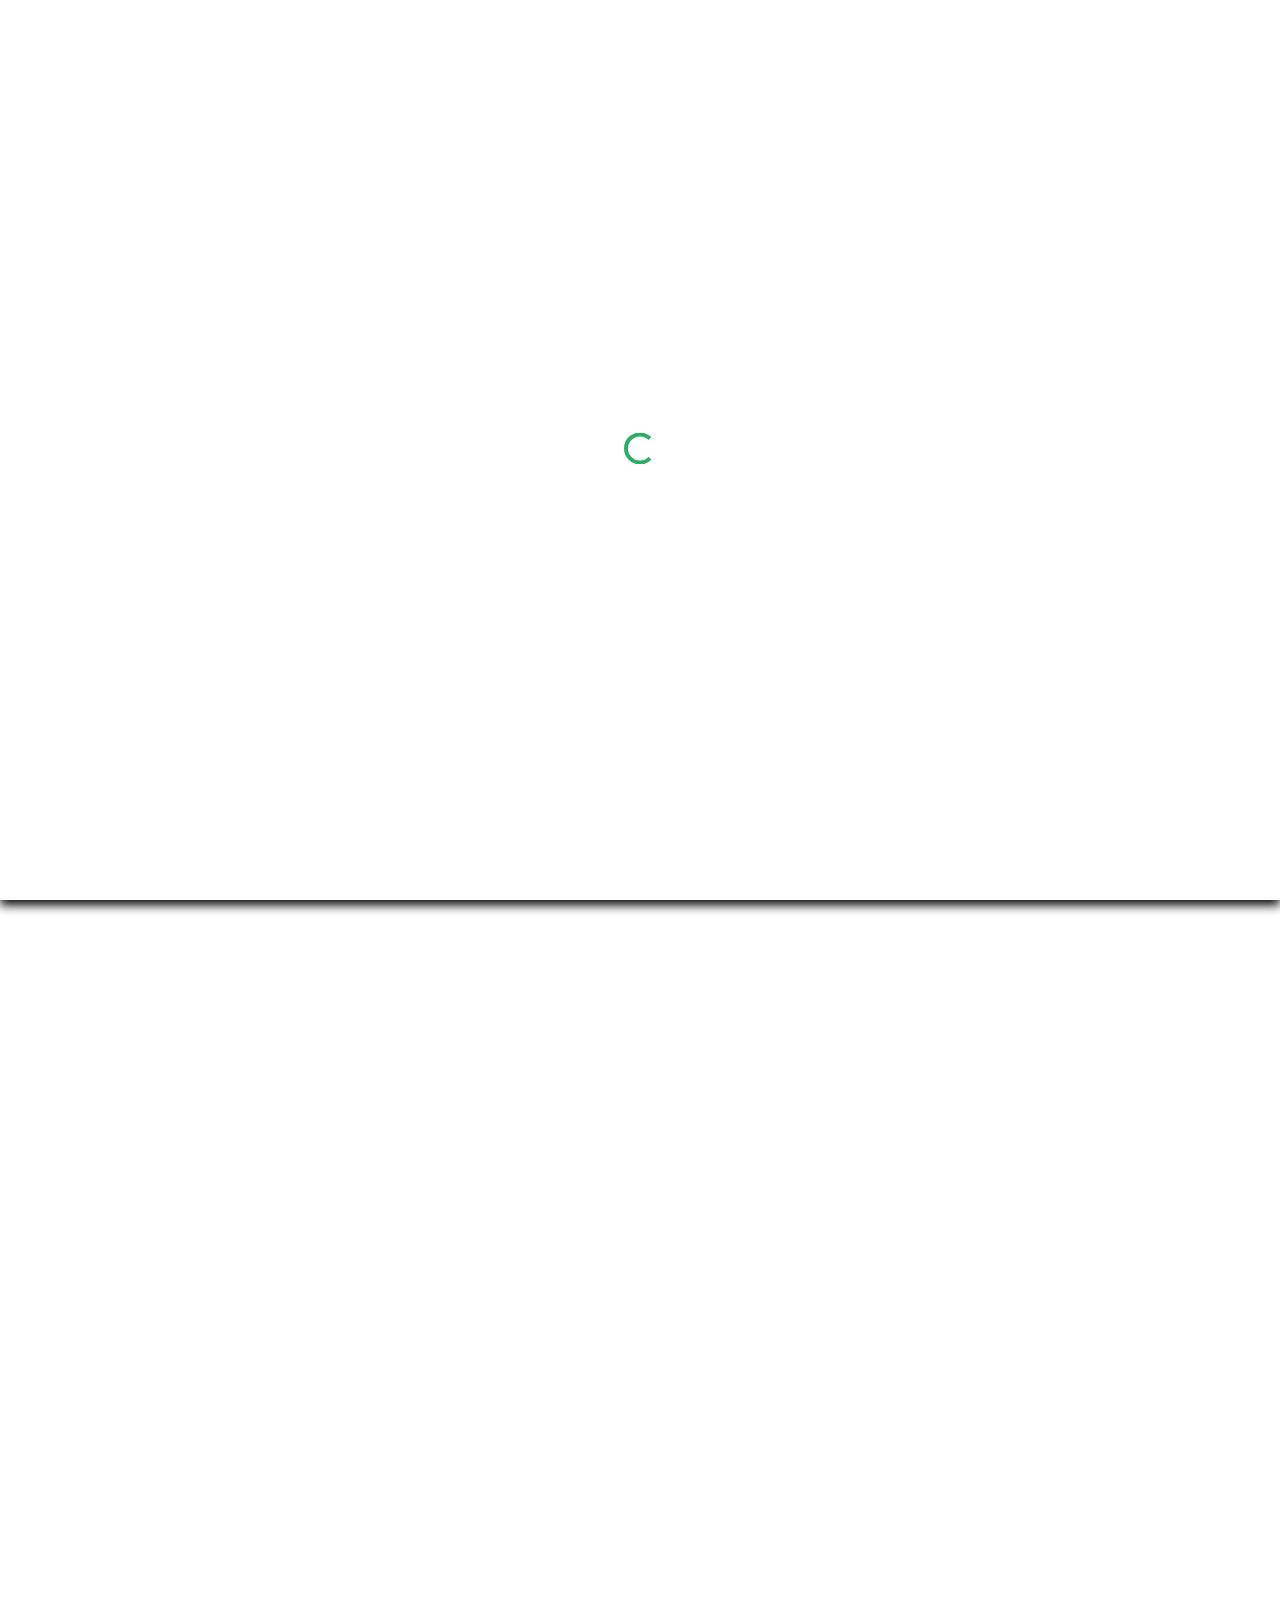
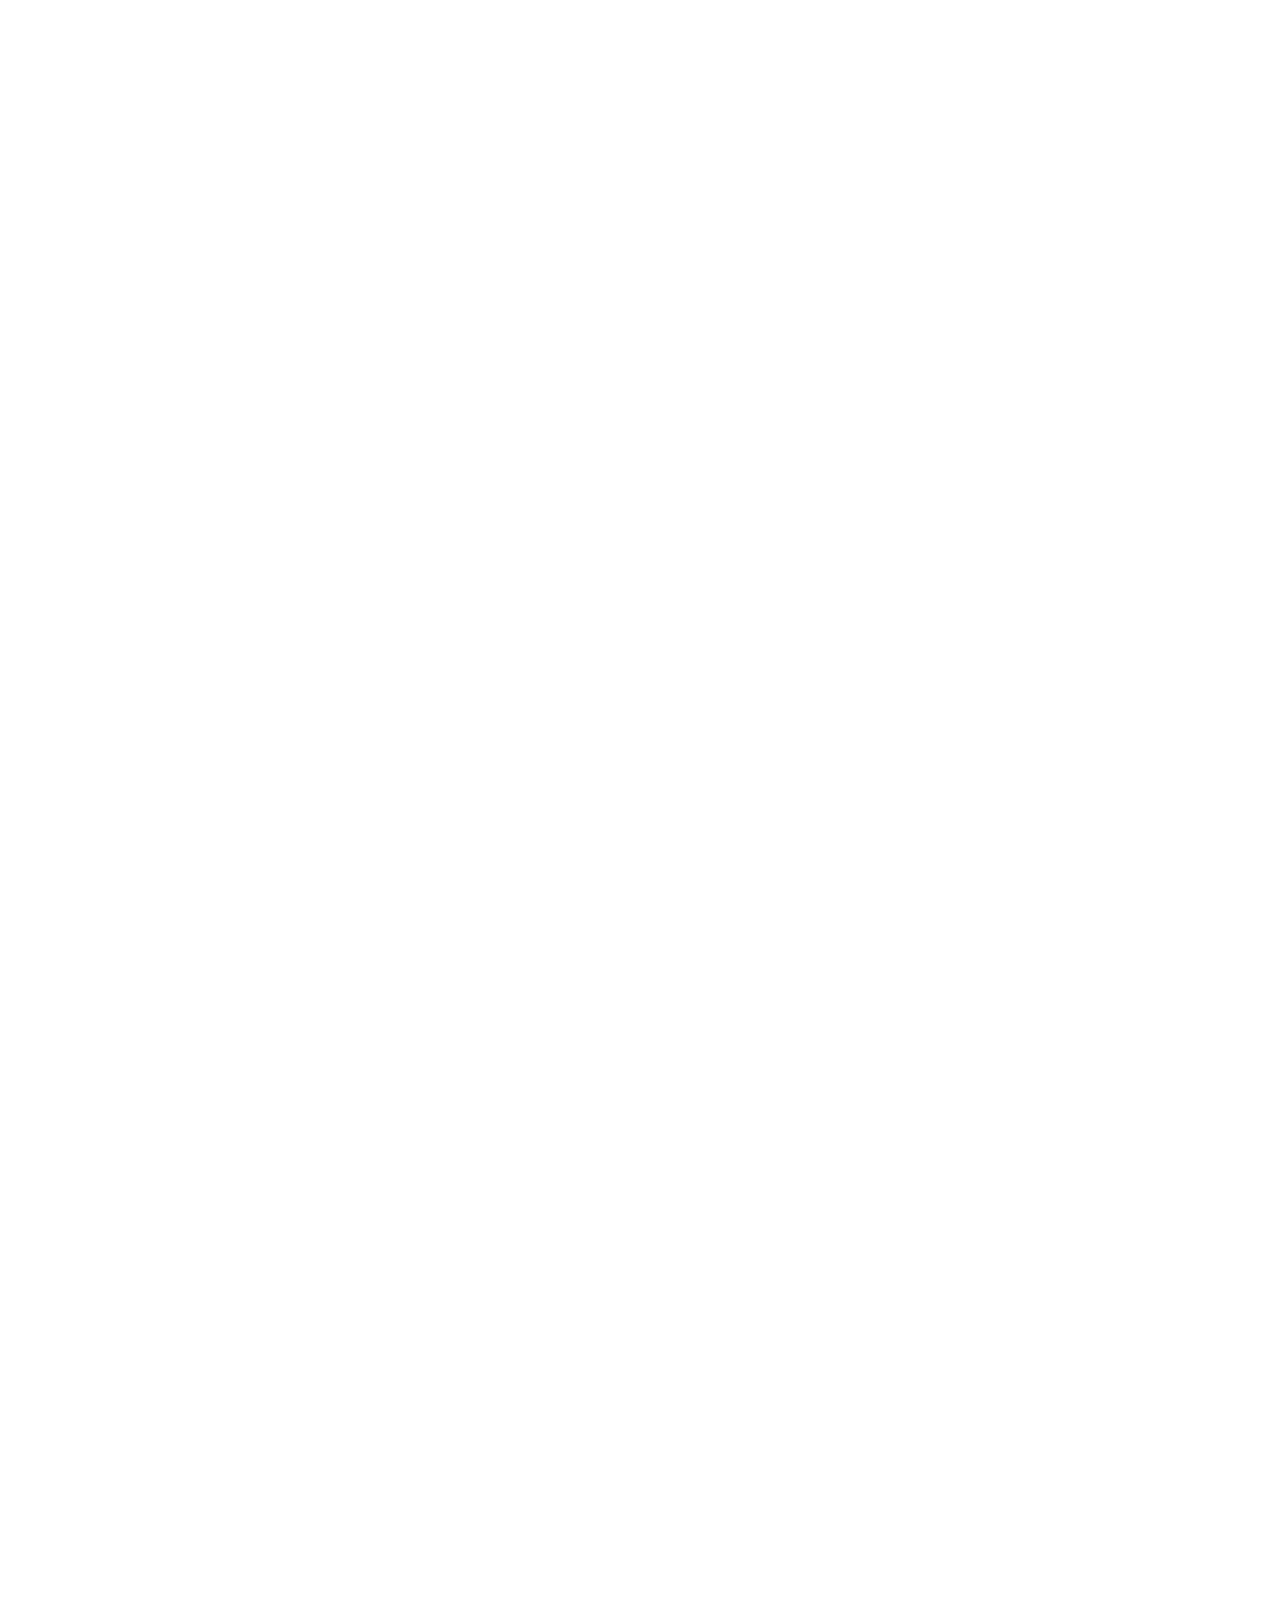
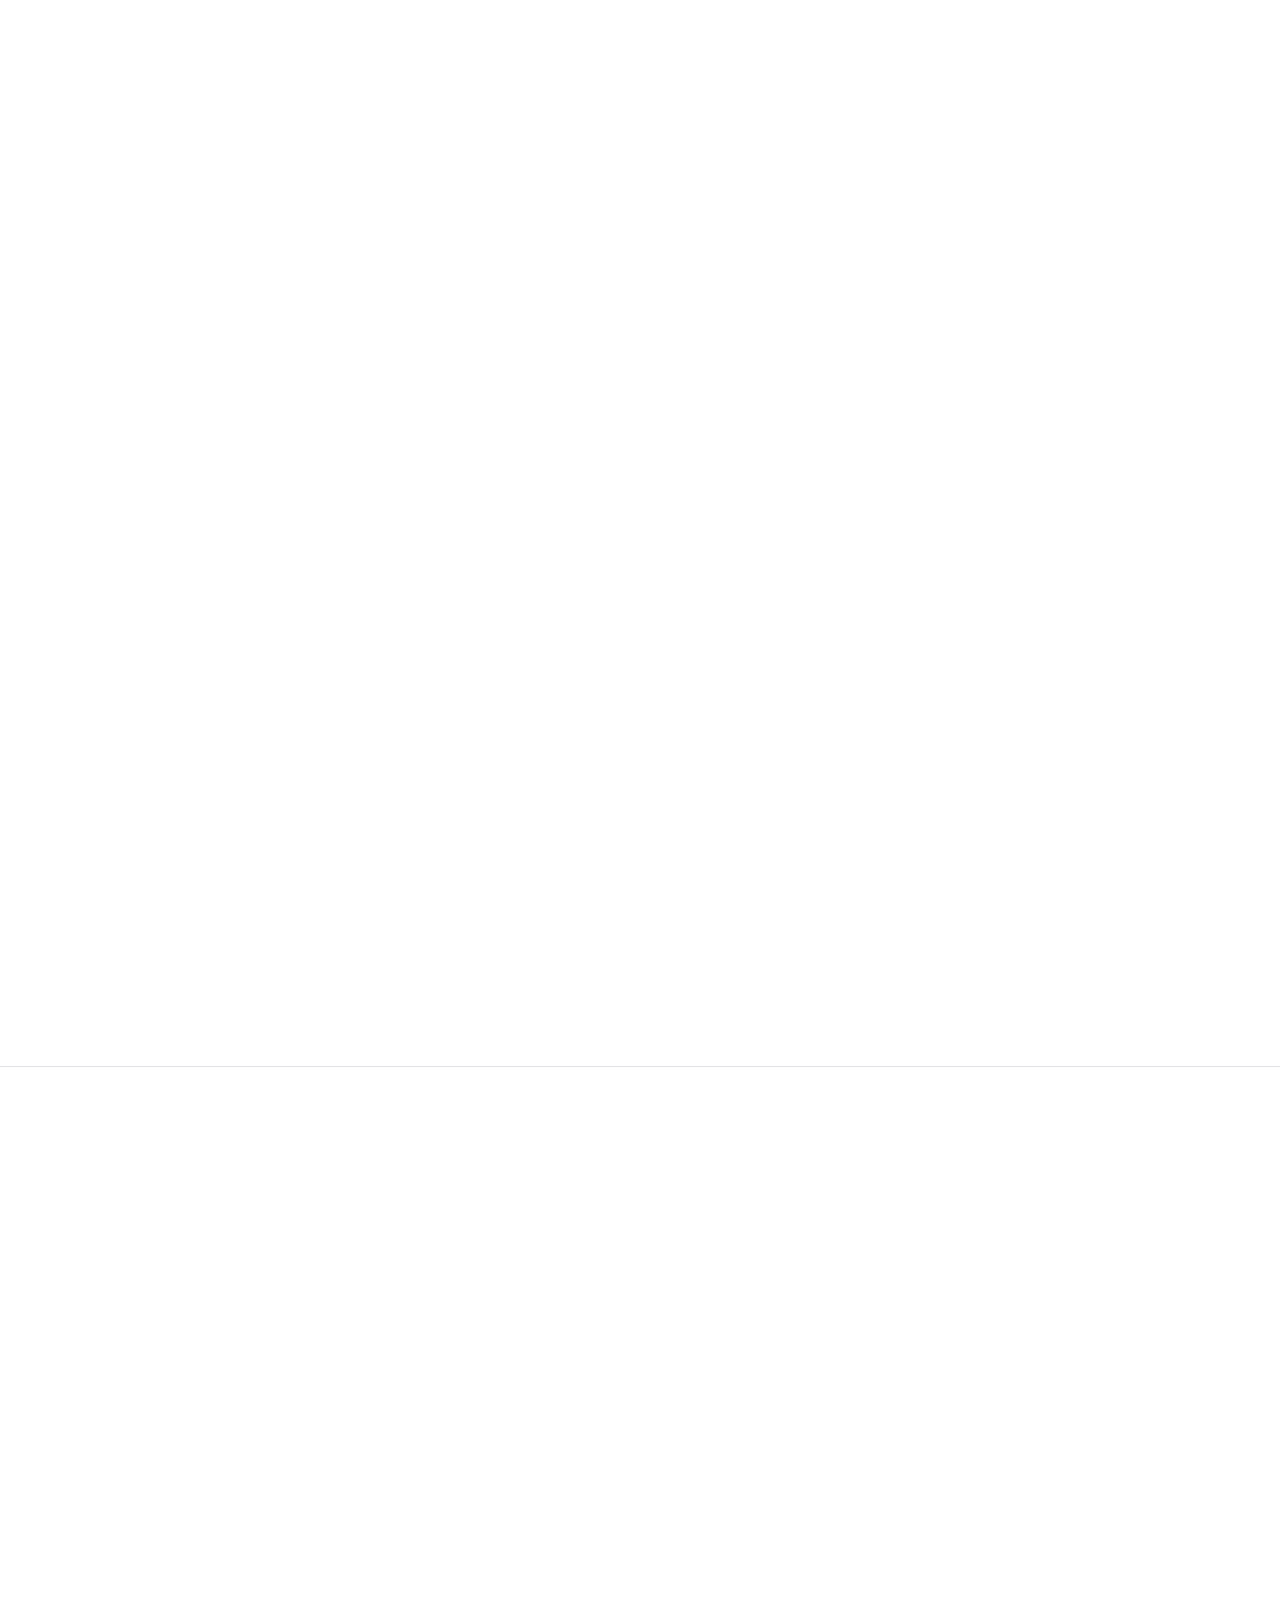
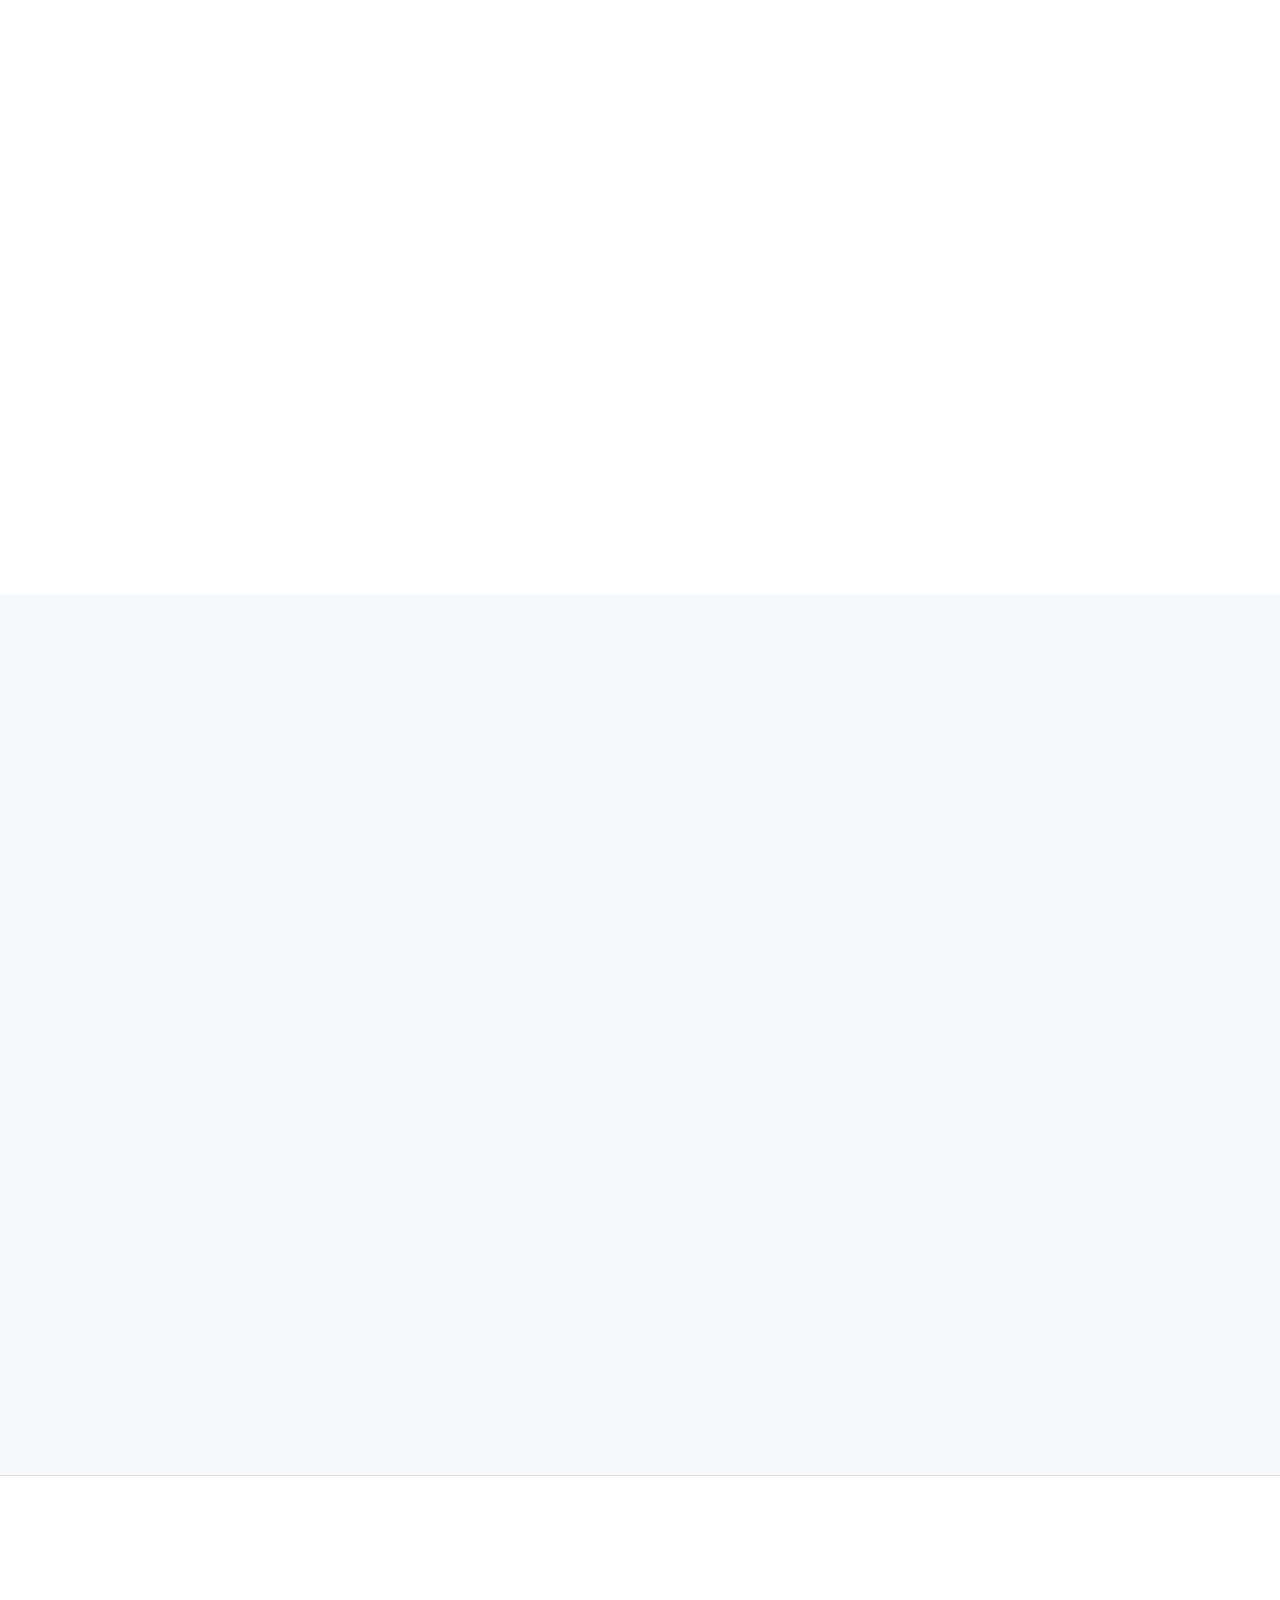
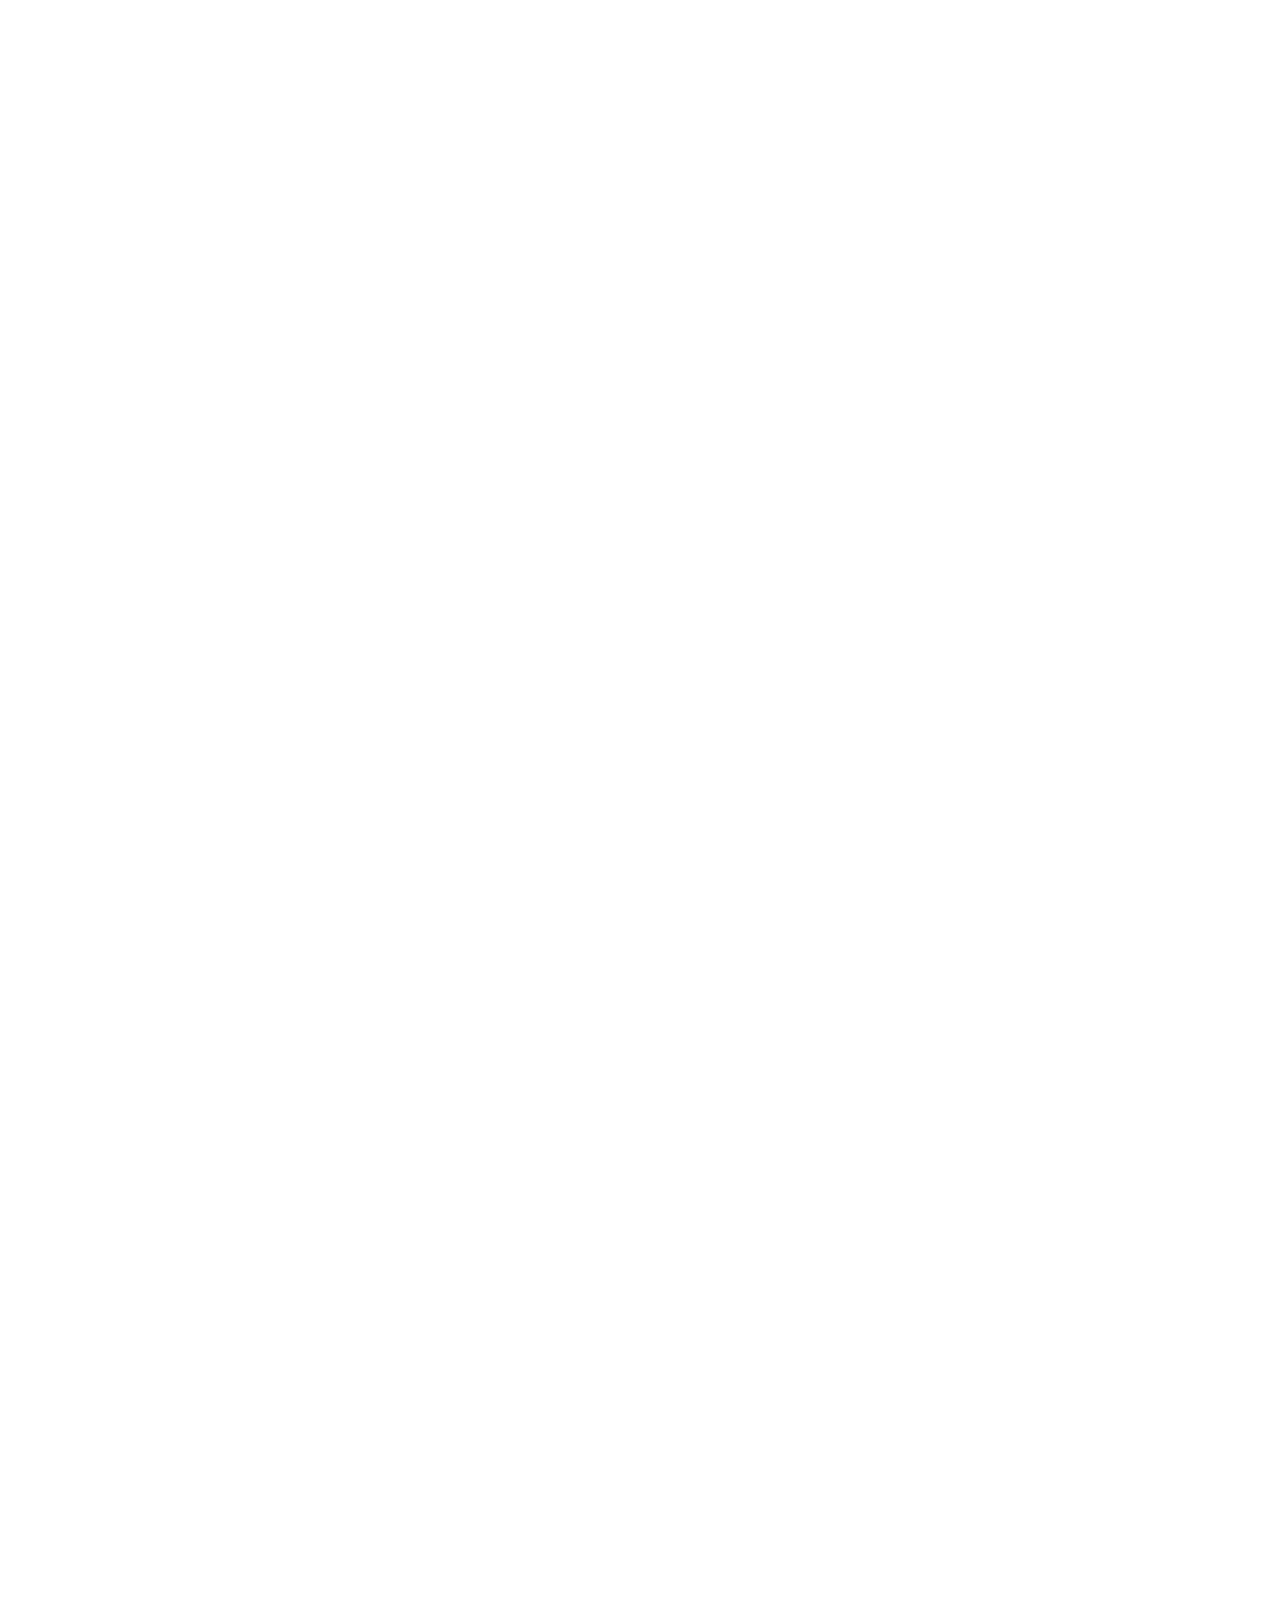
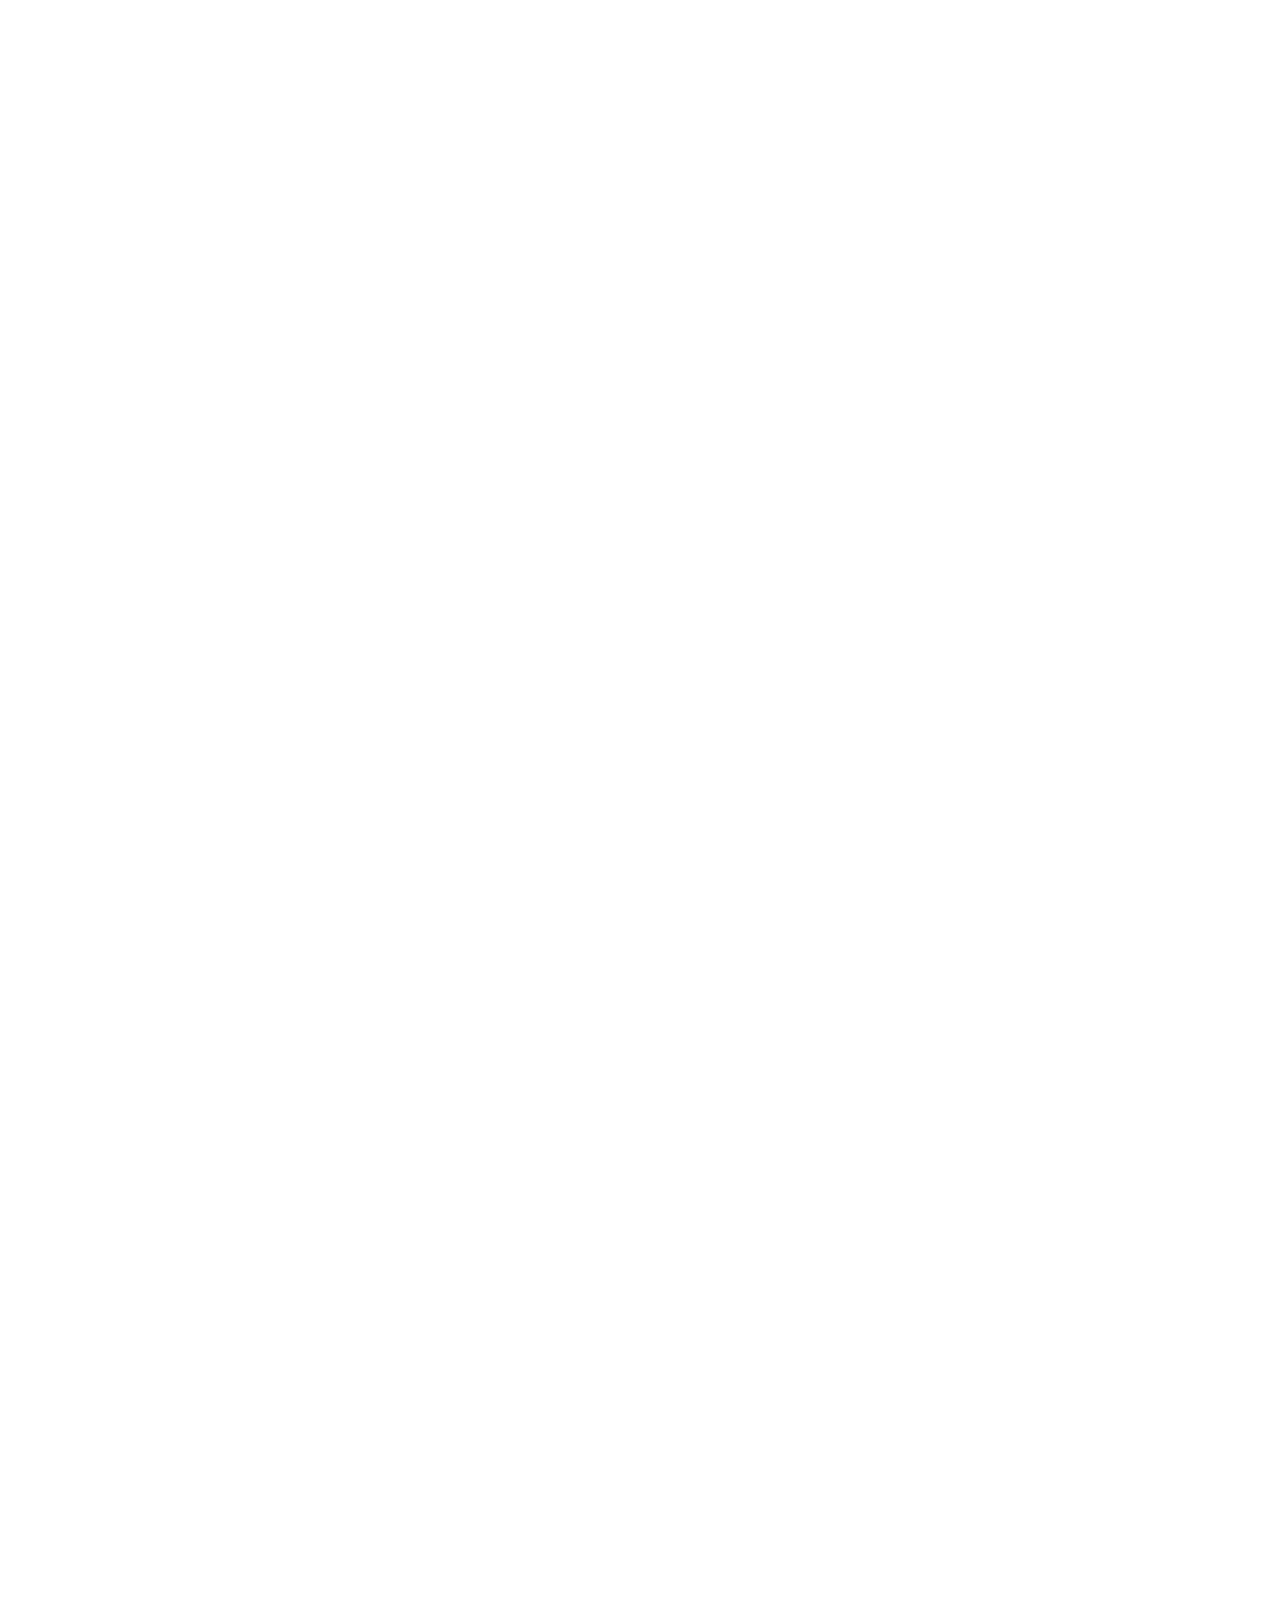
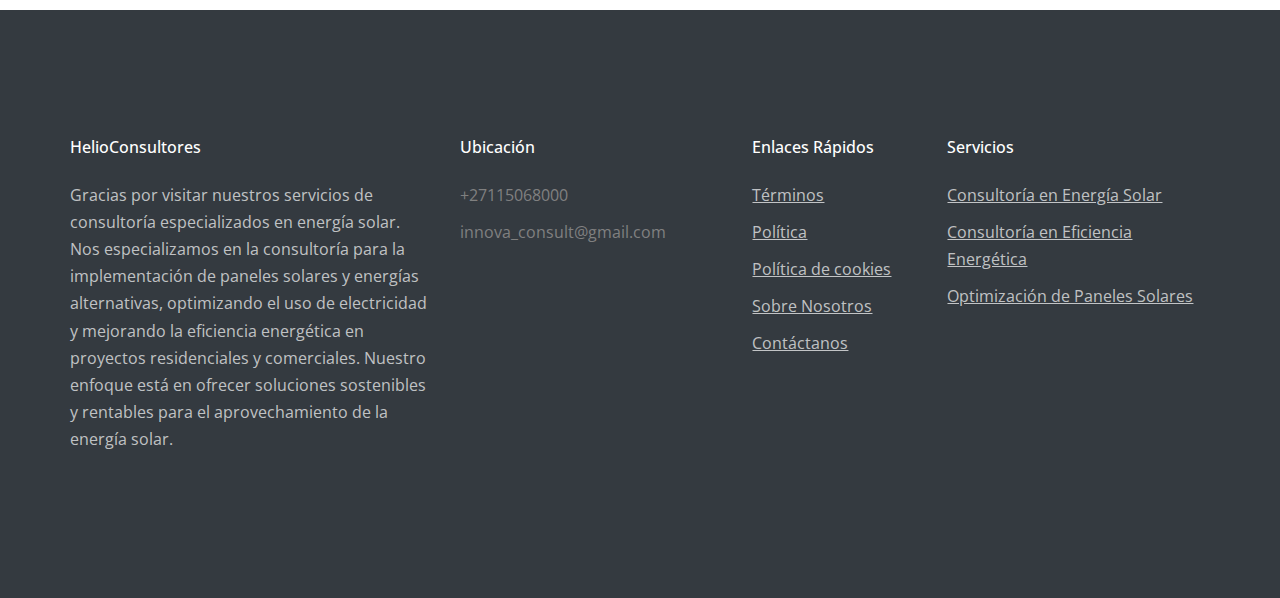
<file: index.html>
<!DOCTYPE html>
<html lang="en">
    <head>
        <title>HelioConsultores</title>
        <meta charset="utf-8" />
        <meta
            name="viewport"
            content="width=device-width, initial-scale=1, shrink-to-fit=no"
        />

        <link
            href="https://fonts.googleapis.com/css?family=Open+Sans:300,400,700"
            rel="stylesheet"
        />
        <link rel="stylesheet" href="fonts/icomoon/style.css" />

        <link
            rel="shortcut icon"
            href="images/favicon.png"
            type="image/x-icon"
        />

        <link rel="stylesheet" href="css/bootstrap.min.css" />
        <link rel="stylesheet" href="css/jquery-ui.css" />
        <link rel="stylesheet" href="css/owl.carousel.min.css" />
        <link rel="stylesheet" href="css/owl.theme.default.min.css" />
        <link rel="stylesheet" href="css/owl.theme.default.min.css" />

        <link rel="stylesheet" href="css/jquery.fancybox.min.css" />

        <link rel="stylesheet" href="css/bootstrap-datepicker.css" />

        <link rel="stylesheet" href="fonts/flaticon/font/flaticon.css" />

        <link rel="stylesheet" href="css/aos.css" />

        <link rel="stylesheet" href="css/style.css" />
    </head>
    <body data-spy="scroll" data-target=".site-navbar-target" data-offset="300">
        <div id="overlayer"></div>
        <div class="loader">
            <div class="spinner-border text-primary" role="status">
                <span class="sr-only">Loading...</span>
            </div>
        </div>

        <div class="site-wrap">
            <div class="site-mobile-menu site-navbar-target">
                <div class="site-mobile-menu-header">
                    <div class="site-mobile-menu-close mt-3">
                        <span class="icon-close2 js-menu-toggle"></span>
                    </div>
                </div>
                <div class="site-mobile-menu-body"></div>
            </div>

            <header
                class="site-navbar js-sticky-header site-navbar-target"
                role="banner"
            >
                <div class="container">
                    <div class="row align-items-center">
                        <div class="col-6 col-xl-2">
                            <h1 class="mb-0 site-logo">
                                <a href="index.html" class="h2 mb-0"
                                    >HelioConsultores</a
                                >
                            </h1>
                        </div>

                        <div class="col-12 col-md-10 d-none d-xl-block">
                            <nav
                                class="site-navigation position-relative text-right"
                                role="navigation"
                            >
                                <ul
                                    class="site-menu main-menu js-clone-nav mr-auto d-none d-lg-block"
                                >
                                    <li>
                                        <a href="#home-section" class="nav-link"
                                            >Inicio</a
                                        >
                                    </li>
                                    <li>
                                        <a
                                            href="#about-section"
                                            class="nav-link"
                                            >Acerca de</a
                                        >
                                    </li>
                                    <li>
                                        <a
                                            href="#service-section"
                                            class="nav-link"
                                            >Servicios</a
                                        >
                                    </li>
                                    <li>
                                        <a href="#blog-section" class="nav-link"
                                            >Blog</a
                                        >
                                    </li>
                                    <li>
                                        <a
                                            href="#contact-section"
                                            class="nav-link"
                                            >Contacto</a
                                        >
                                    </li>
                                </ul>
                            </nav>
                        </div>

                        <div
                            class="col-6 d-inline-block d-xl-none ml-md-0 py-3"
                            style="position: relative; top: 3px"
                        >
                            <a
                                href="#"
                                class="site-menu-toggle js-menu-toggle float-right"
                            >
                                <span class="icon-menu h3"></span>
                            </a>
                        </div>
                    </div>
                </div>
            </header>

            <div
                class="site-blocks-cover overlay"
                style="background-image: url(images/hero_2.jpg)"
                data-aos="fade"
                id="home-section"
            >
                <div class="container">
                    <div class="row align-items-center justify-content-center">
                        <div class="col-md-10 mt-lg-5 text-center">
                            <div class="single-text owl-carousel">
                                <div class="slide">
                                    <h1
                                        class="text-uppercase"
                                        data-aos="fade-up"
                                    >
                                        Consultoría en Energía Solar y Paneles
                                        Solares
                                    </h1>
                                    <p
                                        class="mb-5 desc"
                                        data-aos="fade-up"
                                        data-aos-delay="100"
                                    >
                                        Identifique oportunidades para reducir
                                        costos y aumentar la eficiencia
                                        energética mediante la implementación de
                                        paneles solares. Nuestro equipo de
                                        expertos en energías alternativas le
                                        ayuda a adoptar soluciones energéticas
                                        sostenibles.
                                    </p>
                                </div>

                                <div class="slide">
                                    <h1
                                        class="text-uppercase"
                                        data-aos="fade-up"
                                    >
                                        Optimización del Consumo de Electricidad
                                    </h1>
                                    <p
                                        class="mb-5 desc"
                                        data-aos="fade-up"
                                        data-aos-delay="100"
                                    >
                                        Mejore el rendimiento energético de su
                                        empresa mediante un análisis exhaustivo
                                        del consumo de electricidad. Le ayudamos
                                        a reducir costos y optimizar su uso de
                                        energías alternativas, incluyendo los
                                        paneles solares.
                                    </p>
                                </div>

                                <div class="slide">
                                    <h1
                                        class="text-uppercase"
                                        data-aos="fade-up"
                                    >
                                        Consultoría en Soluciones Energéticas
                                        Sostenibles
                                    </h1>
                                    <p
                                        class="mb-5 desc"
                                        data-aos="fade-up"
                                        data-aos-delay="100"
                                    >
                                        Navegue con éxito hacia un futuro
                                        energético más limpio y económico con
                                        nuestras soluciones en energías
                                        alternativas. Implementamos tecnologías
                                        de paneles solares adaptadas a las
                                        necesidades de su negocio.
                                    </p>
                                </div>
                            </div>
                        </div>
                    </div>
                </div>

                <a href="#next" class="mouse smoothscroll">
                    <span class="mouse-icon">
                        <span class="mouse-wheel"></span>
                    </span>
                </a>
            </div>

            <div class="site-section cta-big-image" id="about-section">
                <div class="container">
                    <div class="row mb-5 justify-content-center">
                        <div class="col-md-8 text-center">
                            <h2
                                class="section-title mb-3"
                                data-aos="fade-up"
                                data-aos-delay=""
                            >
                                Potenciando Negocios a través de Consultoría en
                                Energía Solar
                            </h2>
                            <p
                                class="lead"
                                data-aos="fade-up"
                                data-aos-delay="100"
                            >
                                Nuestros servicios de consultoría están
                                diseñados para ayudar a las organizaciones a
                                aprovechar el potencial de las energías
                                alternativas, como los paneles solares. Nos
                                enfocamos en la optimización del consumo de
                                electricidad, la reducción de costos y la mejora
                                de la eficiencia energética, asegurando que su
                                negocio esté listo para adoptar soluciones
                                energéticas sostenibles.
                            </p>
                        </div>
                    </div>
                    <div class="row">
                        <div
                            class="col-lg-6 mb-5"
                            data-aos="fade-up"
                            data-aos-delay=""
                        >
                            <figure class="circle-bg">
                                <img
                                    src="images/img_2.jpg"
                                    alt="Consultoría en Energía Solar"
                                    class="img-fluid"
                                />
                            </figure>
                        </div>
                        <div
                            class="col-lg-5 ml-auto"
                            data-aos="fade-up"
                            data-aos-delay="100"
                        >
                            <h3 class="text-black mb-4">
                                Soluciones Integrales en Consultoría de Energía
                                Solar
                            </h3>

                            <p>
                                Nuestros servicios de consultoría guían a las
                                empresas en la adopción de soluciones
                                energéticas basadas en paneles solares.
                                Comenzamos con un análisis exhaustivo para
                                identificar las necesidades de energía y diseñar
                                una estrategia adecuada para optimizar el
                                consumo de electricidad y reducir costos.
                            </p>

                            <p>
                                Permítanos asociarnos con usted para impulsar su
                                negocio mediante energías alternativas y paneles
                                solares.
                            </p>
                        </div>
                    </div>
                </div>
            </div>

            <div class="site-section" id="next">
                <div class="container">
                    <div class="row mb-5">
                        <div
                            class="col-md-4 text-center"
                            data-aos="fade-up"
                            data-aos-delay=""
                        >
                            <h3 class="card-title">
                                Consultoría Estratégica en Energía Solar
                            </h3>
                            <p>
                                Nuestros servicios de consultoría ayudan a las
                                empresas a identificar las mejores estrategias
                                para aprovechar las energías alternativas y los
                                paneles solares. Analizamos las condiciones del
                                mercado y evaluamos sus necesidades energéticas
                                para asegurar que sus operaciones estén
                                alineadas con los objetivos de eficiencia
                                energética.
                            </p>
                        </div>
                        <div
                            class="col-md-4 text-center"
                            data-aos="fade-up"
                            data-aos-delay="100"
                        >
                            <h3 class="card-title">
                                Mejora de la Eficiencia Operacional en Energía
                                Solar
                            </h3>
                            <p>
                                Le guiamos para mejorar sus procesos
                                operacionales relacionados con la implementación
                                de paneles solares. Aseguramos que sus
                                operaciones sean eficientes y efectivas,
                                reduciendo costos y maximizando los beneficios
                                de la energía solar.
                            </p>
                        </div>
                        <div
                            class="col-md-4 text-center"
                            data-aos="fade-up"
                            data-aos-delay="200"
                        >
                            <h3 class="card-title">
                                Optimización de la Demanda y Suministro de
                                Energía
                            </h3>
                            <p>
                                Controle sus recursos energéticos con nuestras
                                estrategias de gestión de demanda y suministro.
                                Le ayudamos a equilibrar sus operaciones
                                energéticas, evitando escaseces y minimizando el
                                exceso, manteniendo su negocio flexible y
                                receptivo a los cambios del mercado.
                            </p>
                        </div>
                    </div>

                    <div class="row">
                        <div
                            class="col-lg-6 mb-5"
                            data-aos="fade-up"
                            data-aos-delay=""
                        >
                            <figure class="circle-bg">
                                <img
                                    src="images/about_2.jpg"
                                    alt="Consultoría en Energía Solar"
                                    class="img-fluid"
                                />
                            </figure>
                        </div>
                        <div
                            class="col-lg-5 ml-auto"
                            data-aos="fade-up"
                            data-aos-delay="100"
                        >
                            <div class="mb-4">
                                <h3 class="h3 mb-4 text-black">
                                    ¿Por qué elegirnos para Consultoría en
                                    Energía Solar?
                                </h3>
                                <p>
                                    Nos especializamos en proporcionar
                                    soluciones adaptadas a las necesidades
                                    energéticas de su negocio, utilizando
                                    paneles solares y otras tecnologías de
                                    energías alternativas. Desde la
                                    planificación estratégica y la mejora de la
                                    eficiencia operativa hasta el análisis de la
                                    demanda energética, ofrecemos soluciones a
                                    medida para optimizar el consumo y reducir
                                    costos.
                                </p>
                            </div>

                            <div class="mb-4">
                                <ul class="list-unstyled ul-check success">
                                    <li>
                                        Experiencia en Energías Alternativas y
                                        Paneles Solares
                                    </li>
                                    <li>
                                        Optimización de la Eficiencia Energética
                                        y Reducción de Costos
                                    </li>
                                </ul>
                            </div>
                        </div>
                    </div>
                </div>
            </div>

            <section class="site-section border-bottom" id="team-section">
                <div class="container">
                    <div class="row mb-5 justify-content-center">
                        <div class="col-md-8 text-center">
                            <h2
                                class="section-title mb-3"
                                data-aos="fade-up"
                                data-aos-delay=""
                            >
                                Conozca a Nuestro Equipo de Consultoría en
                                Energía Solar
                            </h2>
                            <p
                                class="lead"
                                data-aos="fade-up"
                                data-aos-delay="100"
                            >
                                Nuestro equipo de profesionales experimentados
                                está dedicado a ayudar a las empresas a
                                aprovechar al máximo las energías alternativas,
                                como los paneles solares. Con experiencia en la
                                optimización del consumo de electricidad y la
                                implementación de soluciones energéticas,
                                trabajamos juntos para ofrecer las mejores
                                soluciones para su organización.
                            </p>
                        </div>
                    </div>
                    <div class="row">
                        <div
                            class="col-md-6 col-lg-4 mb-4"
                            data-aos="fade-up"
                            data-aos-delay=""
                        >
                            <div class="team-member">
                                <figure>
                                    <img
                                        src="images/person_1.jpg"
                                        alt="Consultor"
                                        class="img-fluid"
                                    />
                                </figure>
                                <div class="p-3">
                                    <h3>Ahmet Yilmaz</h3>
                                    <span class="position"
                                        >Especialista en Estrategia
                                        Energética</span
                                    >
                                </div>
                            </div>
                        </div>

                        <div
                            class="col-md-6 col-lg-4 mb-4"
                            data-aos="fade-up"
                            data-aos-delay="100"
                        >
                            <div class="team-member">
                                <figure>
                                    <img
                                        src="images/person_2.jpg"
                                        alt="Consultor"
                                        class="img-fluid"
                                    />
                                </figure>
                                <div class="p-3">
                                    <h3>Mehmet Demir</h3>
                                    <span class="position"
                                        >Consultor en Eficiencia
                                        Energética</span
                                    >
                                </div>
                            </div>
                        </div>

                        <div
                            class="col-md-6 col-lg-4 mb-4"
                            data-aos="fade-up"
                            data-aos-delay="200"
                        >
                            <div class="team-member">
                                <figure>
                                    <img
                                        src="images/person_3.jpg"
                                        alt="Consultor"
                                        class="img-fluid"
                                    />
                                </figure>
                                <div class="p-3">
                                    <h3>Emre Korkmaz</h3>
                                    <span class="position"
                                        >Gestor de Energía Solar</span
                                    >
                                </div>
                            </div>
                        </div>
                    </div>
                </div>
            </section>

            <section class="site-section">
                <div class="container">
                    <div class="row mb-5 justify-content-center">
                        <div class="col-md-7 text-center">
                            <h2
                                class="section-title mb-3"
                                data-aos="fade-up"
                                data-aos-delay=""
                            >
                                ¿Cómo Funcionan Nuestros Servicios de
                                Consultoría en Energía Solar?
                            </h2>
                            <p
                                class="lead"
                                data-aos="fade-up"
                                data-aos-delay="100"
                            >
                                Nuestro proceso de consultoría está diseñado
                                para guiar a las empresas en la adopción y
                                optimización de soluciones de energía solar. Nos
                                enfocamos en analizar el consumo de
                                electricidad, implementar estrategias de paneles
                                solares y mejorar la eficiencia energética. Cada
                                solución está adaptada a las necesidades únicas
                                de su negocio, asegurando que obtenga las
                                herramientas necesarias para mejorar la
                                eficiencia y el crecimiento.
                            </p>
                        </div>
                    </div>

                    <div class="row align-items-lg-center">
                        <div
                            class="col-lg-6 mb-5"
                            data-aos="fade-up"
                            data-aos-delay=""
                        >
                            <div class="owl-carousel slide-one-item-alt">
                                <img
                                    src="images/step-1.jpg"
                                    alt="Imagen"
                                    class="img-fluid"
                                />
                                <img
                                    src="images/step-2.jpg"
                                    alt="Imagen"
                                    class="img-fluid"
                                />
                                <img
                                    src="images/step-3.jpg"
                                    alt="Imagen"
                                    class="img-fluid"
                                />
                            </div>
                            <div class="custom-direction">
                                <a href="#" class="custom-prev"
                                    ><span
                                        ><span
                                            class="icon-keyboard_backspace"
                                        ></span></span
                                ></a>
                                <a href="#" class="custom-next"
                                    ><span
                                        ><span
                                            class="icon-keyboard_backspace"
                                        ></span></span
                                ></a>
                            </div>
                        </div>
                        <div
                            class="col-lg-5 ml-auto"
                            data-aos="fade-up"
                            data-aos-delay="100"
                        >
                            <div class="owl-carousel slide-one-item-alt-text">
                                <div>
                                    <h2 class="section-title mb-3">
                                        01. Análisis Detallado de Demanda y
                                        Consumo de Energía
                                    </h2>
                                    <p>
                                        Comenzamos con un análisis exhaustivo
                                        para identificar las necesidades
                                        energéticas de su negocio y alinearlas
                                        con el uso de paneles solares. Nuestro
                                        análisis asegura que la transición hacia
                                        energías alternativas sea eficiente y
                                        rentable.
                                    </p>
                                </div>
                                <div>
                                    <h2 class="section-title mb-3">
                                        02. Estrategia Personalizada de
                                        Implementación de Energía Solar
                                    </h2>
                                    <p>
                                        Después de determinar las necesidades
                                        energéticas, creamos un plan
                                        personalizado de implementación de
                                        paneles solares. Nos enfocamos en
                                        optimizar la instalación, el
                                        mantenimiento y el uso de la energía
                                        solar, maximizando los beneficios para
                                        su empresa.
                                    </p>
                                </div>
                                <div>
                                    <h2 class="section-title mb-3">
                                        03. Gestión Avanzada de Energía y
                                        Optimización de Costos
                                    </h2>
                                    <p>
                                        En esta última fase, le ayudamos a
                                        gestionar el consumo de electricidad y
                                        optimizar los costos operativos mediante
                                        el uso de energía solar. Esto permite a
                                        su negocio mantener un consumo eficiente
                                        de energía, reducir costos y asegurar un
                                        suministro constante y confiable.
                                    </p>
                                </div>
                            </div>
                        </div>
                    </div>
                </div>
            </section>

            <section
                class="site-section border-bottom bg-light"
                id="service-section"
            >
                <div class="container">
                    <div class="row mb-5">
                        <div class="col-12 text-center" data-aos="fade">
                            <h2 class="section-title mb-3">
                                Nuestros Servicios Integrales de Consultoría en
                                Energía Solar
                            </h2>
                            <p>
                                Ofrecemos una gama de servicios de consultoría
                                especializados en energía solar, enfocados en la
                                implementación y optimización de sistemas de
                                paneles solares. Nuestro equipo tiene
                                experiencia en la planificación de
                                instalaciones, análisis de demanda de
                                electricidad, gestión de la cadena de suministro
                                y cumplimiento de proyectos solares. Nuestra
                                experiencia asegura que su negocio esté
                                preparado para aprovechar las energías
                                alternativas de manera eficiente, optimizar la
                                producción de electricidad y lograr un
                                crecimiento sostenible en el sector energético.
                            </p>
                        </div>
                    </div>
                    <div class="row align-items-stretch">
                        <div
                            class="col-md-6 col-lg-6 mb-6 mb-lg-6"
                            data-aos="fade-up"
                            data-aos-delay="200"
                        >
                            <div class="unit-4">
                                <div>
                                    <h3>
                                        Pronóstico de Demanda de Electricidad
                                    </h3>
                                    <p>
                                        Proporcionamos soluciones precisas de
                                        pronóstico de demanda de electricidad
                                        para ayudar a anticipar las necesidades
                                        energéticas de sus instalaciones y
                                        planificar los niveles de producción
                                        solar de manera adecuada, reduciendo el
                                        riesgo de excedentes o déficits de
                                        energía.
                                    </p>
                                </div>
                            </div>
                        </div>

                        <div
                            class="col-md-6 col-lg-6 mb-6 mb-lg-6"
                            data-aos="fade-up"
                            data-aos-delay=""
                        >
                            <div class="unit-4">
                                <div>
                                    <h3>
                                        Estrategia de Implementación de Paneles
                                        Solares
                                    </h3>
                                    <p>
                                        Nuestros expertos diseñan estrategias
                                        personalizadas para la implementación de
                                        sistemas de paneles solares que aseguran
                                        una integración eficiente en sus
                                        instalaciones, optimizando la producción
                                        de energía solar y garantizando un
                                        suministro constante y sostenible.
                                    </p>
                                </div>
                            </div>
                        </div>
                        <div
                            class="col-md-6 col-lg-6 mb-6 mb-lg-6"
                            data-aos="fade-up"
                            data-aos-delay="100"
                        >
                            <div class="unit-4">
                                <div>
                                    <h3>Gestión de Energía Solar</h3>
                                    <p>
                                        Asesoramos a las empresas en la gestión
                                        eficiente de la energía solar mediante
                                        la integración de sistemas de
                                        almacenamiento de energía y optimización
                                        de la producción de electricidad,
                                        asegurando un equilibrio entre la oferta
                                        solar y la demanda de electricidad.
                                    </p>
                                </div>
                            </div>
                        </div>
                        <div
                            class="col-md-6 col-lg-6 mb-6 mb-lg-6"
                            data-aos="fade-up"
                            data-aos-delay="200"
                        >
                            <div class="unit-4">
                                <div>
                                    <h3>
                                        Consultoría en Eficiencia Operacional de
                                        Energía Solar
                                    </h3>
                                    <p>
                                        Evaluamos sus operaciones en el sector
                                        de energía solar y proporcionamos
                                        recomendaciones sobre cómo mejorar la
                                        eficiencia en la instalación, operación
                                        y mantenimiento de los paneles solares,
                                        permitiendo un rendimiento óptimo y un
                                        crecimiento sostenible en el uso de
                                        energías alternativas.
                                    </p>
                                </div>
                            </div>
                        </div>
                    </div>
                </div>
            </section>

            <section
                class="site-section testimonial-wrap"
                id="testimonials-section"
                data-aos="fade"
            >
                <div class="container">
                    <div class="row mb-5">
                        <div class="col-12 text-center">
                            <h2 class="section-title mb-3">
                                Clientes Satisfechos
                            </h2>
                        </div>
                    </div>
                </div>
                <div class="slide-one-item home-slider owl-carousel">
                    <div>
                        <div class="testimonial">
                            <blockquote class="mb-5">
                                <p>
                                    "Nuestro negocio tenía dificultades para
                                    desarrollar estrategias efectivas para
                                    integrar energía solar y optimizar nuestras
                                    operaciones. El equipo de consultoría nos
                                    ayudó a identificar áreas clave de mejora y
                                    a implementar una estrategia adaptada a
                                    nuestros objetivos. Su experiencia
                                    transformó nuestra aproximación, y ahora
                                    estamos funcionando de manera más eficiente
                                    que nunca. ¡Recomiendo mucho sus servicios!"
                                </p>
                            </blockquote>

                            <figure
                                class="mb-4 d-flex align-items-center justify-content-center"
                            >
                                <div>
                                    <img
                                        src="images/client1.jpg"
                                        alt="Image"
                                        class="w-50 img-fluid mb-3"
                                    />
                                </div>
                                <p>Sarah M.</p>
                            </figure>
                        </div>
                    </div>
                    <div>
                        <div class="testimonial">
                            <blockquote class="mb-5">
                                <p>
                                    "Como propietario de una pequeña empresa, la
                                    integración de energía solar era abrumadora.
                                    El equipo de consultoría nos brindó ideas
                                    sobre cómo gestionar de manera efectiva la
                                    energía solar y la demanda de electricidad,
                                    lo que redujo significativamente los costos
                                    y mejoró la entrega de nuestros servicios.
                                    Su enfoque ha marcado una diferencia
                                    tangible en nuestras operaciones."
                                </p>
                            </blockquote>
                            <figure
                                class="mb-4 d-flex align-items-center justify-content-center"
                            >
                                <div>
                                    <img
                                        src="images/client2.jpg"
                                        alt="Image"
                                        class="w-50 img-fluid mb-3"
                                    />
                                </div>
                                <p>James L.</p>
                            </figure>
                        </div>
                    </div>

                    <div>
                        <div class="testimonial">
                            <blockquote class="mb-5">
                                <p>
                                    "Teníamos constantes desafíos con la
                                    eficiencia de nuestras operaciones solares,
                                    lo que afectaba la satisfacción de nuestros
                                    clientes. Después de colaborar con el equipo
                                    de consultoría, implementamos estrategias
                                    que optimizaron nuestros procesos. Ahora,
                                    podemos satisfacer las necesidades de
                                    nuestros clientes con confianza, y el
                                    rendimiento general de nuestra empresa ha
                                    mejorado notablemente."
                                </p>
                            </blockquote>
                            <figure
                                class="mb-4 d-flex align-items-center justify-content-center"
                            >
                                <div>
                                    <img
                                        src="images/client3.jpg"
                                        alt="Image"
                                        class="w-50 img-fluid mb-3"
                                    />
                                </div>
                                <p>Emily R.</p>
                            </figure>
                        </div>
                    </div>

                    <div>
                        <div class="testimonial">
                            <blockquote class="mb-5">
                                <p>
                                    "Los servicios de consultoría solar
                                    proporcionados por el equipo fueron un punto
                                    de inflexión para nosotros. Nos ayudaron a
                                    identificar áreas de mejora en nuestra
                                    estrategia de productos solares y nuestros
                                    procesos operacionales. Desde que comenzamos
                                    a trabajar juntos, nuestro negocio ha
                                    crecido significativamente, y ahora estamos
                                    más confiados en nuestro enfoque hacia el
                                    mercado solar."
                                </p>
                            </blockquote>
                            <figure
                                class="mb-4 d-flex align-items-center justify-content-center"
                            >
                                <div>
                                    <img
                                        src="images/client4.jpg"
                                        alt="Image"
                                        class="w-50 img-fluid mb-3"
                                    />
                                </div>
                                <p>Michael T.</p>
                            </figure>
                        </div>
                    </div>
                </div>
            </section>

            <section class="site-section" id="blog-section">
                <div class="container">
                    <div class="row mb-5">
                        <div class="col-12 text-center" data-aos="fade">
                            <h2 class="section-title mb-3">
                                Nuestras Últimas Perspectivas sobre la Energía
                                Solar
                            </h2>
                            <p>
                                Manténgase actualizado con las últimas
                                estrategias y consejos de nuestros expertos en
                                energía solar. Nuestro blog cubre temas
                                esenciales sobre paneles solares, energías
                                alternativas, optimización de la electricidad y
                                sostenibilidad. Explore consejos prácticos e
                                información diseñada para ayudarle a implementar
                                soluciones de energía solar eficientes y
                                rentables.
                            </p>
                        </div>
                    </div>

                    <div class="row">
                        <div
                            class="col-md-6 col-lg-6 mb-6 mb-lg-6"
                            data-aos="fade-up"
                            data-aos-delay=""
                        >
                            <div class="h-entry">
                                <a href="single.html">
                                    <img
                                        src="images/blog-1.jpg"
                                        alt="Image"
                                        class="img-fluid"
                                    />
                                </a>
                                <h2 class="font-size-regular">
                                    <a href="#"
                                        >Dominando la Consultoría en Energía
                                        Solar para el Éxito Sostenible</a
                                    >
                                </h2>
                                <div class="meta mb-4">
                                    <span class="mx-2">&bullet;</span> 18 de
                                    enero, 2023
                                    <span class="mx-2">&bullet;</span>
                                    <a href="#">Energía Solar</a>
                                </div>
                                <p>
                                    Descubra cómo aprovechar efectivamente la
                                    consultoría en energía solar para
                                    identificar oportunidades y optimizar el uso
                                    de paneles solares en su negocio. Este
                                    artículo profundiza en las mejores prácticas
                                    y consejos para maximizar el rendimiento de
                                    sus sistemas solares.
                                </p>
                            </div>
                        </div>
                        <div
                            class="col-md-6 col-lg-6 mb-6 mb-lg-6"
                            data-aos="fade-up"
                            data-aos-delay="100"
                        >
                            <div class="h-entry">
                                <a href="single.html">
                                    <img
                                        src="images/blog-2.jpg"
                                        alt="Image"
                                        class="img-fluid"
                                    />
                                </a>
                                <h2 class="font-size-regular">
                                    <a href="#"
                                        >Optimización de la Electricidad con
                                        Energías Alternativas</a
                                    >
                                </h2>
                                <div class="meta mb-4">
                                    <span class="mx-2">&bullet;</span> 2 de
                                    julio, 2024
                                    <span class="mx-2">&bullet;</span>
                                    <a href="#">Energía Solar</a>
                                </div>
                                <p>
                                    Aprenda los pasos clave para optimizar el
                                    uso de la electricidad mediante el
                                    aprovechamiento de paneles solares y otras
                                    energías alternativas. Este artículo
                                    presenta estrategias prácticas para mejorar
                                    la eficiencia energética en su hogar o
                                    empresa.
                                </p>
                            </div>
                        </div>
                    </div>
                </div>
            </section>

            <section
                class="site-section bg-light"
                id="contact-section"
                data-aos="fade"
            >
                <div class="container">
                    <div class="row mb-5">
                        <div class="col-12 text-center">
                            <h2 class="section-title mb-3">Contáctenos</h2>
                        </div>
                    </div>
                    <div class="row mb-5">
                        <div class="col-md-6 text-center">
                            <p class="mb-4">
                                <span
                                    class="icon-phone d-block h2 text-primary"
                                ></span>
                                <a href="#">+27115068000</a>
                            </p>
                        </div>
                        <div class="col-md-6 text-center">
                            <p class="mb-0">
                                <span
                                    class="icon-mail_outline d-block h2 text-primary"
                                ></span>
                                <a href="#">innova_consult@gmail.com</a>
                            </p>
                        </div>
                    </div>

                    <div class="row">
                        <div class="col-md-12 mb-5">
                            <form
                                action="thanks.html"
                                method="GET"
                                class="p-5 bg-white"
                            >
                                <h2 class="h4 text-black mb-5">
                                    Formulario de Contacto
                                </h2>

                                <div class="row form-group">
                                    <div class="col-md-6 mb-3 mb-md-0">
                                        <label class="text-black" for="fname"
                                            >Nombre</label
                                        >
                                        <input
                                            type="text"
                                            id="fname"
                                            class="form-control"
                                            required
                                        />
                                    </div>
                                    <div class="col-md-6">
                                        <label class="text-black" for="lname"
                                            >Apellido</label
                                        >
                                        <input
                                            type="text"
                                            id="lname"
                                            class="form-control"
                                            required
                                        />
                                    </div>
                                </div>

                                <div class="row form-group">
                                    <div class="col-md-12">
                                        <label class="text-black" for="email"
                                            >Correo Electrónico</label
                                        >
                                        <input
                                            type="email"
                                            id="email"
                                            class="form-control"
                                            required
                                        />
                                    </div>
                                </div>

                                <div class="row form-group">
                                    <div class="col-md-12">
                                        <label class="text-black" for="message"
                                            >Mensaje</label
                                        >
                                        <textarea
                                            name="message"
                                            id="message"
                                            cols="30"
                                            rows="7"
                                            class="form-control"
                                            placeholder="Escriba sus notas o preguntas aquí..."
                                            required
                                        ></textarea>
                                    </div>
                                </div>

                                <div
                                    class="form-group"
                                    style="padding-left: 15px"
                                >
                                    <input
                                        type="checkbox"
                                        class="form-check-input"
                                        id="consentCheckbox"
                                        required
                                    />
                                    <label
                                        class="form-check-label mb-2"
                                        for="consentCheckbox"
                                        style="color: #000"
                                    >
                                        Acepto la recopilación y el uso de mis
                                        datos personales de acuerdo con la
                                        <a
                                            href="privacy-policy.html"
                                            style="color: #fc766aff"
                                            >política de privacidad</a
                                        >.
                                    </label>
                                </div>

                                <div class="row form-group">
                                    <div class="col-md-12">
                                        <input
                                            type="submit"
                                            value="Enviar Mensaje"
                                            id="submit"
                                            class="btn btn-primary btn-md text-white"
                                        />
                                    </div>
                                </div>
                            </form>
                        </div>
                    </div>
                </div>
            </section>

            <footer class="site-footer">
                <div class="container">
                    <div class="row">
                        <div class="row">
                            <div class="col-md-4">
                                <h2 class="footer-heading mb-4">
                                    HelioConsultores
                                </h2>
                                <p>
                                    Gracias por visitar nuestros servicios de
                                    consultoría especializados en energía solar.
                                    Nos especializamos en la consultoría para la
                                    implementación de paneles solares y energías
                                    alternativas, optimizando el uso de
                                    electricidad y mejorando la eficiencia
                                    energética en proyectos residenciales y
                                    comerciales. Nuestro enfoque está en ofrecer
                                    soluciones sostenibles y rentables para el
                                    aprovechamiento de la energía solar.
                                </p>
                            </div>
                            <div class="col-md-3 ml-auto">
                                <h2 class="footer-heading mb-4">Ubicación</h2>
                                <ul class="list-unstyled">
                                    <li>
                                        <span>+27115068000</span>
                                    </li>
                                    <li>
                                        <span>innova_consult@gmail.com</span>
                                    </li>
                                </ul>
                            </div>
                            <div class="col-md-2 ml-auto">
                                <h2 class="footer-heading mb-4">
                                    Enlaces Rápidos
                                </h2>
                                <ul class="list-unstyled">
                                    <li>
                                        <a
                                            href="terms-of-use.html"
                                            class="smoothscroll"
                                            >Términos</a
                                        >
                                    </li>
                                    <li>
                                        <a
                                            href="privacy-policy.html"
                                            class="smoothscroll"
                                            >Política</a
                                        >
                                    </li>
                                    <li>
                                        <a
                                            href="cookie-policy.html"
                                            class="smoothscroll"
                                            >Política de cookies</a
                                        >
                                    </li>
                                    <li>
                                        <a
                                            href="index.html#about-section"
                                            class="smoothscroll"
                                            >Sobre Nosotros</a
                                        >
                                    </li>
                                    <li>
                                        <a
                                            href="index.html#contact-section"
                                            class="smoothscroll"
                                            >Contáctanos</a
                                        >
                                    </li>
                                </ul>
                            </div>
                            <div class="col-md-3 ml-auto">
                                <h2 class="footer-heading mb-4">Servicios</h2>
                                <ul class="list-unstyled">
                                    <li>
                                        <a
                                            href="index.html#service-section"
                                            class="smoothscroll"
                                            >Consultoría en Energía Solar</a
                                        >
                                    </li>
                                    <li>
                                        <a
                                            href="index.html#service-section"
                                            class="smoothscroll"
                                            >Consultoría en Eficiencia
                                            Energética</a
                                        >
                                    </li>
                                    <li>
                                        <a
                                            href="index.html#service-section"
                                            class="smoothscroll"
                                            >Optimización de Paneles Solares</a
                                        >
                                    </li>
                                </ul>
                            </div>
                        </div>
                    </div>
                </div>
            </footer>
        </div>
        <!-- .site-wrap -->

        <!-- Cookie banner -->
        <div class="cookie-wrapper show">
            <div>
                <i class="bx bx-cookie"></i>
                <h2 style="text-align: center">Consentimiento de Cookies</h2>
            </div>

            <div class="data">
                <p>
                    Este sitio web utiliza cookies para ofrecerle una
                    experiencia de navegación superior y más relevante.
                    <a href="cookie-policy.html">Más información...</a>
                </p>
            </div>

            <div class="buttons">
                <button class="cookie-button" id="acceptBtn">Aceptar</button>
                <button class="cookie-button" id="declineBtn">Rechazar</button>
            </div>
        </div>
        <!-- End Cookie banner -->

        <script src="https://ajax.googleapis.com/ajax/libs/jquery/3.6.4/jquery.min.js"></script>
        <script src="js/jquery-ui.js"></script>
        <script src="js/popper.min.js"></script>
        <script src="js/bootstrap.min.js"></script>
        <script src="js/owl.carousel.min.js"></script>
        <script src="js/jquery.countdown.min.js"></script>
        <script src="js/jquery.easing.1.3.js"></script>
        <script src="js/aos.js"></script>
        <script src="js/jquery.fancybox.min.js"></script>
        <script src="js/jquery.sticky.js"></script>
        <script src="js/isotope.pkgd.min.js"></script>

        <script src="js/main.js"></script>

        <script src="js/cookiebanner.js"></script>
    </body>
</html>
</file>
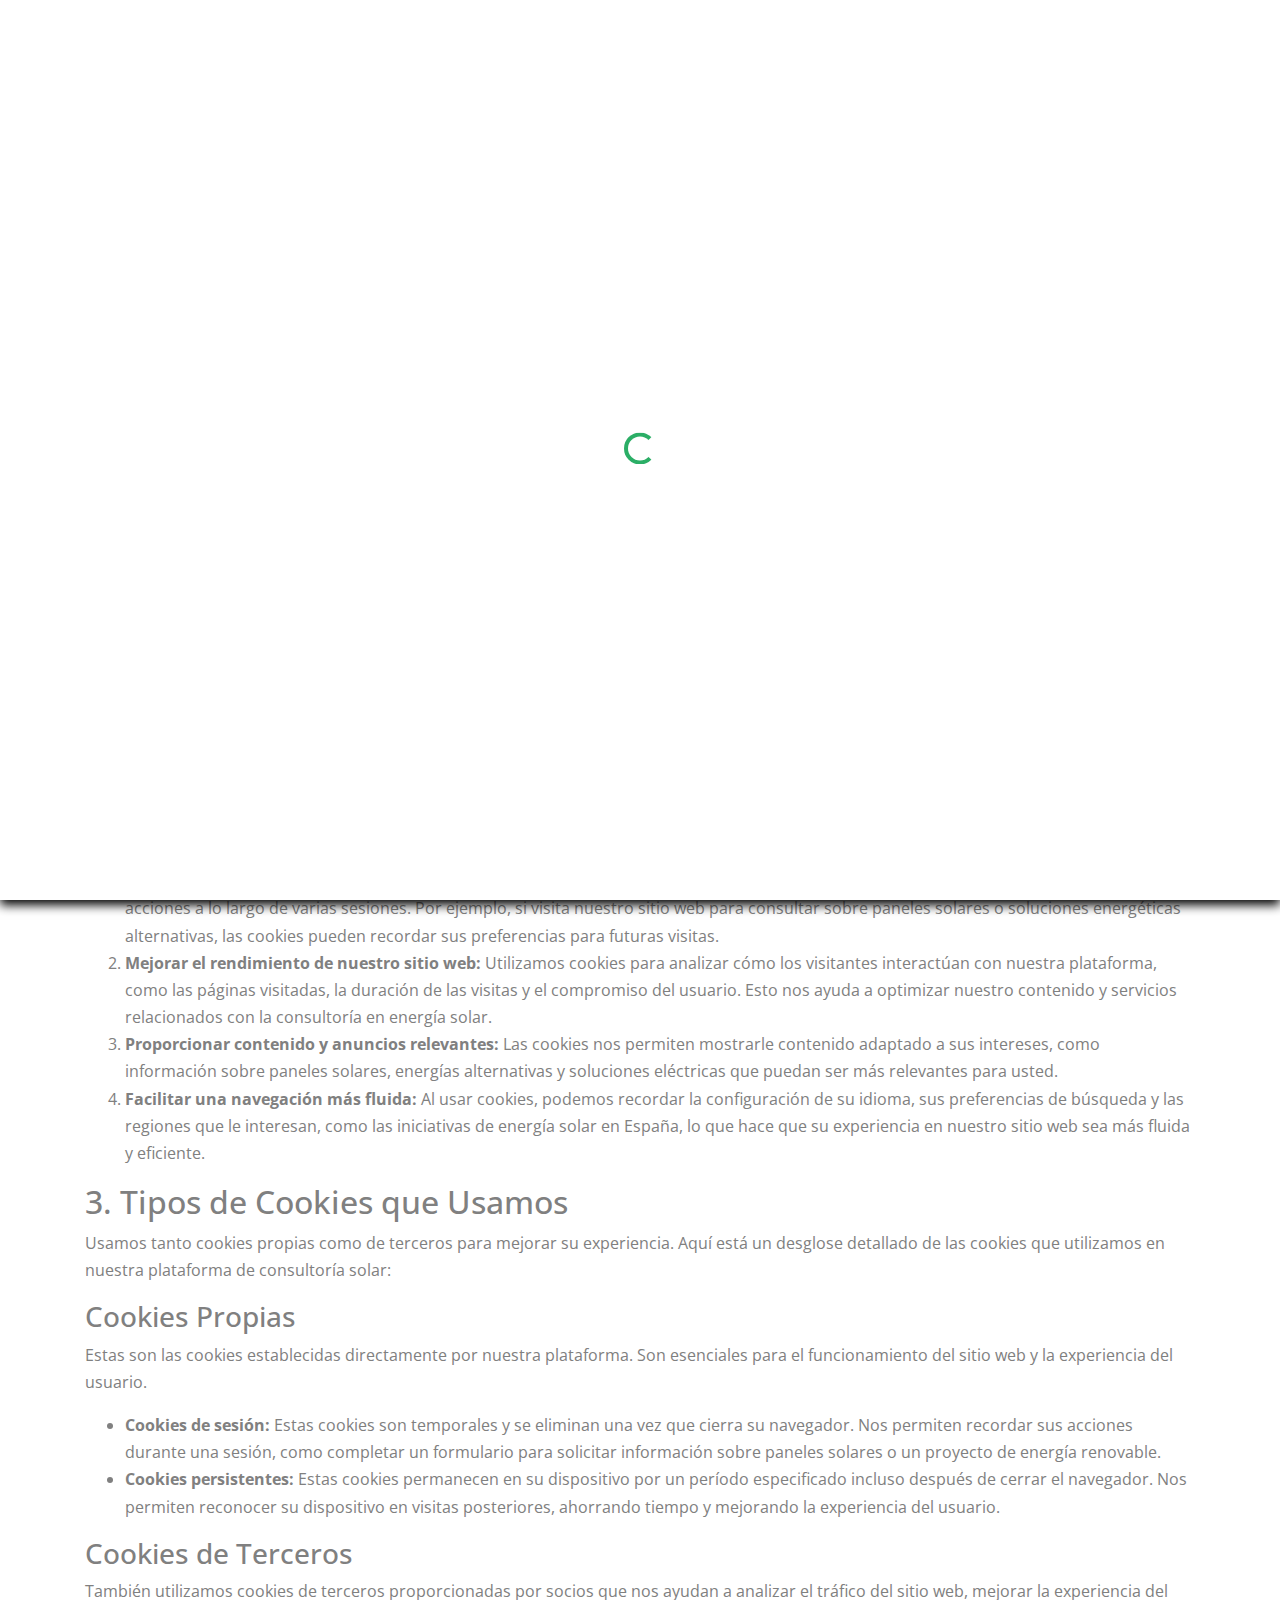
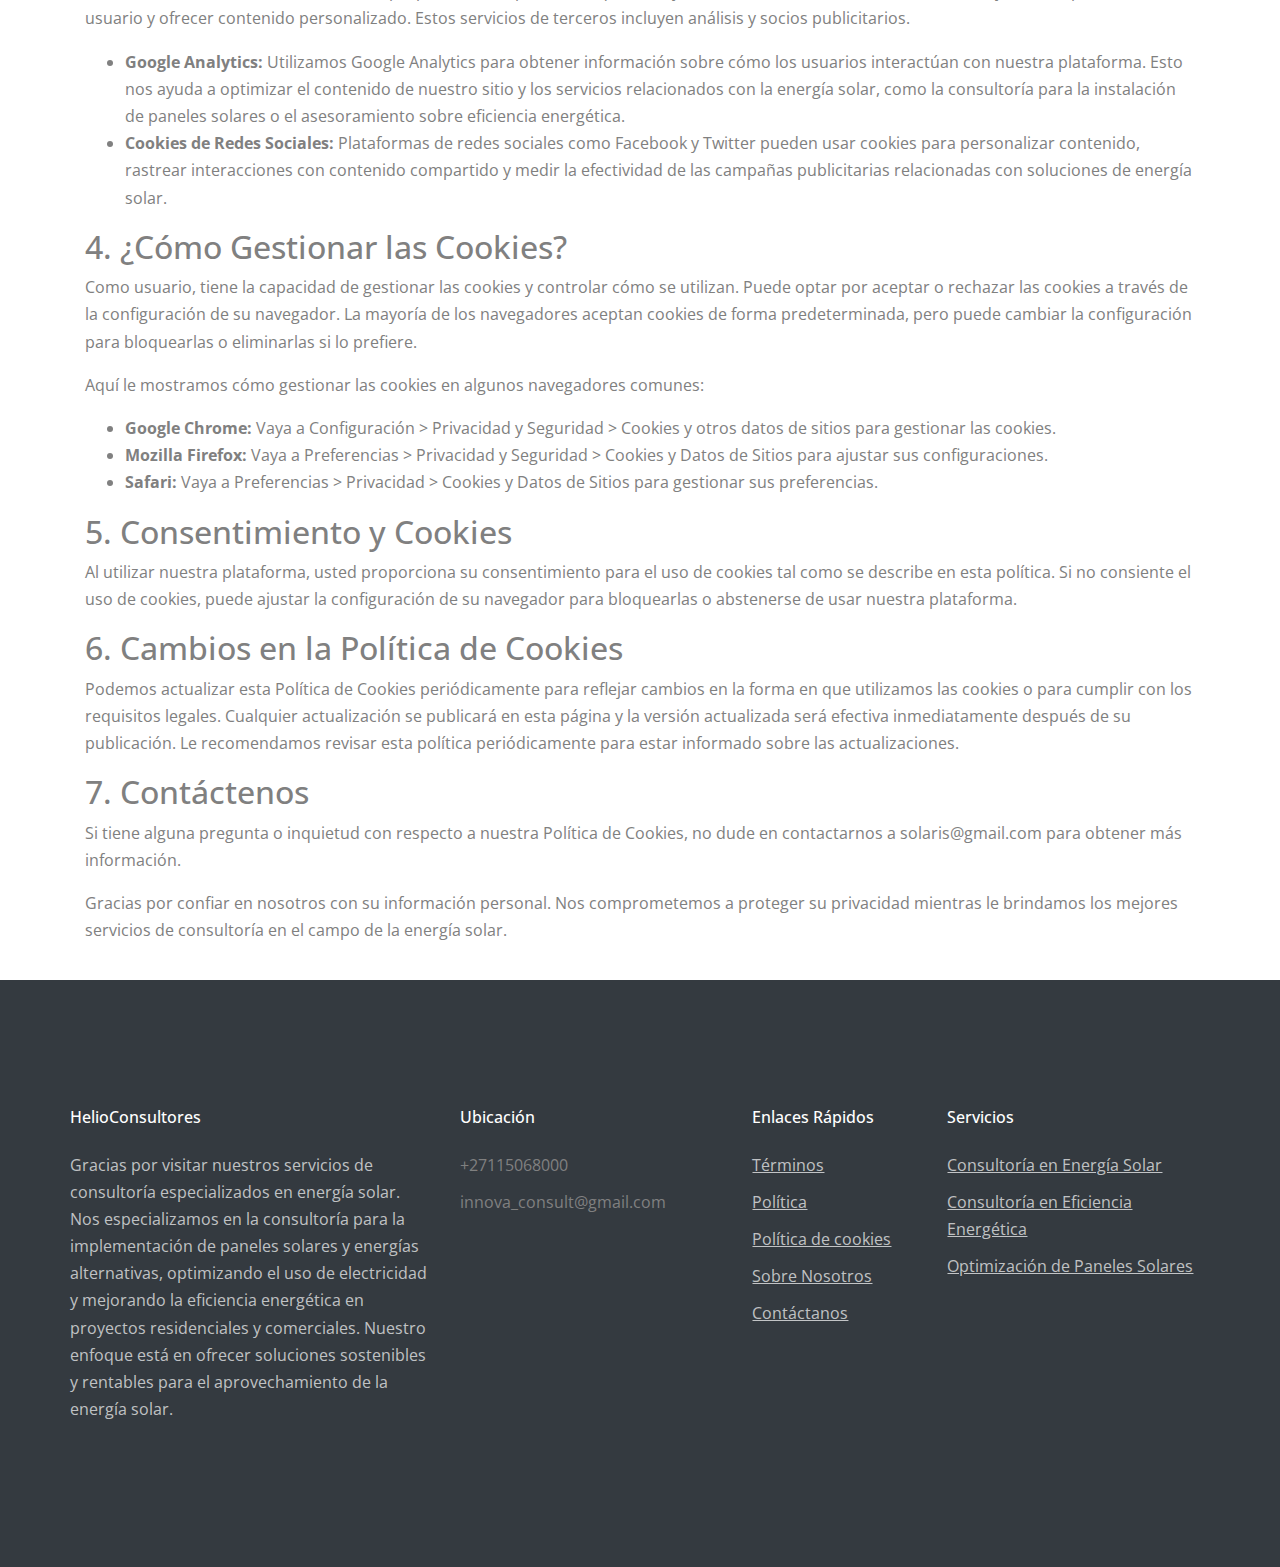
<file: cookie-policy.html>
<!DOCTYPE html>
<html lang="en">
    <head>
        <title>HelioConsultores</title>
        <meta charset="utf-8" />
        <meta
            name="viewport"
            content="width=device-width, initial-scale=1, shrink-to-fit=no"
        />

        <link
            href="https://fonts.googleapis.com/css?family=Open+Sans:300,400,700"
            rel="stylesheet"
        />
        <link rel="stylesheet" href="fonts/icomoon/style.css" />

        <link
            rel="shortcut icon"
            href="images/favicon.png"
            type="image/x-icon"
        />

        <link rel="stylesheet" href="css/bootstrap.min.css" />
        <link rel="stylesheet" href="css/jquery-ui.css" />
        <link rel="stylesheet" href="css/owl.carousel.min.css" />
        <link rel="stylesheet" href="css/owl.theme.default.min.css" />
        <link rel="stylesheet" href="css/owl.theme.default.min.css" />

        <link rel="stylesheet" href="css/jquery.fancybox.min.css" />

        <link rel="stylesheet" href="css/bootstrap-datepicker.css" />

        <link rel="stylesheet" href="fonts/flaticon/font/flaticon.css" />

        <link rel="stylesheet" href="css/aos.css" />

        <link rel="stylesheet" href="css/style.css" />
    </head>
    <body data-spy="scroll" data-target=".site-navbar-target" data-offset="300">
        <div id="overlayer"></div>
        <div class="loader">
            <div class="spinner-border text-primary" role="status">
                <span class="sr-only">Loading...</span>
            </div>
        </div>

        <div class="site-wrap">
            <div class="site-mobile-menu site-navbar-target">
                <div class="site-mobile-menu-header">
                    <div class="site-mobile-menu-close mt-3">
                        <span class="icon-close2 js-menu-toggle"></span>
                    </div>
                </div>
                <div class="site-mobile-menu-body"></div>
            </div>

            <header
                class="site-navbar js-sticky-header site-navbar-target"
                role="banner"
            >
                <div class="container">
                    <div class="row align-items-center">
                        <div class="col-6 col-xl-2">
                            <h1 class="mb-0 site-logo">
                                <a href="index.html" class="h2 mb-0"
                                    >HelioConsultores</a
                                >
                            </h1>
                        </div>

                        <div class="col-12 col-md-10 d-none d-xl-block">
                            <nav
                                class="site-navigation position-relative text-right"
                                role="navigation"
                            >
                                <ul
                                    class="site-menu main-menu js-clone-nav mr-auto d-none d-lg-block"
                                >
                                    <li>
                                        <a href="#home-section" class="nav-link"
                                            >Inicio</a
                                        >
                                    </li>
                                    <li>
                                        <a
                                            href="#about-section"
                                            class="nav-link"
                                            >Acerca de</a
                                        >
                                    </li>
                                    <li>
                                        <a
                                            href="#service-section"
                                            class="nav-link"
                                            >Servicios</a
                                        >
                                    </li>
                                    <li>
                                        <a href="#blog-section" class="nav-link"
                                            >Blog</a
                                        >
                                    </li>
                                    <li>
                                        <a
                                            href="#contact-section"
                                            class="nav-link"
                                            >Contacto</a
                                        >
                                    </li>
                                </ul>
                            </nav>
                        </div>

                        <div
                            class="col-6 d-inline-block d-xl-none ml-md-0 py-3"
                            style="position: relative; top: 3px"
                        >
                            <a
                                href="#"
                                class="site-menu-toggle js-menu-toggle float-right"
                            >
                                <span class="icon-menu h3"></span>
                            </a>
                        </div>
                    </div>
                </div>
            </header>

            <main>
                <article
                    class="container additional-wrapper"
                    style="margin-top: 130px"
                >
                    <div class="page__content" style="padding: 20px 0px">
                        <h1>Política de Cookies</h1>

                        <p>
                            Esta Política de Cookies explica cómo utilizamos las
                            cookies en nuestra plataforma, que está enfocada en
                            ofrecer servicios de consultoría en el campo de la
                            energía solar. Al utilizar nuestro sitio web, usted
                            acepta el uso de cookies según lo descrito en esta
                            política. Nos comprometemos a garantizar que su
                            experiencia con nuestra plataforma sea lo más fluida
                            y eficiente posible, y las cookies juegan un papel
                            importante en lograr esto.
                        </p>

                        <h2>1. ¿Qué son las Cookies?</h2>
                        <p>
                            Las cookies son pequeños archivos de texto que se
                            almacenan en su dispositivo cuando visita sitios
                            web. Estos archivos contienen información que puede
                            ayudar a los sitios web a reconocer su dispositivo y
                            mejorar su experiencia. Las cookies se utilizan para
                            una variedad de propósitos, como mejorar la
                            experiencia del usuario, habilitar ciertas
                            funcionalidades y recopilar datos sobre cómo los
                            visitantes interactúan con el sitio.
                        </p>

                        <p>
                            Existen diferentes tipos de cookies, cada una con
                            distintos propósitos. Los tipos más comunes de
                            cookies que utilizamos en nuestra plataforma
                            incluyen:
                        </p>
                        <ul>
                            <li>
                                <strong>Cookies esenciales:</strong> Estas
                                cookies son necesarias para el funcionamiento de
                                nuestro sitio web y no se pueden desactivar.
                                Ayudan con características básicas como la
                                navegación y la seguridad.
                            </li>
                            <li>
                                <strong>Cookies de rendimiento:</strong> Estas
                                cookies recopilan información sobre cómo los
                                visitantes interactúan con nuestro sitio web,
                                como las páginas que visitan con mayor
                                frecuencia. Esto nos ayuda a mejorar el
                                rendimiento de nuestro sitio.
                            </li>
                            <li>
                                <strong>Cookies de funcionalidad:</strong> Estas
                                cookies almacenan las preferencias y
                                configuraciones del usuario, mejorando la
                                experiencia del usuario en nuestra plataforma.
                            </li>
                            <li>
                                <strong>Cookies de publicidad:</strong> Estas
                                cookies se utilizan para proporcionar contenido
                                y anuncios personalizados según el
                                comportamiento del usuario, intereses e
                                historial de navegación.
                            </li>
                        </ul>

                        <h2>2. ¿Cómo Utilizamos las Cookies?</h2>
                        <p>
                            Nuestra plataforma, que se centra en la consultoría
                            de soluciones de energía solar, utiliza cookies para
                            mejorar su experiencia con el sitio web y garantizar
                            que podamos ofrecerle los mejores servicios
                            relacionados con la consultoría en energía solar.
                            Las cookies nos permiten:
                        </p>
                        <ol>
                            <li>
                                <strong
                                    >Mejorar la experiencia del usuario:</strong
                                >
                                Las cookies nos ayudan a ofrecer una experiencia
                                personalizada recordando sus preferencias y
                                acciones a lo largo de varias sesiones. Por
                                ejemplo, si visita nuestro sitio web para
                                consultar sobre paneles solares o soluciones
                                energéticas alternativas, las cookies pueden
                                recordar sus preferencias para futuras visitas.
                            </li>
                            <li>
                                <strong
                                    >Mejorar el rendimiento de nuestro sitio
                                    web:</strong
                                >
                                Utilizamos cookies para analizar cómo los
                                visitantes interactúan con nuestra plataforma,
                                como las páginas visitadas, la duración de las
                                visitas y el compromiso del usuario. Esto nos
                                ayuda a optimizar nuestro contenido y servicios
                                relacionados con la consultoría en energía
                                solar.
                            </li>
                            <li>
                                <strong
                                    >Proporcionar contenido y anuncios
                                    relevantes:</strong
                                >
                                Las cookies nos permiten mostrarle contenido
                                adaptado a sus intereses, como información sobre
                                paneles solares, energías alternativas y
                                soluciones eléctricas que puedan ser más
                                relevantes para usted.
                            </li>
                            <li>
                                <strong
                                    >Facilitar una navegación más
                                    fluida:</strong
                                >
                                Al usar cookies, podemos recordar la
                                configuración de su idioma, sus preferencias de
                                búsqueda y las regiones que le interesan, como
                                las iniciativas de energía solar en España, lo
                                que hace que su experiencia en nuestro sitio web
                                sea más fluida y eficiente.
                            </li>
                        </ol>

                        <h2>3. Tipos de Cookies que Usamos</h2>
                        <p>
                            Usamos tanto cookies propias como de terceros para
                            mejorar su experiencia. Aquí está un desglose
                            detallado de las cookies que utilizamos en nuestra
                            plataforma de consultoría solar:
                        </p>

                        <h3>Cookies Propias</h3>
                        <p>
                            Estas son las cookies establecidas directamente por
                            nuestra plataforma. Son esenciales para el
                            funcionamiento del sitio web y la experiencia del
                            usuario.
                        </p>
                        <ul>
                            <li>
                                <strong>Cookies de sesión:</strong> Estas
                                cookies son temporales y se eliminan una vez que
                                cierra su navegador. Nos permiten recordar sus
                                acciones durante una sesión, como completar un
                                formulario para solicitar información sobre
                                paneles solares o un proyecto de energía
                                renovable.
                            </li>
                            <li>
                                <strong>Cookies persistentes:</strong> Estas
                                cookies permanecen en su dispositivo por un
                                período especificado incluso después de cerrar
                                el navegador. Nos permiten reconocer su
                                dispositivo en visitas posteriores, ahorrando
                                tiempo y mejorando la experiencia del usuario.
                            </li>
                        </ul>

                        <h3>Cookies de Terceros</h3>
                        <p>
                            También utilizamos cookies de terceros
                            proporcionadas por socios que nos ayudan a analizar
                            el tráfico del sitio web, mejorar la experiencia del
                            usuario y ofrecer contenido personalizado. Estos
                            servicios de terceros incluyen análisis y socios
                            publicitarios.
                        </p>
                        <ul>
                            <li>
                                <strong>Google Analytics:</strong> Utilizamos
                                Google Analytics para obtener información sobre
                                cómo los usuarios interactúan con nuestra
                                plataforma. Esto nos ayuda a optimizar el
                                contenido de nuestro sitio y los servicios
                                relacionados con la energía solar, como la
                                consultoría para la instalación de paneles
                                solares o el asesoramiento sobre eficiencia
                                energética.
                            </li>
                            <li>
                                <strong>Cookies de Redes Sociales:</strong>
                                Plataformas de redes sociales como Facebook y
                                Twitter pueden usar cookies para personalizar
                                contenido, rastrear interacciones con contenido
                                compartido y medir la efectividad de las
                                campañas publicitarias relacionadas con
                                soluciones de energía solar.
                            </li>
                        </ul>

                        <h2>4. ¿Cómo Gestionar las Cookies?</h2>
                        <p>
                            Como usuario, tiene la capacidad de gestionar las
                            cookies y controlar cómo se utilizan. Puede optar
                            por aceptar o rechazar las cookies a través de la
                            configuración de su navegador. La mayoría de los
                            navegadores aceptan cookies de forma predeterminada,
                            pero puede cambiar la configuración para bloquearlas
                            o eliminarlas si lo prefiere.
                        </p>
                        <p>
                            Aquí le mostramos cómo gestionar las cookies en
                            algunos navegadores comunes:
                        </p>
                        <ul>
                            <li>
                                <strong>Google Chrome:</strong> Vaya a
                                Configuración > Privacidad y Seguridad > Cookies
                                y otros datos de sitios para gestionar las
                                cookies.
                            </li>
                            <li>
                                <strong>Mozilla Firefox:</strong> Vaya a
                                Preferencias > Privacidad y Seguridad > Cookies
                                y Datos de Sitios para ajustar sus
                                configuraciones.
                            </li>
                            <li>
                                <strong>Safari:</strong> Vaya a Preferencias >
                                Privacidad > Cookies y Datos de Sitios para
                                gestionar sus preferencias.
                            </li>
                        </ul>

                        <h2>5. Consentimiento y Cookies</h2>
                        <p>
                            Al utilizar nuestra plataforma, usted proporciona su
                            consentimiento para el uso de cookies tal como se
                            describe en esta política. Si no consiente el uso de
                            cookies, puede ajustar la configuración de su
                            navegador para bloquearlas o abstenerse de usar
                            nuestra plataforma.
                        </p>

                        <h2>6. Cambios en la Política de Cookies</h2>
                        <p>
                            Podemos actualizar esta Política de Cookies
                            periódicamente para reflejar cambios en la forma en
                            que utilizamos las cookies o para cumplir con los
                            requisitos legales. Cualquier actualización se
                            publicará en esta página y la versión actualizada
                            será efectiva inmediatamente después de su
                            publicación. Le recomendamos revisar esta política
                            periódicamente para estar informado sobre las
                            actualizaciones.
                        </p>

                        <h2>7. Contáctenos</h2>
                        <p>
                            Si tiene alguna pregunta o inquietud con respecto a
                            nuestra Política de Cookies, no dude en contactarnos
                            a solaris@gmail.com para obtener más información.
                        </p>

                        <p>
                            Gracias por confiar en nosotros con su información
                            personal. Nos comprometemos a proteger su privacidad
                            mientras le brindamos los mejores servicios de
                            consultoría en el campo de la energía solar.
                        </p>
                    </div>
                </article>
            </main>

            <footer class="site-footer">
                <div class="container">
                    <div class="row">
                        <div class="row">
                            <div class="col-md-4">
                                <h2 class="footer-heading mb-4">
                                    HelioConsultores
                                </h2>
                                <p>
                                    Gracias por visitar nuestros servicios de
                                    consultoría especializados en energía solar.
                                    Nos especializamos en la consultoría para la
                                    implementación de paneles solares y energías
                                    alternativas, optimizando el uso de
                                    electricidad y mejorando la eficiencia
                                    energética en proyectos residenciales y
                                    comerciales. Nuestro enfoque está en ofrecer
                                    soluciones sostenibles y rentables para el
                                    aprovechamiento de la energía solar.
                                </p>
                            </div>
                            <div class="col-md-3 ml-auto">
                                <h2 class="footer-heading mb-4">Ubicación</h2>
                                <ul class="list-unstyled">
                                    <li>
                                        <span>+27115068000</span>
                                    </li>
                                    <li>
                                        <span>innova_consult@gmail.com</span>
                                    </li>
                                </ul>
                            </div>
                            <div class="col-md-2 ml-auto">
                                <h2 class="footer-heading mb-4">
                                    Enlaces Rápidos
                                </h2>
                                <ul class="list-unstyled">
                                    <li>
                                        <a
                                            href="terms-of-use.html"
                                            class="smoothscroll"
                                            >Términos</a
                                        >
                                    </li>
                                    <li>
                                        <a
                                            href="privacy-policy.html"
                                            class="smoothscroll"
                                            >Política</a
                                        >
                                    </li>
                                    <li>
                                        <a
                                            href="cookie-policy.html"
                                            class="smoothscroll"
                                            >Política de cookies</a
                                        >
                                    </li>
                                    <li>
                                        <a
                                            href="index.html#about-section"
                                            class="smoothscroll"
                                            >Sobre Nosotros</a
                                        >
                                    </li>
                                    <li>
                                        <a
                                            href="index.html#contact-section"
                                            class="smoothscroll"
                                            >Contáctanos</a
                                        >
                                    </li>
                                </ul>
                            </div>
                            <div class="col-md-3 ml-auto">
                                <h2 class="footer-heading mb-4">Servicios</h2>
                                <ul class="list-unstyled">
                                    <li>
                                        <a
                                            href="index.html#service-section"
                                            class="smoothscroll"
                                            >Consultoría en Energía Solar</a
                                        >
                                    </li>
                                    <li>
                                        <a
                                            href="index.html#service-section"
                                            class="smoothscroll"
                                            >Consultoría en Eficiencia
                                            Energética</a
                                        >
                                    </li>
                                    <li>
                                        <a
                                            href="index.html#service-section"
                                            class="smoothscroll"
                                            >Optimización de Paneles Solares</a
                                        >
                                    </li>
                                </ul>
                            </div>
                        </div>
                    </div>
                </div>
            </footer>
        </div>
        <!-- .site-wrap -->

        <!-- Cookie banner -->
        <div class="cookie-wrapper show">
            <div>
                <i class="bx bx-cookie"></i>
                <h2 style="text-align: center">Consentimiento de Cookies</h2>
            </div>

            <div class="data">
                <p>
                    Este sitio web utiliza cookies para ofrecerle una
                    experiencia de navegación superior y más relevante.
                    <a href="cookie-policy.html">Más información...</a>
                </p>
            </div>

            <div class="buttons">
                <button class="cookie-button" id="acceptBtn">Aceptar</button>
                <button class="cookie-button" id="declineBtn">Rechazar</button>
            </div>
        </div>
        <!-- End Cookie banner -->

        <script src="https://ajax.googleapis.com/ajax/libs/jquery/3.6.4/jquery.min.js"></script>
        <script src="js/jquery-ui.js"></script>
        <script src="js/popper.min.js"></script>
        <script src="js/bootstrap.min.js"></script>
        <script src="js/owl.carousel.min.js"></script>
        <script src="js/jquery.countdown.min.js"></script>
        <script src="js/jquery.easing.1.3.js"></script>
        <script src="js/aos.js"></script>
        <script src="js/jquery.fancybox.min.js"></script>
        <script src="js/jquery.sticky.js"></script>
        <script src="js/isotope.pkgd.min.js"></script>

        <script src="js/main.js"></script>

        <script src="js/cookiebanner.js"></script>
    </body>
</html>
</file>
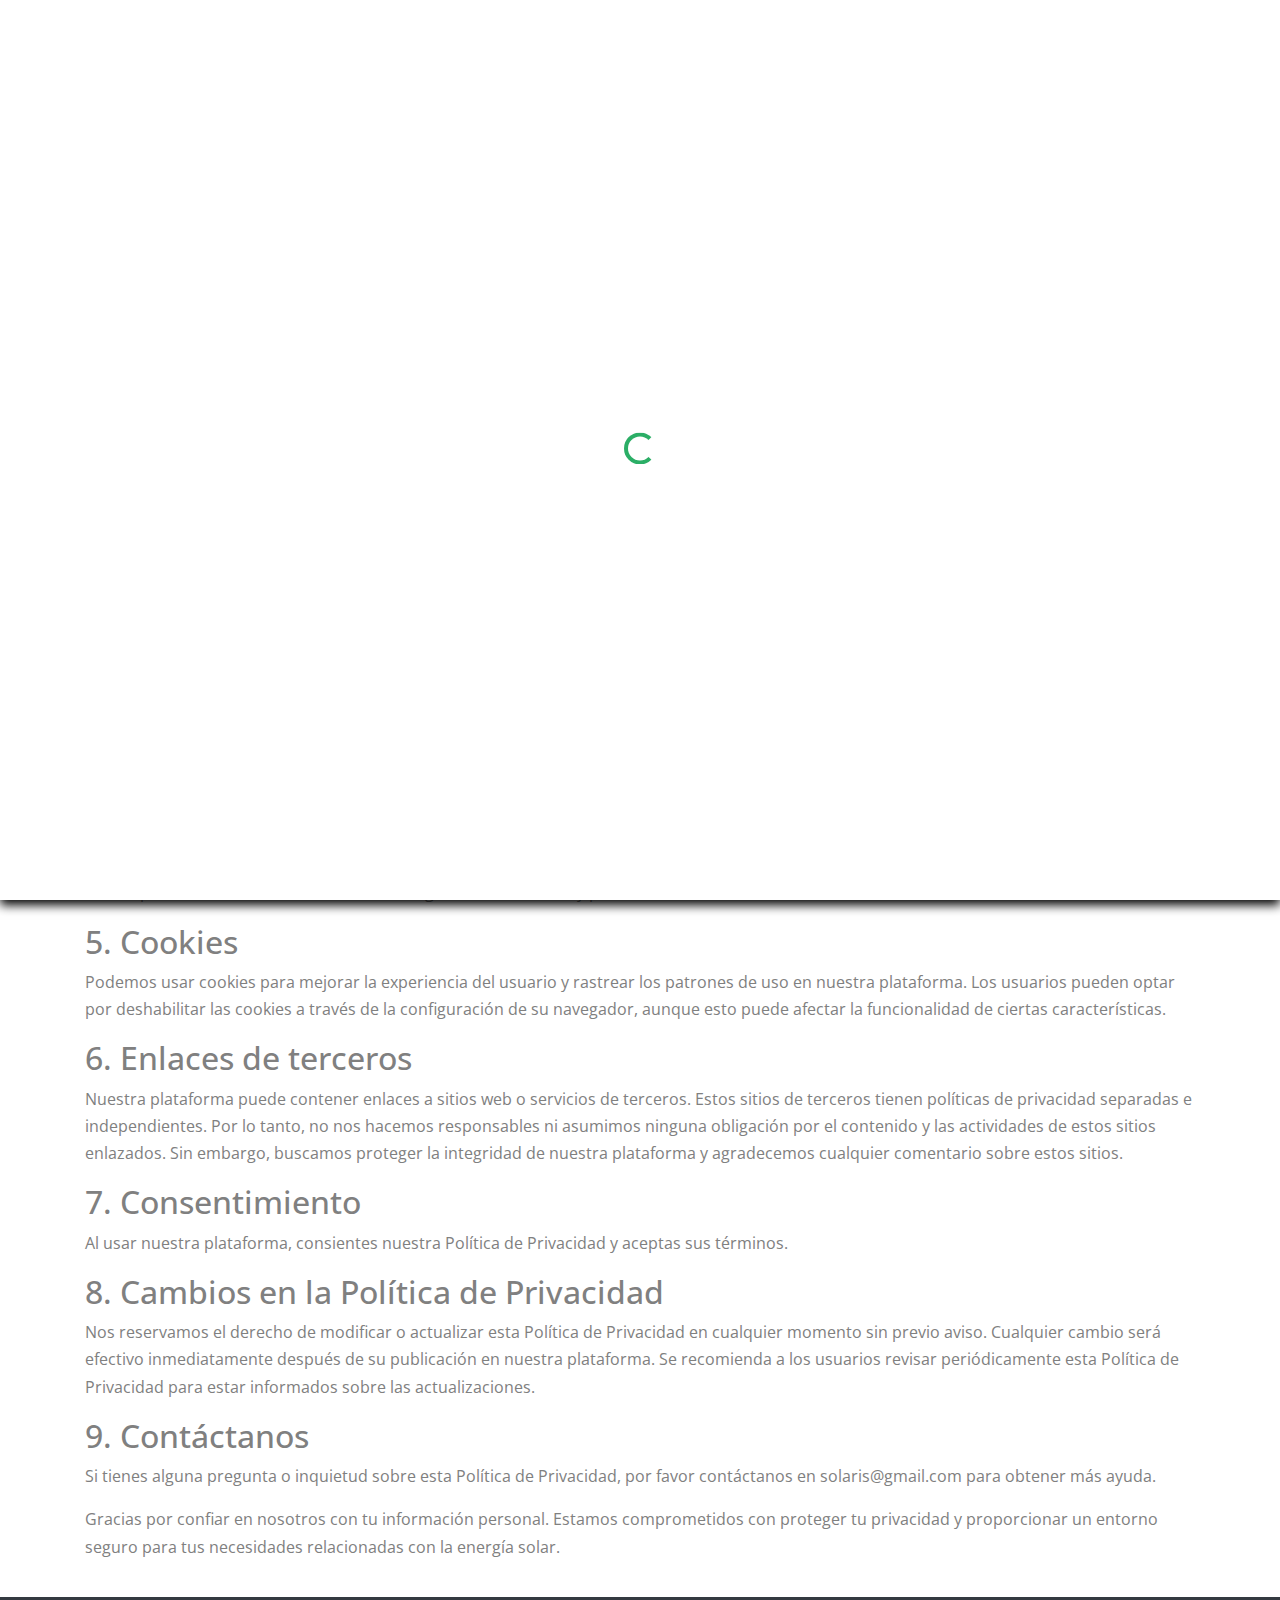
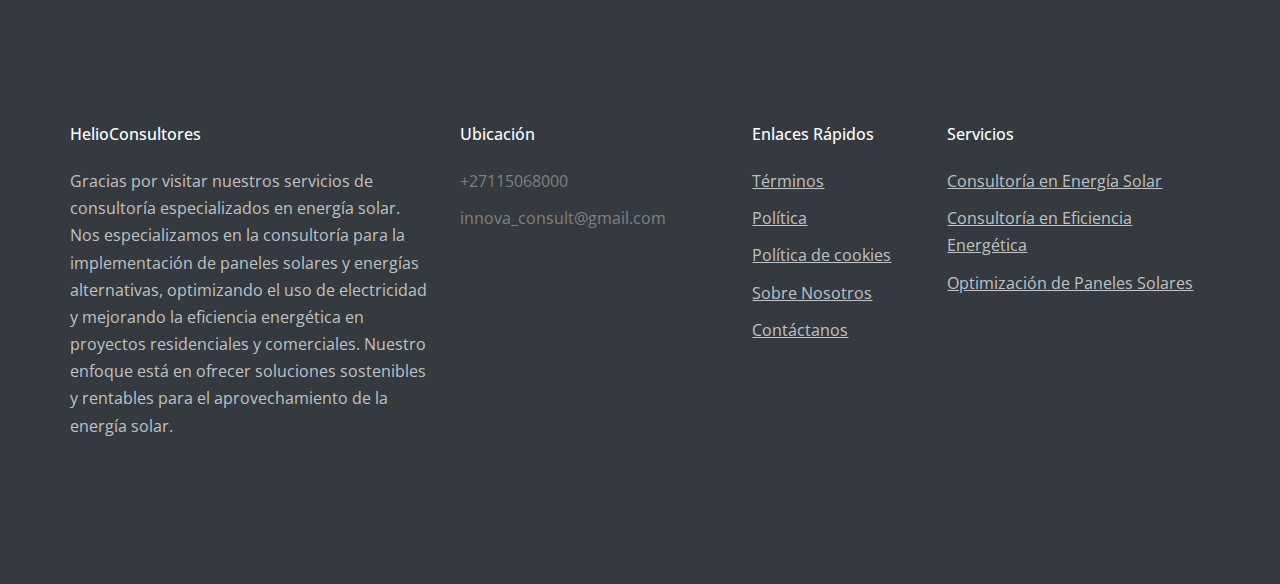
<file: privacy-policy.html>
<!DOCTYPE html>
<html lang="en">
    <head>
        <title>HelioConsultores</title>
        <meta charset="utf-8" />
        <meta
            name="viewport"
            content="width=device-width, initial-scale=1, shrink-to-fit=no"
        />

        <link
            href="https://fonts.googleapis.com/css?family=Open+Sans:300,400,700"
            rel="stylesheet"
        />
        <link rel="stylesheet" href="fonts/icomoon/style.css" />

        <link
            rel="shortcut icon"
            href="images/favicon.png"
            type="image/x-icon"
        />

        <link rel="stylesheet" href="css/bootstrap.min.css" />
        <link rel="stylesheet" href="css/jquery-ui.css" />
        <link rel="stylesheet" href="css/owl.carousel.min.css" />
        <link rel="stylesheet" href="css/owl.theme.default.min.css" />
        <link rel="stylesheet" href="css/owl.theme.default.min.css" />

        <link rel="stylesheet" href="css/jquery.fancybox.min.css" />

        <link rel="stylesheet" href="css/bootstrap-datepicker.css" />

        <link rel="stylesheet" href="fonts/flaticon/font/flaticon.css" />

        <link rel="stylesheet" href="css/aos.css" />

        <link rel="stylesheet" href="css/style.css" />
    </head>
    <body data-spy="scroll" data-target=".site-navbar-target" data-offset="300">
        <div id="overlayer"></div>
        <div class="loader">
            <div class="spinner-border text-primary" role="status">
                <span class="sr-only">Loading...</span>
            </div>
        </div>

        <div class="site-wrap">
            <div class="site-mobile-menu site-navbar-target">
                <div class="site-mobile-menu-header">
                    <div class="site-mobile-menu-close mt-3">
                        <span class="icon-close2 js-menu-toggle"></span>
                    </div>
                </div>
                <div class="site-mobile-menu-body"></div>
            </div>

            <header
                class="site-navbar js-sticky-header site-navbar-target"
                role="banner"
            >
                <div class="container">
                    <div class="row align-items-center">
                        <div class="col-6 col-xl-2">
                            <h1 class="mb-0 site-logo">
                                <a href="index.html" class="h2 mb-0"
                                    >HelioConsultores</a
                                >
                            </h1>
                        </div>

                        <div class="col-12 col-md-10 d-none d-xl-block">
                            <nav
                                class="site-navigation position-relative text-right"
                                role="navigation"
                            >
                                <ul
                                    class="site-menu main-menu js-clone-nav mr-auto d-none d-lg-block"
                                >
                                    <li>
                                        <a href="#home-section" class="nav-link"
                                            >Inicio</a
                                        >
                                    </li>
                                    <li>
                                        <a
                                            href="#about-section"
                                            class="nav-link"
                                            >Acerca de</a
                                        >
                                    </li>
                                    <li>
                                        <a
                                            href="#service-section"
                                            class="nav-link"
                                            >Servicios</a
                                        >
                                    </li>
                                    <li>
                                        <a href="#blog-section" class="nav-link"
                                            >Blog</a
                                        >
                                    </li>
                                    <li>
                                        <a
                                            href="#contact-section"
                                            class="nav-link"
                                            >Contacto</a
                                        >
                                    </li>
                                </ul>
                            </nav>
                        </div>

                        <div
                            class="col-6 d-inline-block d-xl-none ml-md-0 py-3"
                            style="position: relative; top: 3px"
                        >
                            <a
                                href="#"
                                class="site-menu-toggle js-menu-toggle float-right"
                            >
                                <span class="icon-menu h3"></span>
                            </a>
                        </div>
                    </div>
                </div>
            </header>

            <main>
                <article
                    class="container additional-wrapper"
                    style="margin-top: 130px"
                >
                    <div class="page__content" style="padding: 20px 0px">
                        <h1>Política de privacidad</h1>

                        <p>
                            Tu privacidad es importante para nosotros. Esta
                            Política de Privacidad describe cómo recopilamos,
                            usamos y divulgamos la información personal
                            proporcionada por los usuarios de nuestra
                            plataforma. Al acceder y utilizar nuestros
                            servicios, consientes la recopilación y el uso de tu
                            información como se describe en esta Política de
                            Privacidad.
                        </p>

                        <h2>1. Recopilación de información</h2>
                        <p>
                            Recopilamos información personal, como nombre,
                            dirección de correo electrónico y número de
                            teléfono, cuando los usuarios la envían
                            voluntariamente a través de formularios de registro,
                            formularios de contacto u otras interacciones con
                            nuestra plataforma.
                        </p>

                        <h2>2. Uso de la información</h2>
                        <p>Podemos usar la información recopilada para:</p>
                        <ol>
                            <li>
                                Proporcionar servicios de asesoría personalizada
                                relacionados con la instalación de paneles
                                solares y energías alternativas;
                            </li>
                            <li>
                                Comunicarnos con los usuarios respecto a sus
                                consultas, solicitudes o transacciones;
                            </li>
                            <li>
                                Enviar correos electrónicos periódicos con
                                actualizaciones, boletines o información
                                relevante sobre energías solares;
                            </li>
                            <li>
                                Mejorar nuestros servicios y la experiencia del
                                usuario;
                            </li>
                            <li>Cumplir con obligaciones legales.</li>
                        </ol>

                        <h2>3. Divulgación de la información</h2>
                        <p>
                            No vendemos, intercambiamos ni transferimos de otro
                            modo la información personal a partes externas,
                            salvo que informemos a los usuarios con antelación.
                            Esto no incluye a terceros de confianza que nos
                            ayuden a operar nuestra plataforma, llevar a cabo
                            nuestra actividad o prestar servicios a los
                            usuarios, siempre que esos terceros acepten mantener
                            la confidencialidad de esta información.
                        </p>

                        <h2>4. Seguridad de los datos</h2>
                        <p>
                            Implementamos diversas medidas de seguridad para
                            mantener la protección de la información personal de
                            los usuarios. Estas medidas incluyen la encriptación
                            de datos sensibles, análisis regulares de malware y
                            protocolos de control de acceso.
                        </p>

                        <h2>5. Cookies</h2>
                        <p>
                            Podemos usar cookies para mejorar la experiencia del
                            usuario y rastrear los patrones de uso en nuestra
                            plataforma. Los usuarios pueden optar por
                            deshabilitar las cookies a través de la
                            configuración de su navegador, aunque esto puede
                            afectar la funcionalidad de ciertas características.
                        </p>

                        <h2>6. Enlaces de terceros</h2>
                        <p>
                            Nuestra plataforma puede contener enlaces a sitios
                            web o servicios de terceros. Estos sitios de
                            terceros tienen políticas de privacidad separadas e
                            independientes. Por lo tanto, no nos hacemos
                            responsables ni asumimos ninguna obligación por el
                            contenido y las actividades de estos sitios
                            enlazados. Sin embargo, buscamos proteger la
                            integridad de nuestra plataforma y agradecemos
                            cualquier comentario sobre estos sitios.
                        </p>

                        <h2>7. Consentimiento</h2>
                        <p>
                            Al usar nuestra plataforma, consientes nuestra
                            Política de Privacidad y aceptas sus términos.
                        </p>

                        <h2>8. Cambios en la Política de Privacidad</h2>
                        <p>
                            Nos reservamos el derecho de modificar o actualizar
                            esta Política de Privacidad en cualquier momento sin
                            previo aviso. Cualquier cambio será efectivo
                            inmediatamente después de su publicación en nuestra
                            plataforma. Se recomienda a los usuarios revisar
                            periódicamente esta Política de Privacidad para
                            estar informados sobre las actualizaciones.
                        </p>

                        <h2>9. Contáctanos</h2>
                        <p>
                            Si tienes alguna pregunta o inquietud sobre esta
                            Política de Privacidad, por favor contáctanos en
                            solaris@gmail.com para obtener más ayuda.
                        </p>

                        <p>
                            Gracias por confiar en nosotros con tu información
                            personal. Estamos comprometidos con proteger tu
                            privacidad y proporcionar un entorno seguro para tus
                            necesidades relacionadas con la energía solar.
                        </p>
                    </div>
                </article>
            </main>

            <footer class="site-footer">
                <div class="container">
                    <div class="row">
                        <div class="row">
                            <div class="col-md-4">
                                <h2 class="footer-heading mb-4">
                                    HelioConsultores
                                </h2>
                                <p>
                                    Gracias por visitar nuestros servicios de
                                    consultoría especializados en energía solar.
                                    Nos especializamos en la consultoría para la
                                    implementación de paneles solares y energías
                                    alternativas, optimizando el uso de
                                    electricidad y mejorando la eficiencia
                                    energética en proyectos residenciales y
                                    comerciales. Nuestro enfoque está en ofrecer
                                    soluciones sostenibles y rentables para el
                                    aprovechamiento de la energía solar.
                                </p>
                            </div>
                            <div class="col-md-3 ml-auto">
                                <h2 class="footer-heading mb-4">Ubicación</h2>
                                <ul class="list-unstyled">
                                    <li>
                                        <span>+27115068000</span>
                                    </li>
                                    <li>
                                        <span>innova_consult@gmail.com</span>
                                    </li>
                                </ul>
                            </div>
                            <div class="col-md-2 ml-auto">
                                <h2 class="footer-heading mb-4">
                                    Enlaces Rápidos
                                </h2>
                                <ul class="list-unstyled">
                                    <li>
                                        <a
                                            href="terms-of-use.html"
                                            class="smoothscroll"
                                            >Términos</a
                                        >
                                    </li>
                                    <li>
                                        <a
                                            href="privacy-policy.html"
                                            class="smoothscroll"
                                            >Política</a
                                        >
                                    </li>
                                    <li>
                                        <a
                                            href="cookie-policy.html"
                                            class="smoothscroll"
                                            >Política de cookies</a
                                        >
                                    </li>
                                    <li>
                                        <a
                                            href="index.html#about-section"
                                            class="smoothscroll"
                                            >Sobre Nosotros</a
                                        >
                                    </li>
                                    <li>
                                        <a
                                            href="index.html#contact-section"
                                            class="smoothscroll"
                                            >Contáctanos</a
                                        >
                                    </li>
                                </ul>
                            </div>
                            <div class="col-md-3 ml-auto">
                                <h2 class="footer-heading mb-4">Servicios</h2>
                                <ul class="list-unstyled">
                                    <li>
                                        <a
                                            href="index.html#service-section"
                                            class="smoothscroll"
                                            >Consultoría en Energía Solar</a
                                        >
                                    </li>
                                    <li>
                                        <a
                                            href="index.html#service-section"
                                            class="smoothscroll"
                                            >Consultoría en Eficiencia
                                            Energética</a
                                        >
                                    </li>
                                    <li>
                                        <a
                                            href="index.html#service-section"
                                            class="smoothscroll"
                                            >Optimización de Paneles Solares</a
                                        >
                                    </li>
                                </ul>
                            </div>
                        </div>
                    </div>
                </div>
            </footer>
        </div>
        <!-- .site-wrap -->

        <!-- Cookie banner -->
        <div class="cookie-wrapper show">
            <div>
                <i class="bx bx-cookie"></i>
                <h2 style="text-align: center">Consentimiento de Cookies</h2>
            </div>

            <div class="data">
                <p>
                    Este sitio web utiliza cookies para ofrecerle una
                    experiencia de navegación superior y más relevante.
                    <a href="cookie-policy.html">Más información...</a>
                </p>
            </div>

            <div class="buttons">
                <button class="cookie-button" id="acceptBtn">Aceptar</button>
                <button class="cookie-button" id="declineBtn">Rechazar</button>
            </div>
        </div>
        <!-- End Cookie banner -->

        <script src="https://ajax.googleapis.com/ajax/libs/jquery/3.6.4/jquery.min.js"></script>
        <script src="js/jquery-ui.js"></script>
        <script src="js/popper.min.js"></script>
        <script src="js/bootstrap.min.js"></script>
        <script src="js/owl.carousel.min.js"></script>
        <script src="js/jquery.countdown.min.js"></script>
        <script src="js/jquery.easing.1.3.js"></script>
        <script src="js/aos.js"></script>
        <script src="js/jquery.fancybox.min.js"></script>
        <script src="js/jquery.sticky.js"></script>
        <script src="js/isotope.pkgd.min.js"></script>

        <script src="js/main.js"></script>

        <script src="js/cookiebanner.js"></script>
    </body>
</html>
</file>
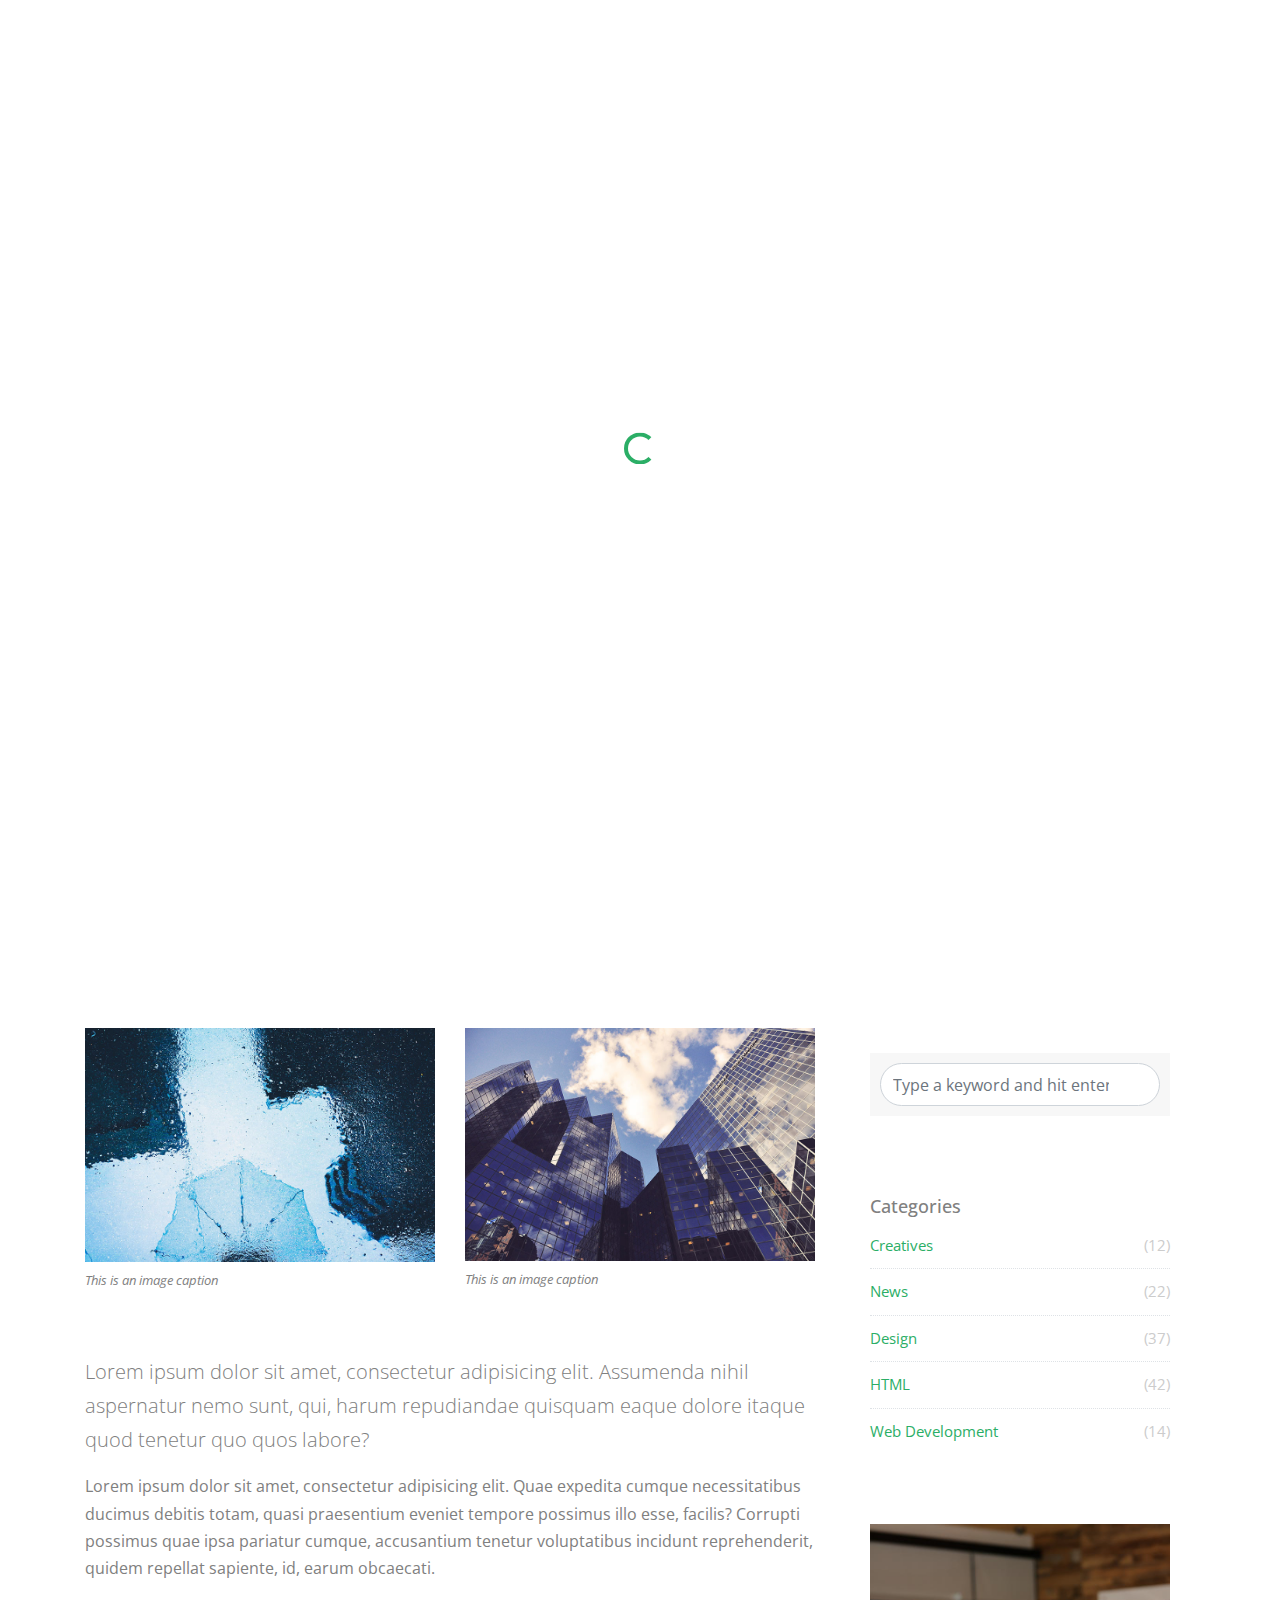
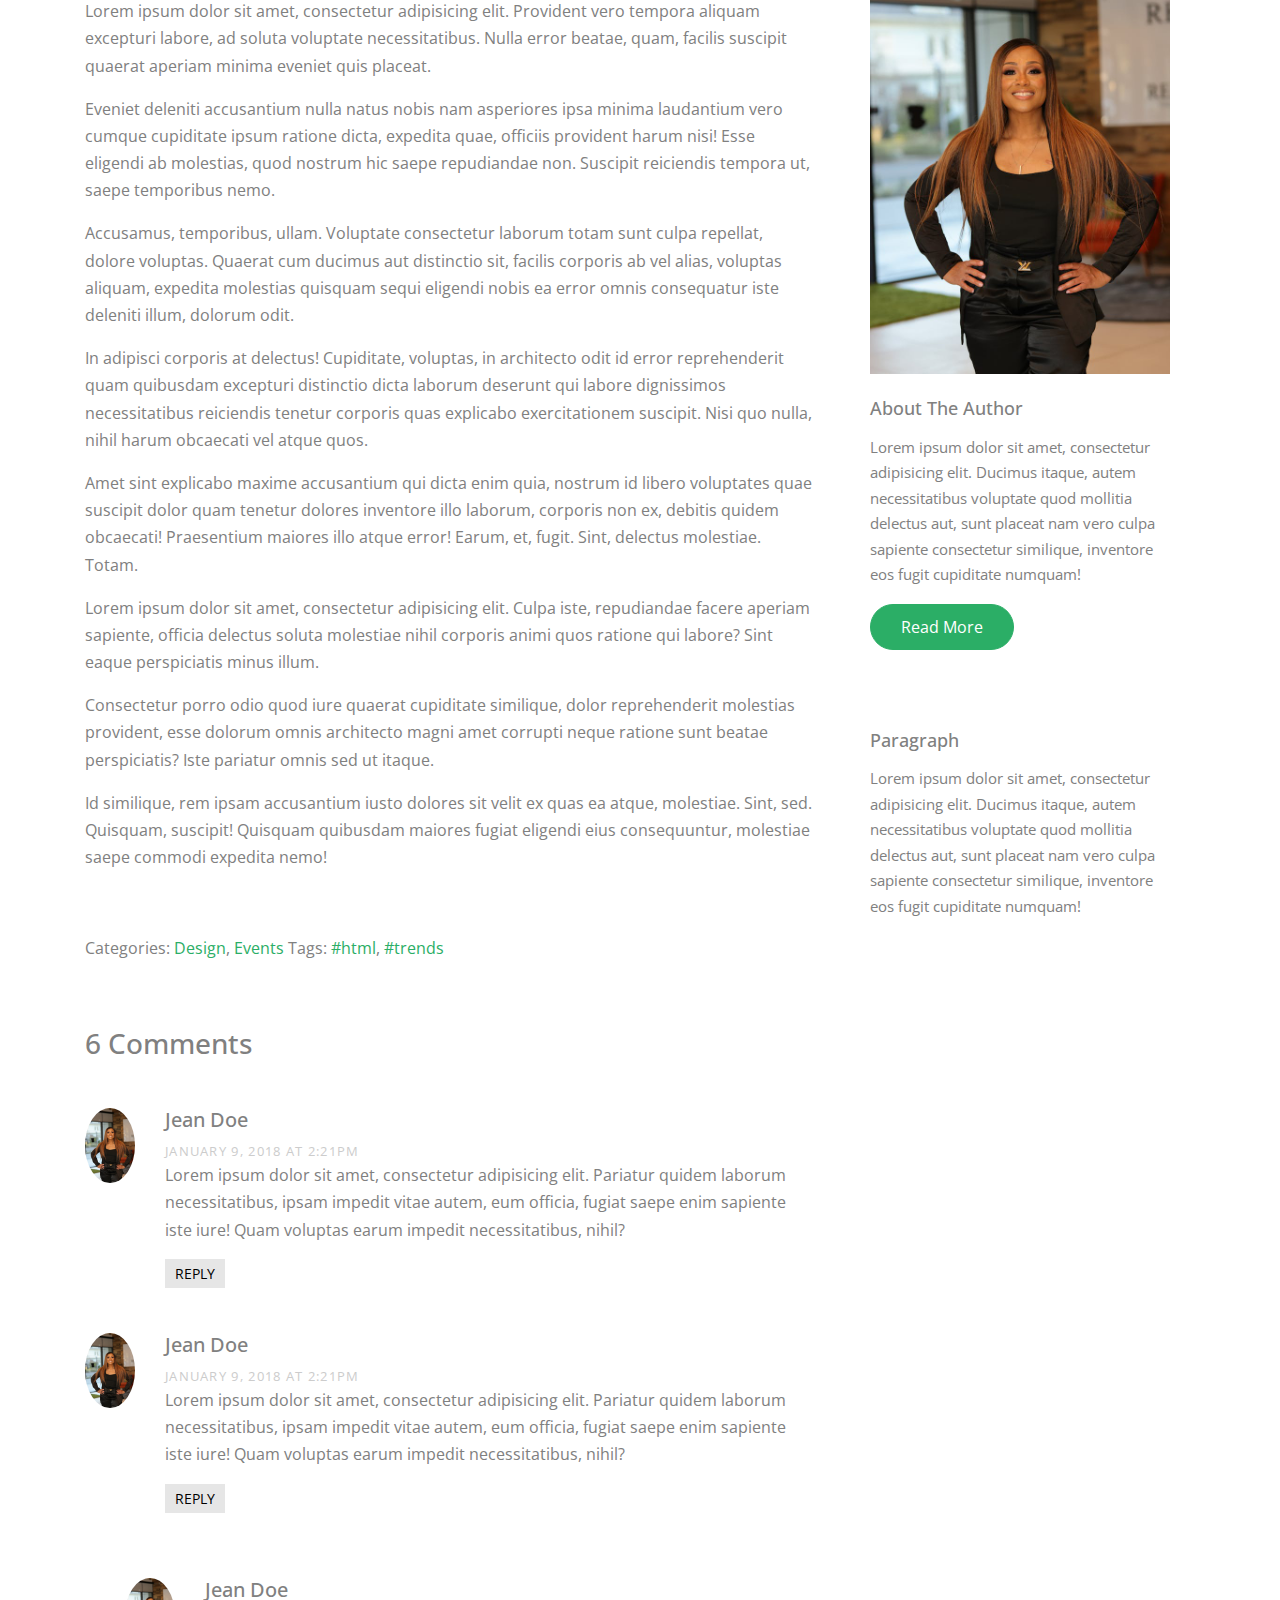
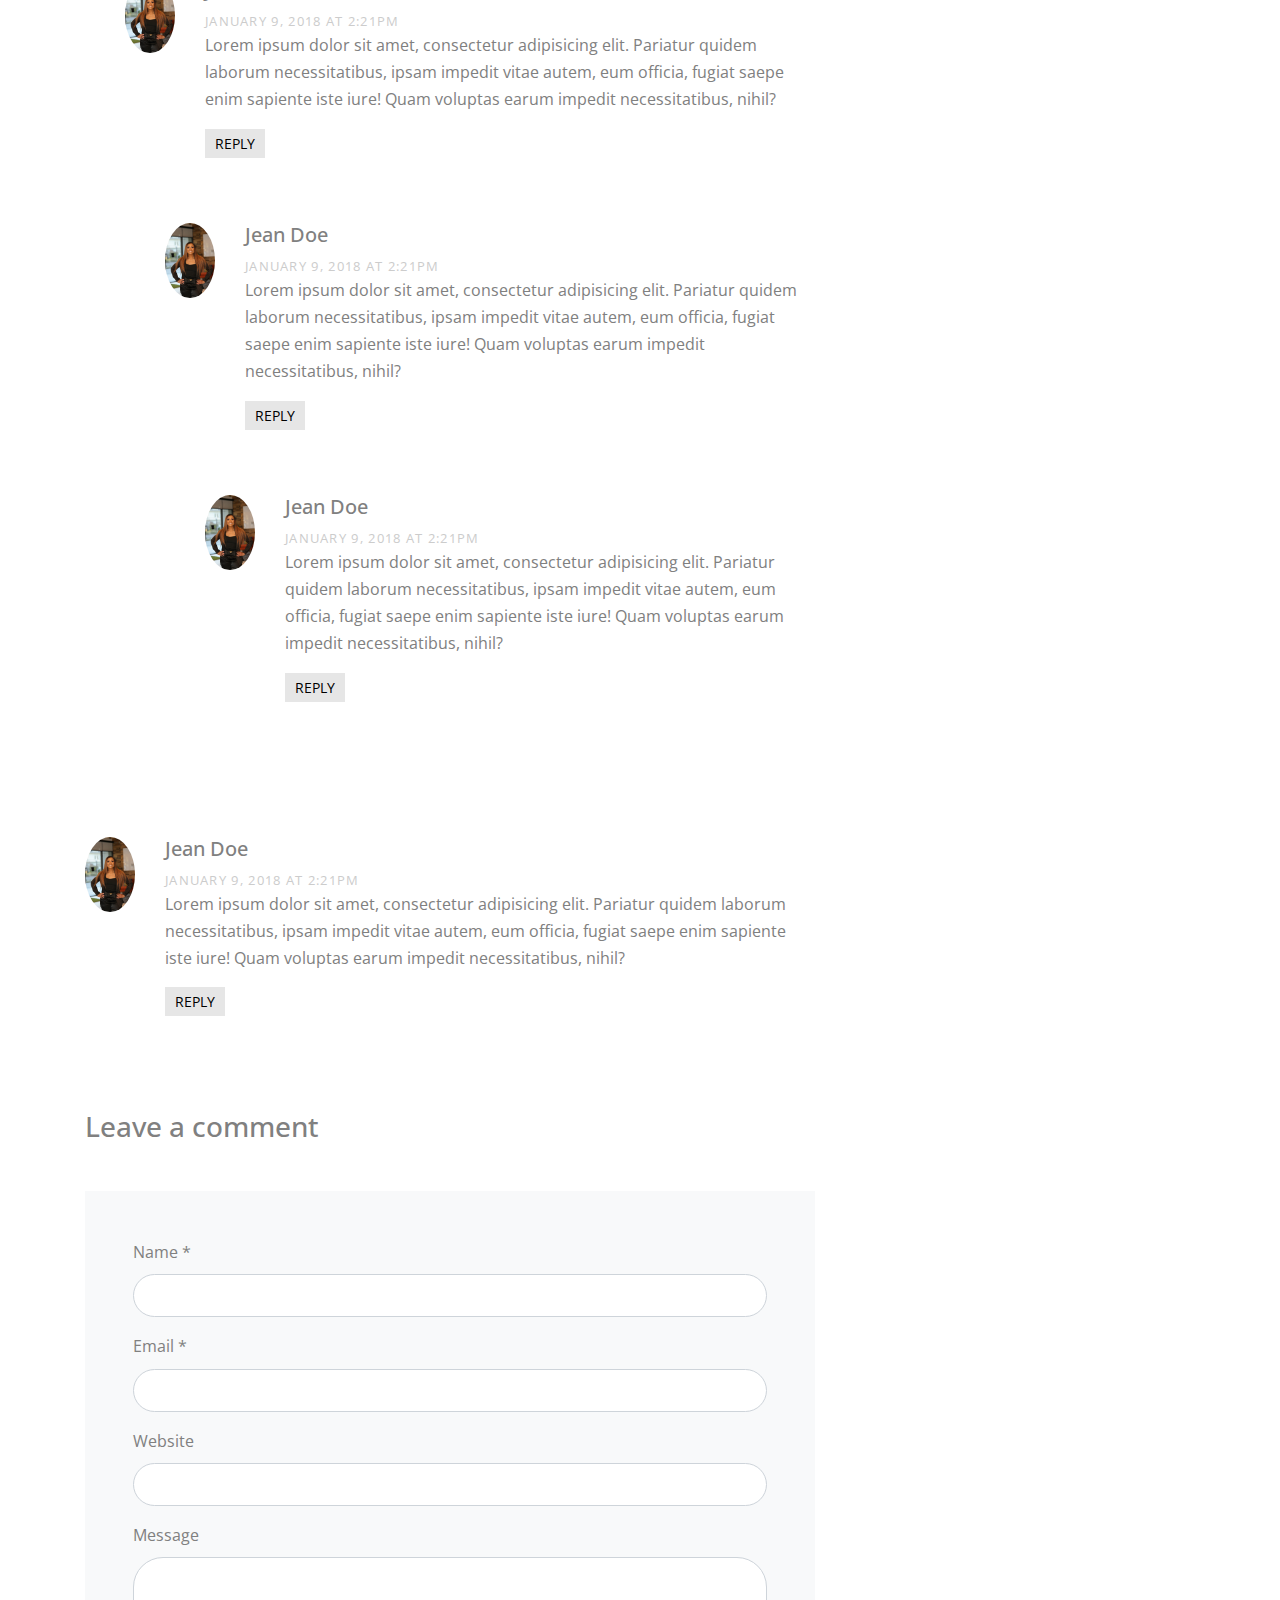
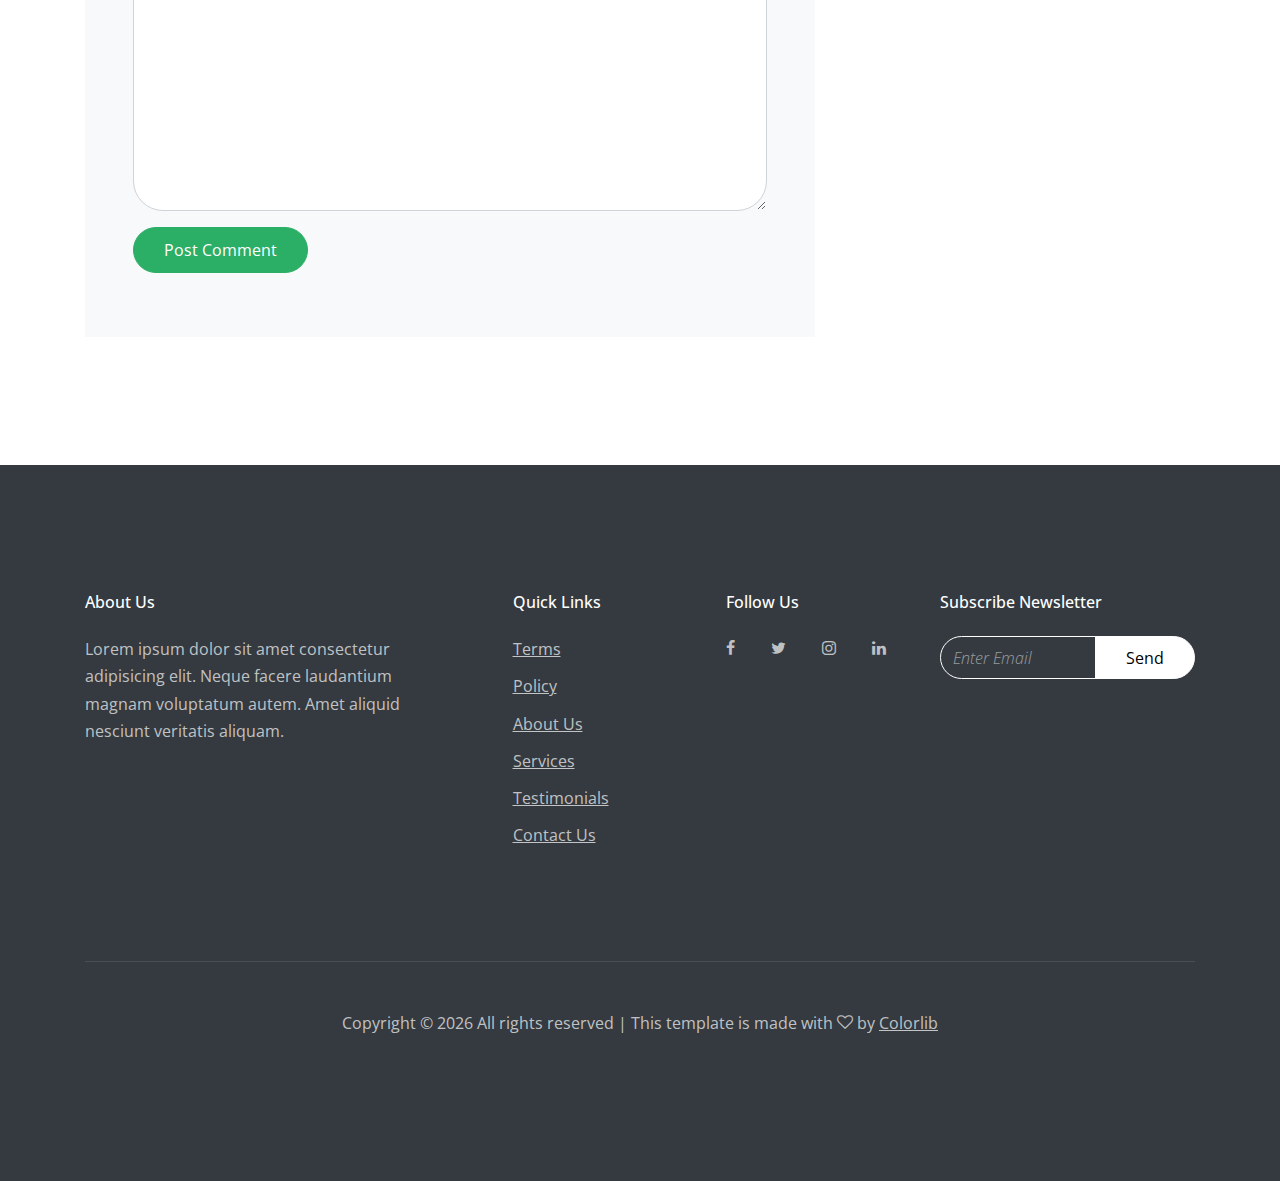
<file: single.html>
<!doctype html>
<html lang="en">

<head>
  <title>Finances &mdash; Website Template by Colorlib</title>
  <meta charset="utf-8">
  <meta name="viewport" content="width=device-width, initial-scale=1, shrink-to-fit=no">

  <link href="https://fonts.googleapis.com/css?family=Open+Sans:300,400,700" rel="stylesheet">
  <link rel="stylesheet" href="fonts/icomoon/style.css">

  <link rel="stylesheet" href="css/bootstrap.min.css">
  <link rel="stylesheet" href="css/jquery-ui.css">
  <link rel="stylesheet" href="css/owl.carousel.min.css">
  <link rel="stylesheet" href="css/owl.theme.default.min.css">
  <link rel="stylesheet" href="css/owl.theme.default.min.css">

  <link rel="stylesheet" href="css/jquery.fancybox.min.css">

  <link rel="stylesheet" href="css/bootstrap-datepicker.css">

  <link rel="stylesheet" href="fonts/flaticon/font/flaticon.css">

  <link rel="stylesheet" href="css/aos.css">

  <link rel="stylesheet" href="css/style.css">

</head>

<body data-spy="scroll" data-target=".site-navbar-target" data-offset="300">


  <div id="overlayer"></div>
  <div class="loader">
    <div class="spinner-border text-primary" role="status">
      <span class="sr-only">Loading...</span>
    </div>
  </div>


  <div class="site-wrap">

    <div class="site-mobile-menu site-navbar-target">
      <div class="site-mobile-menu-header">
        <div class="site-mobile-menu-close mt-3">
          <span class="icon-close2 js-menu-toggle"></span>
        </div>
      </div>
      <div class="site-mobile-menu-body"></div>
    </div>


    <header class="site-navbar js-sticky-header site-navbar-target" role="banner">

      <div class="container">
        <div class="row align-items-center">

          <div class="col-6 col-xl-2">
            <h1 class="mb-0 site-logo"><a href="index.html" class="h2 mb-0">Finances<span class="text-primary">.</span>
              </a></h1>
          </div>

          <div class="col-12 col-md-10 d-none d-xl-block">
            <nav class="site-navigation position-relative text-right" role="navigation">

              <ul class="site-menu main-menu js-clone-nav mr-auto d-none d-lg-block">
                <li><a href="index.html#home-section" class="nav-link">Home</a></li>
                <li class="has-children">
                  <a href="index.html#about-section" class="nav-link">About Us</a>
                  <ul class="dropdown">
                    <li><a href="index.html#team-section" class="nav-link">Team</a></li>
                    <li><a href="index.html#pricing-section" class="nav-link">Pricing</a></li>
                    <li><a href="index.html#faq-section" class="nav-link">FAQ</a></li>
                    <li><a href="index.html#gallery-section" class="nav-link">Gallery</a></li>
                    <li><a href="index.html#services-section" class="nav-link">Services</a></li>
                    <li><a href="index.html#testimonials-section" class="nav-link">Testimonials</a></li>
                    <li class="has-children">
                      <a href="#">More Links</a>
                      <ul class="dropdown">
                        <li><a href="#">Menu One</a></li>
                        <li><a href="#">Menu Two</a></li>
                        <li><a href="#">Menu Three</a></li>
                      </ul>
                    </li>
                  </ul>
                </li>


                <li><a href="index.html#blog-section" class="nav-link active">Blog</a></li>
                <li><a href="index.html#contact-section" class="nav-link">Contact</a></li>
                <li class="social"><a href="#contact-section" class="nav-link"><span class="icon-facebook"></span></a>
                </li>
                <li class="social"><a href="#contact-section" class="nav-link"><span class="icon-twitter"></span></a>
                </li>
                <li class="social"><a href="#contact-section" class="nav-link"><span class="icon-linkedin"></span></a>
                </li>
              </ul>
            </nav>
          </div>


          <div class="col-6 d-inline-block d-xl-none ml-md-0 py-3" style="position: relative; top: 3px;"><a href="#"
              class="site-menu-toggle js-menu-toggle float-right"><span class="icon-menu h3"></span></a></div>

        </div>
      </div>

    </header>



    <div class="site-blocks-cover overlay" style="background-image: url(images/img_1.jpg);" data-aos="fade">
      <div class="container">
        <div class="row align-items-center justify-content-center">
    
    
          <div class="col-md-12 mt-lg-5 text-center">
            <h1>Banking is good for business? Why?</h1>
            <p class="post-meta">March 21, 2019 &bull; Posted by <a href="#">Free-Template.co</a> in <a href="#">Events</a>
            </p>
    
          </div>
    
        </div>
      </div>
    </div>
    
    
    
    <section class="site-section">
      <div class="container">
        <div class="row">
          <div class="col-md-8 blog-content">
            <div class="row mb-5">
              <div class="col-lg-6">
                <figure><img src="images/img_3.jpg" alt="Image" class="img-fluid">
                  <figcaption>This is an image caption</figcaption>
                </figure>
              </div>
              <div class="col-lg-6">
                <figure><img src="images/img_4.jpg" alt="Image" class="img-fluid">
                  <figcaption>This is an image caption</figcaption>
                </figure>
              </div>
            </div>
            <p class="lead">Lorem ipsum dolor sit amet, consectetur adipisicing elit. Assumenda nihil aspernatur nemo sunt,
              qui, harum repudiandae quisquam eaque dolore itaque quod tenetur quo quos labore?</p>
            <p>Lorem ipsum dolor sit amet, consectetur adipisicing elit. Quae expedita cumque necessitatibus ducimus debitis
              totam, quasi praesentium eveniet tempore possimus illo esse, facilis? Corrupti possimus quae ipsa pariatur
              cumque, accusantium tenetur voluptatibus incidunt reprehenderit, quidem repellat sapiente, id, earum
              obcaecati.</p>
    
            <blockquote>
              <p>Lorem ipsum dolor sit amet, consectetur adipisicing elit. Provident vero tempora aliquam excepturi labore,
                ad soluta voluptate necessitatibus. Nulla error beatae, quam, facilis suscipit quaerat aperiam minima
                eveniet quis placeat.</p>
            </blockquote>
    
            <p>Eveniet deleniti accusantium nulla natus nobis nam asperiores ipsa minima laudantium vero cumque cupiditate
              ipsum ratione dicta, expedita quae, officiis provident harum nisi! Esse eligendi ab molestias, quod nostrum
              hic saepe repudiandae non. Suscipit reiciendis tempora ut, saepe temporibus nemo.</p>
            <p>Accusamus, temporibus, ullam. Voluptate consectetur laborum totam sunt culpa repellat, dolore voluptas.
              Quaerat cum ducimus aut distinctio sit, facilis corporis ab vel alias, voluptas aliquam, expedita molestias
              quisquam sequi eligendi nobis ea error omnis consequatur iste deleniti illum, dolorum odit.</p>
            <p>In adipisci corporis at delectus! Cupiditate, voluptas, in architecto odit id error reprehenderit quam
              quibusdam excepturi distinctio dicta laborum deserunt qui labore dignissimos necessitatibus reiciendis tenetur
              corporis quas explicabo exercitationem suscipit. Nisi quo nulla, nihil harum obcaecati vel atque quos.</p>
            <p>Amet sint explicabo maxime accusantium qui dicta enim quia, nostrum id libero voluptates quae suscipit dolor
              quam tenetur dolores inventore illo laborum, corporis non ex, debitis quidem obcaecati! Praesentium maiores
              illo atque error! Earum, et, fugit. Sint, delectus molestiae. Totam.</p>
    
            <p>Lorem ipsum dolor sit amet, consectetur adipisicing elit. Culpa iste, repudiandae facere aperiam sapiente,
              officia delectus soluta molestiae nihil corporis animi quos ratione qui labore? Sint eaque perspiciatis minus
              illum.</p>
            <p>Consectetur porro odio quod iure quaerat cupiditate similique, dolor reprehenderit molestias provident, esse
              dolorum omnis architecto magni amet corrupti neque ratione sunt beatae perspiciatis? Iste pariatur omnis sed
              ut itaque.</p>
            <p>Id similique, rem ipsam accusantium iusto dolores sit velit ex quas ea atque, molestiae. Sint, sed. Quisquam,
              suscipit! Quisquam quibusdam maiores fugiat eligendi eius consequuntur, molestiae saepe commodi expedita nemo!
            </p>
            <div class="pt-5">
              <p>Categories: <a href="#">Design</a>, <a href="#">Events</a> Tags: <a href="#">#html</a>, <a
                  href="#">#trends</a></p>
            </div>
    
    
            <div class="pt-5">
              <h3 class="mb-5">6 Comments</h3>
              <ul class="comment-list">
                <li class="comment">
                  <div class="vcard bio">
                    <img src="images/person_1.jpg" alt="Image">
                  </div>
                  <div class="comment-body">
                    <h3>Jean Doe</h3>
                    <div class="meta">January 9, 2018 at 2:21pm</div>
                    <p>Lorem ipsum dolor sit amet, consectetur adipisicing elit. Pariatur quidem laborum necessitatibus,
                      ipsam impedit vitae autem, eum officia, fugiat saepe enim sapiente iste iure! Quam voluptas earum
                      impedit necessitatibus, nihil?</p>
                    <p><a href="#" class="reply">Reply</a></p>
                  </div>
                </li>
    
                <li class="comment">
                  <div class="vcard bio">
                    <img src="images/person_1.jpg" alt="Image placeholder">
                  </div>
                  <div class="comment-body">
                    <h3>Jean Doe</h3>
                    <div class="meta">January 9, 2018 at 2:21pm</div>
                    <p>Lorem ipsum dolor sit amet, consectetur adipisicing elit. Pariatur quidem laborum necessitatibus,
                      ipsam impedit vitae autem, eum officia, fugiat saepe enim sapiente iste iure! Quam voluptas earum
                      impedit necessitatibus, nihil?</p>
                    <p><a href="#" class="reply">Reply</a></p>
                  </div>
    
                  <ul class="children">
                    <li class="comment">
                      <div class="vcard bio">
                        <img src="images/person_1.jpg" alt="Image placeholder">
                      </div>
                      <div class="comment-body">
                        <h3>Jean Doe</h3>
                        <div class="meta">January 9, 2018 at 2:21pm</div>
                        <p>Lorem ipsum dolor sit amet, consectetur adipisicing elit. Pariatur quidem laborum necessitatibus,
                          ipsam impedit vitae autem, eum officia, fugiat saepe enim sapiente iste iure! Quam voluptas earum
                          impedit necessitatibus, nihil?</p>
                        <p><a href="#" class="reply">Reply</a></p>
                      </div>
    
    
                      <ul class="children">
                        <li class="comment">
                          <div class="vcard bio">
                            <img src="images/person_1.jpg" alt="Image placeholder">
                          </div>
                          <div class="comment-body">
                            <h3>Jean Doe</h3>
                            <div class="meta">January 9, 2018 at 2:21pm</div>
                            <p>Lorem ipsum dolor sit amet, consectetur adipisicing elit. Pariatur quidem laborum
                              necessitatibus, ipsam impedit vitae autem, eum officia, fugiat saepe enim sapiente iste iure!
                              Quam voluptas earum impedit necessitatibus, nihil?</p>
                            <p><a href="#" class="reply">Reply</a></p>
                          </div>
    
                          <ul class="children">
                            <li class="comment">
                              <div class="vcard bio">
                                <img src="images/person_1.jpg" alt="Image placeholder">
                              </div>
                              <div class="comment-body">
                                <h3>Jean Doe</h3>
                                <div class="meta">January 9, 2018 at 2:21pm</div>
                                <p>Lorem ipsum dolor sit amet, consectetur adipisicing elit. Pariatur quidem laborum
                                  necessitatibus, ipsam impedit vitae autem, eum officia, fugiat saepe enim sapiente iste
                                  iure! Quam voluptas earum impedit necessitatibus, nihil?</p>
                                <p><a href="#" class="reply">Reply</a></p>
                              </div>
                            </li>
                          </ul>
                        </li>
                      </ul>
                    </li>
                  </ul>
                </li>
    
                <li class="comment">
                  <div class="vcard bio">
                    <img src="images/person_1.jpg" alt="Image placeholder">
                  </div>
                  <div class="comment-body">
                    <h3>Jean Doe</h3>
                    <div class="meta">January 9, 2018 at 2:21pm</div>
                    <p>Lorem ipsum dolor sit amet, consectetur adipisicing elit. Pariatur quidem laborum necessitatibus,
                      ipsam impedit vitae autem, eum officia, fugiat saepe enim sapiente iste iure! Quam voluptas earum
                      impedit necessitatibus, nihil?</p>
                    <p><a href="#" class="reply">Reply</a></p>
                  </div>
                </li>
              </ul>
              <!-- END comment-list -->
    
              <div class="comment-form-wrap pt-5">
                <h3 class="mb-5">Leave a comment</h3>
                <form action="#" class="p-5 bg-light">
                  <div class="form-group">
                    <label for="name">Name *</label>
                    <input type="text" class="form-control" id="name">
                  </div>
                  <div class="form-group">
                    <label for="email">Email *</label>
                    <input type="email" class="form-control" id="email">
                  </div>
                  <div class="form-group">
                    <label for="website">Website</label>
                    <input type="url" class="form-control" id="website">
                  </div>
    
                  <div class="form-group">
                    <label for="message">Message</label>
                    <textarea name="" id="message" cols="30" rows="10" class="form-control"></textarea>
                  </div>
                  <div class="form-group">
                    <input type="submit" value="Post Comment" class="btn btn-primary">
                  </div>
    
                </form>
              </div>
            </div>
    
          </div>
          <div class="col-md-4 sidebar">
            <div class="sidebar-box">
              <form action="#" class="search-form">
                <div class="form-group">
                  <span class="icon fa fa-search"></span>
                  <input type="text" class="form-control" placeholder="Type a keyword and hit enter">
                </div>
              </form>
            </div>
            <div class="sidebar-box">
              <div class="categories">
                <h3>Categories</h3>
                <li><a href="#">Creatives <span>(12)</span></a></li>
                <li><a href="#">News <span>(22)</span></a></li>
                <li><a href="#">Design <span>(37)</span></a></li>
                <li><a href="#">HTML <span>(42)</span></a></li>
                <li><a href="#">Web Development <span>(14)</span></a></li>
              </div>
            </div>
            <div class="sidebar-box">
              <img src="images/person_1.jpg" alt="Image placeholder" class="img-fluid mb-4">
              <h3>About The Author</h3>
              <p>Lorem ipsum dolor sit amet, consectetur adipisicing elit. Ducimus itaque, autem necessitatibus voluptate
                quod mollitia delectus aut, sunt placeat nam vero culpa sapiente consectetur similique, inventore eos fugit
                cupiditate numquam!</p>
              <p><a href="#" class="btn btn-primary btn-sm">Read More</a></p>
            </div>
    
            <div class="sidebar-box">
              <h3>Paragraph</h3>
              <p>Lorem ipsum dolor sit amet, consectetur adipisicing elit. Ducimus itaque, autem necessitatibus voluptate
                quod mollitia delectus aut, sunt placeat nam vero culpa sapiente consectetur similique, inventore eos fugit
                cupiditate numquam!</p>
            </div>
          </div>
        </div>
      </div>
    </section>


    <footer class="site-footer">
      <div class="container">
        <div class="row">
          <div class="col-md-9">
            <div class="row">
              <div class="col-md-5">
                <h2 class="footer-heading mb-4">About Us</h2>
                <p>Lorem ipsum dolor sit amet consectetur adipisicing elit. Neque facere laudantium magnam voluptatum
                  autem. Amet aliquid nesciunt veritatis aliquam.</p>
              </div>
              <div class="col-md-3 ml-auto">
                <h2 class="footer-heading mb-4">Quick Links</h2>
                <ul class="list-unstyled">
                  <li><a href="#about-section" class="smoothscroll">Terms</a></li>
                  <li><a href="#about-section" class="smoothscroll">Policy</a></li>
                  <li><a href="#about-section" class="smoothscroll">About Us</a></li>
                  <li><a href="#services-section" class="smoothscroll">Services</a></li>
                  <li><a href="#testimonials-section" class="smoothscroll">Testimonials</a></li>
                  <li><a href="#contact-section" class="smoothscroll">Contact Us</a></li>
                </ul>
              </div>
              <div class="col-md-3 footer-social">
                <h2 class="footer-heading mb-4">Follow Us</h2>
                <a href="#" class="pl-0 pr-3"><span class="icon-facebook"></span></a>
                <a href="#" class="pl-3 pr-3"><span class="icon-twitter"></span></a>
                <a href="#" class="pl-3 pr-3"><span class="icon-instagram"></span></a>
                <a href="#" class="pl-3 pr-3"><span class="icon-linkedin"></span></a>
              </div>
            </div>
          </div>
          <div class="col-md-3">
            <h2 class="footer-heading mb-4">Subscribe Newsletter</h2>
            <form action="#" method="post" class="footer-subscribe">
              <div class="input-group mb-3">
                <input type="text" class="form-control border-secondary text-white bg-transparent"
                  placeholder="Enter Email" aria-label="Enter Email" aria-describedby="button-addon2">
                <div class="input-group-append">
                  <button class="btn btn-primary text-black" type="button" id="button-addon2">Send</button>
                </div>
              </div>
            </form>
          </div>
        </div>
        <div class="row pt-5 mt-5 text-center">
          <div class="col-md-12">
            <div class="border-top pt-5">
              <!-- Link back to Colorlib can't be removed. Template is licensed under CC BY 3.0. -->
              <p>Copyright &copy;
                <script>document.write(new Date().getFullYear());</script> All rights reserved | This template is made
                with <i class="icon-heart-o" aria-hidden="true"></i> by <a href="https://colorlib.com"
                  target="_blank">Colorlib</a>
              </p>
              <!-- Link back to Colorlib can't be removed. Template is licensed under CC BY 3.0. -->

            </div>
          </div>

        </div>
      </div>
    </footer>

  </div> <!-- .site-wrap -->

  <script src="js/jquery-3.3.1.min.js"></script>
  <script src="js/jquery-ui.js"></script>
  <script src="js/popper.min.js"></script>
  <script src="js/bootstrap.min.js"></script>
  <script src="js/owl.carousel.min.js"></script>
  <script src="js/jquery.countdown.min.js"></script>
  <script src="js/jquery.easing.1.3.js"></script>
  <script src="js/aos.js"></script>
  <script src="js/jquery.fancybox.min.js"></script>
  <script src="js/jquery.sticky.js"></script>
  <script src="js/isotope.pkgd.min.js"></script>


  <script src="js/main.js"></script>


</body>

</html>
</file>
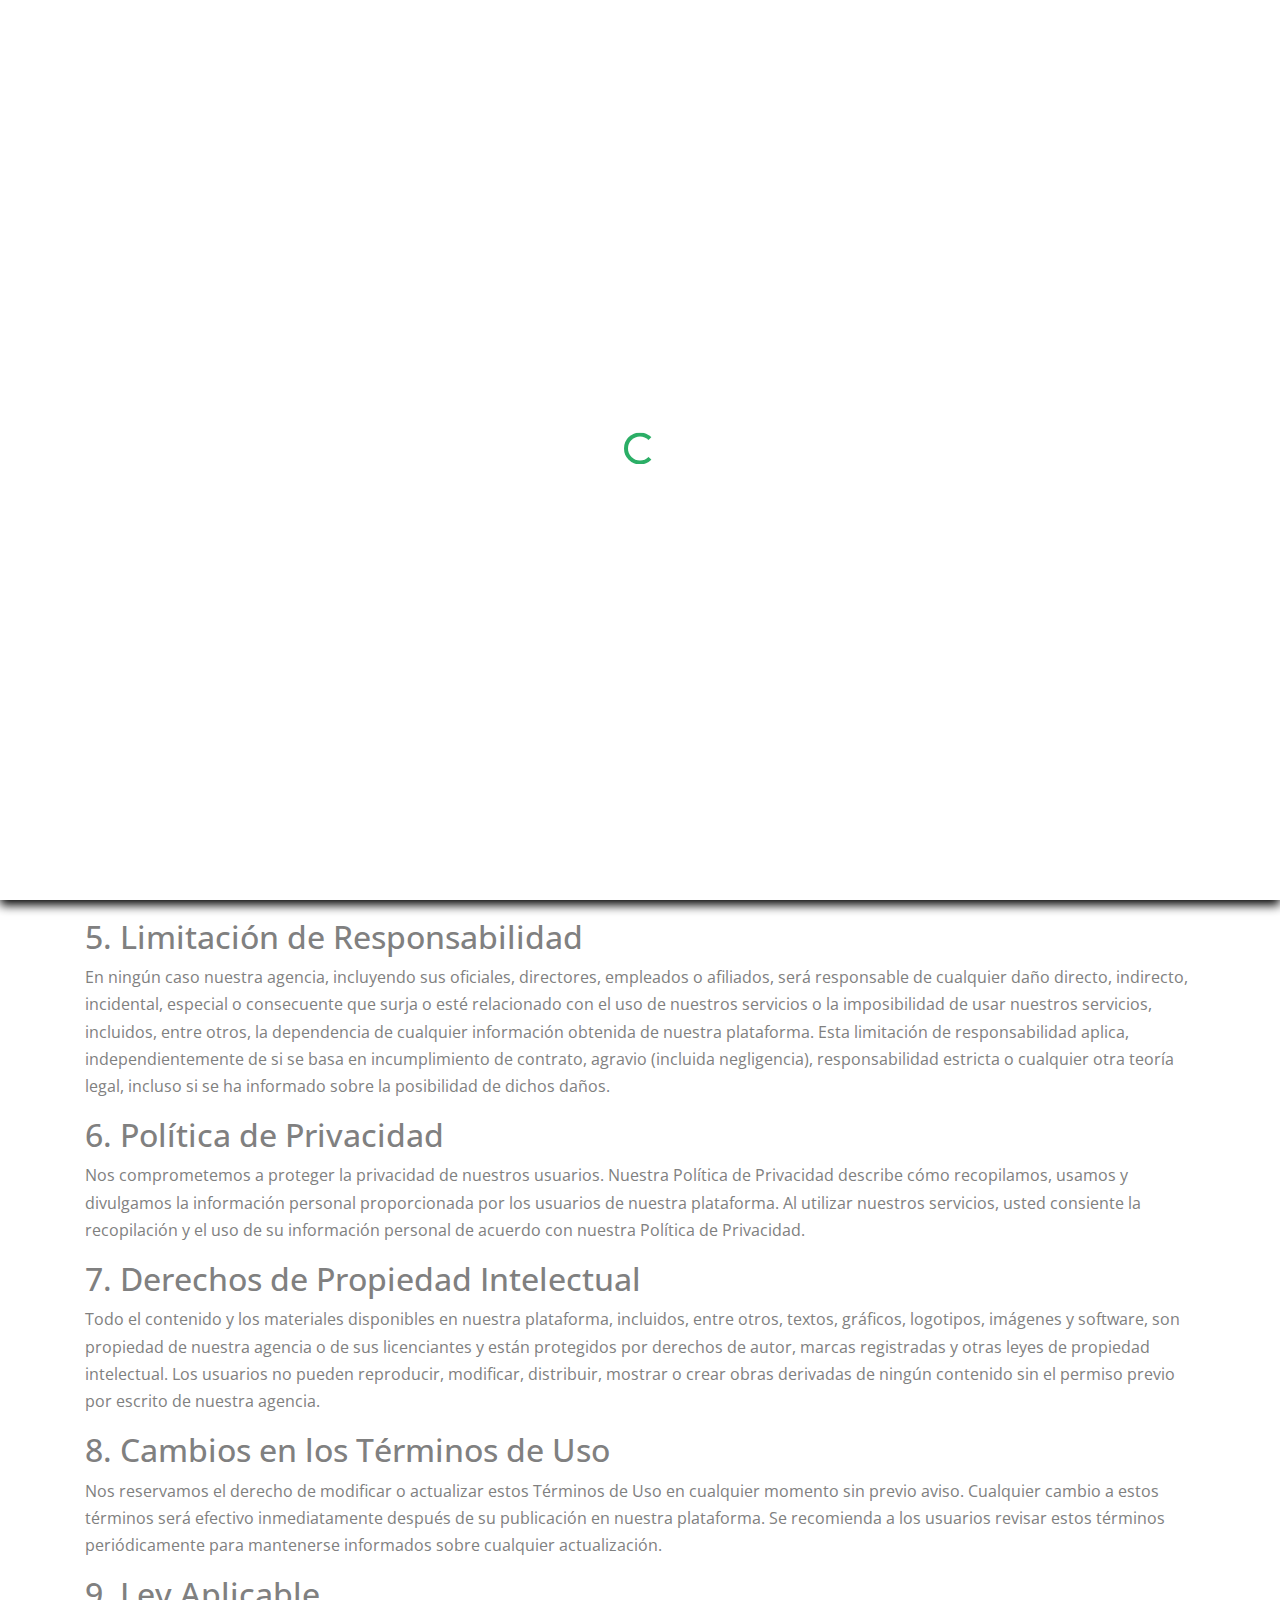
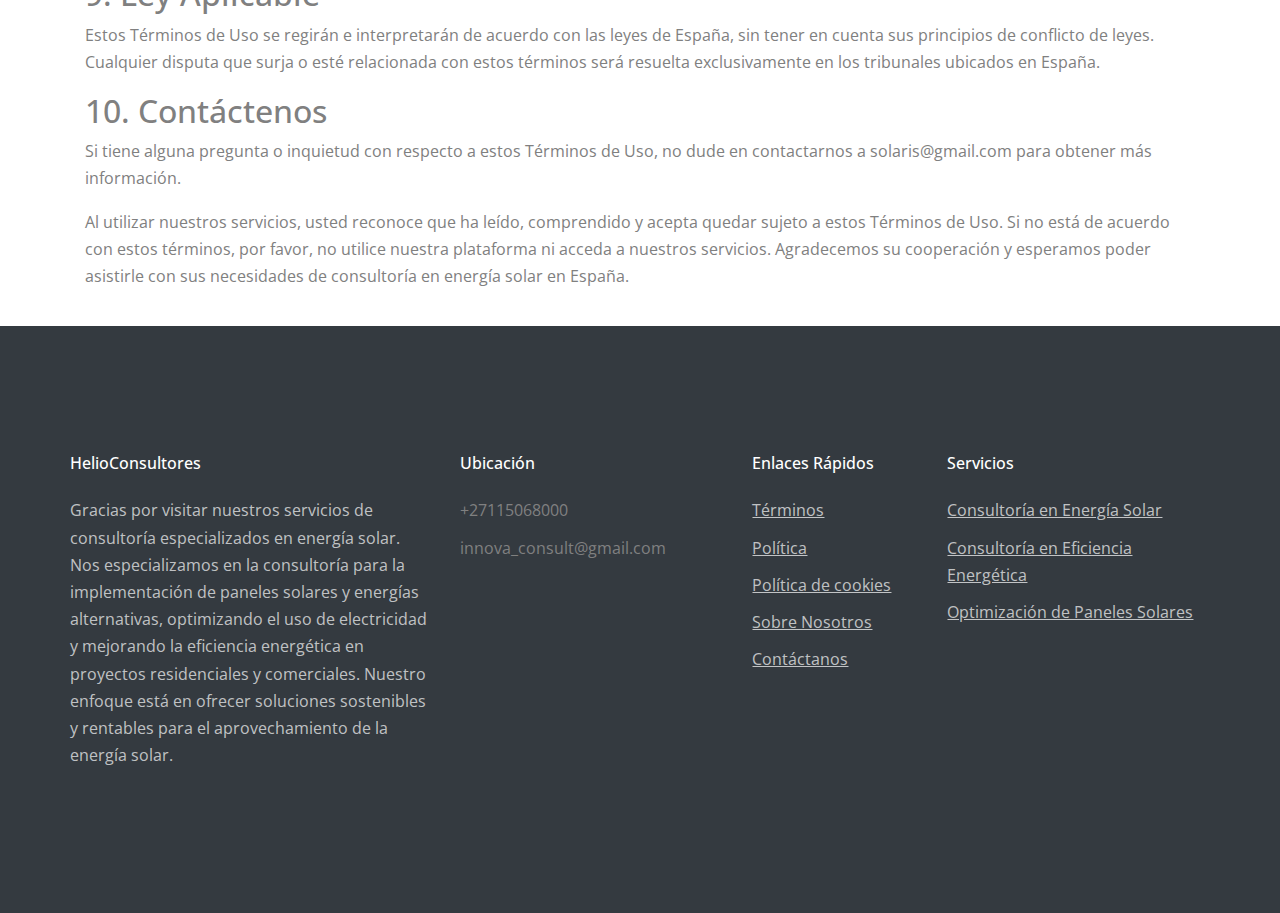
<file: terms-of-use.html>
<!DOCTYPE html>
<html lang="en">
    <head>
        <title>HelioConsultores</title>
        <meta charset="utf-8" />
        <meta
            name="viewport"
            content="width=device-width, initial-scale=1, shrink-to-fit=no"
        />

        <link
            href="https://fonts.googleapis.com/css?family=Open+Sans:300,400,700"
            rel="stylesheet"
        />
        <link rel="stylesheet" href="fonts/icomoon/style.css" />

        <link
            rel="shortcut icon"
            href="images/favicon.png"
            type="image/x-icon"
        />

        <link rel="stylesheet" href="css/bootstrap.min.css" />
        <link rel="stylesheet" href="css/jquery-ui.css" />
        <link rel="stylesheet" href="css/owl.carousel.min.css" />
        <link rel="stylesheet" href="css/owl.theme.default.min.css" />
        <link rel="stylesheet" href="css/owl.theme.default.min.css" />

        <link rel="stylesheet" href="css/jquery.fancybox.min.css" />

        <link rel="stylesheet" href="css/bootstrap-datepicker.css" />

        <link rel="stylesheet" href="fonts/flaticon/font/flaticon.css" />

        <link rel="stylesheet" href="css/aos.css" />

        <link rel="stylesheet" href="css/style.css" />
    </head>
    <body data-spy="scroll" data-target=".site-navbar-target" data-offset="300">
        <div id="overlayer"></div>
        <div class="loader">
            <div class="spinner-border text-primary" role="status">
                <span class="sr-only">Loading...</span>
            </div>
        </div>

        <div class="site-wrap">
            <div class="site-mobile-menu site-navbar-target">
                <div class="site-mobile-menu-header">
                    <div class="site-mobile-menu-close mt-3">
                        <span class="icon-close2 js-menu-toggle"></span>
                    </div>
                </div>
                <div class="site-mobile-menu-body"></div>
            </div>

            <header
                class="site-navbar js-sticky-header site-navbar-target"
                role="banner"
            >
                <div class="container">
                    <div class="row align-items-center">
                        <div class="col-6 col-xl-2">
                            <h1 class="mb-0 site-logo">
                                <a href="index.html" class="h2 mb-0"
                                    >HelioConsultores</a
                                >
                            </h1>
                        </div>

                        <div class="col-12 col-md-10 d-none d-xl-block">
                            <nav
                                class="site-navigation position-relative text-right"
                                role="navigation"
                            >
                                <ul
                                    class="site-menu main-menu js-clone-nav mr-auto d-none d-lg-block"
                                >
                                    <li>
                                        <a href="#home-section" class="nav-link"
                                            >Inicio</a
                                        >
                                    </li>
                                    <li>
                                        <a
                                            href="#about-section"
                                            class="nav-link"
                                            >Acerca de</a
                                        >
                                    </li>
                                    <li>
                                        <a
                                            href="#service-section"
                                            class="nav-link"
                                            >Servicios</a
                                        >
                                    </li>
                                    <li>
                                        <a href="#blog-section" class="nav-link"
                                            >Blog</a
                                        >
                                    </li>
                                    <li>
                                        <a
                                            href="#contact-section"
                                            class="nav-link"
                                            >Contacto</a
                                        >
                                    </li>
                                </ul>
                            </nav>
                        </div>

                        <div
                            class="col-6 d-inline-block d-xl-none ml-md-0 py-3"
                            style="position: relative; top: 3px"
                        >
                            <a
                                href="#"
                                class="site-menu-toggle js-menu-toggle float-right"
                            >
                                <span class="icon-menu h3"></span>
                            </a>
                        </div>
                    </div>
                </div>
            </header>
            <main>
                <article
                    class="container additional-wrapper"
                    style="margin-top: 130px"
                >
                    <div class="page__content" style="padding: 20px 0px">
                        <h1>Términos de Uso</h1>

                        <h2>1. Servicios Proporcionados</h2>
                        <p>
                            Nuestra agencia ofrece servicios de asesoría
                            centrados en el campo de la energía solar. Nos
                            especializamos en la consulta sobre paneles solares,
                            soluciones energéticas alternativas y la
                            implementación de sistemas de electricidad
                            sostenible. Nuestro objetivo es guiar a nuestros
                            clientes a través de las diferentes opciones
                            disponibles en el mercado de energías renovables en
                            España, proporcionando asesoramiento personalizado
                            sobre la mejor manera de adoptar tecnologías solares
                            para optimizar su consumo de energía y reducir su
                            huella de carbono.
                        </p>

                        <h2>2. Exactitud de la Información</h2>
                        <p>
                            Aunque nos esforzamos por proporcionar información
                            precisa y actualizada sobre energía solar, paneles
                            solares y energías alternativas, no garantizamos la
                            exactitud, integridad o confiabilidad de la
                            información presentada en nuestra plataforma. Se
                            recomienda que los usuarios verifiquen toda la
                            información de manera independiente antes de tomar
                            decisiones o realizar acciones basadas en la
                            información proporcionada por nuestra agencia.
                        </p>

                        <h2>3. Registro y Seguridad de la Cuenta</h2>
                        <p>
                            Para acceder a nuestros servicios personalizados de
                            asesoría, los usuarios pueden necesitar registrarse
                            y crear una cuenta en nuestra plataforma. Usted se
                            compromete a proporcionar información precisa y
                            completa durante el proceso de registro y a
                            actualizar dicha información si hay cambios. Usted
                            es responsable de mantener la confidencialidad de
                            las credenciales de su cuenta y de todas las
                            actividades que ocurran bajo su cuenta.
                        </p>

                        <h2>4. Servicios de Asesoría</h2>
                        <p>
                            Nuestra agencia ofrece asesoramiento general sobre
                            la adopción de energías alternativas, especialmente
                            en lo que respecta a la instalación de paneles
                            solares y la optimización del consumo de
                            electricidad mediante soluciones energéticas
                            sostenibles. Aunque nos esforzamos por ofrecer
                            orientación personalizada, el asesoramiento
                            proporcionado en nuestra plataforma no debe
                            considerarse como un reemplazo del asesoramiento
                            profesional en temas de energía. Se recomienda a los
                            usuarios consultar con expertos en la materia para
                            abordar sus necesidades y circunstancias
                            específicas.
                        </p>

                        <h2>5. Limitación de Responsabilidad</h2>
                        <p>
                            En ningún caso nuestra agencia, incluyendo sus
                            oficiales, directores, empleados o afiliados, será
                            responsable de cualquier daño directo, indirecto,
                            incidental, especial o consecuente que surja o esté
                            relacionado con el uso de nuestros servicios o la
                            imposibilidad de usar nuestros servicios, incluidos,
                            entre otros, la dependencia de cualquier información
                            obtenida de nuestra plataforma. Esta limitación de
                            responsabilidad aplica, independientemente de si se
                            basa en incumplimiento de contrato, agravio
                            (incluida negligencia), responsabilidad estricta o
                            cualquier otra teoría legal, incluso si se ha
                            informado sobre la posibilidad de dichos daños.
                        </p>

                        <h2>6. Política de Privacidad</h2>
                        <p>
                            Nos comprometemos a proteger la privacidad de
                            nuestros usuarios. Nuestra Política de Privacidad
                            describe cómo recopilamos, usamos y divulgamos la
                            información personal proporcionada por los usuarios
                            de nuestra plataforma. Al utilizar nuestros
                            servicios, usted consiente la recopilación y el uso
                            de su información personal de acuerdo con nuestra
                            Política de Privacidad.
                        </p>

                        <h2>7. Derechos de Propiedad Intelectual</h2>
                        <p>
                            Todo el contenido y los materiales disponibles en
                            nuestra plataforma, incluidos, entre otros, textos,
                            gráficos, logotipos, imágenes y software, son
                            propiedad de nuestra agencia o de sus licenciantes y
                            están protegidos por derechos de autor, marcas
                            registradas y otras leyes de propiedad intelectual.
                            Los usuarios no pueden reproducir, modificar,
                            distribuir, mostrar o crear obras derivadas de
                            ningún contenido sin el permiso previo por escrito
                            de nuestra agencia.
                        </p>

                        <h2>8. Cambios en los Términos de Uso</h2>
                        <p>
                            Nos reservamos el derecho de modificar o actualizar
                            estos Términos de Uso en cualquier momento sin
                            previo aviso. Cualquier cambio a estos términos será
                            efectivo inmediatamente después de su publicación en
                            nuestra plataforma. Se recomienda a los usuarios
                            revisar estos términos periódicamente para
                            mantenerse informados sobre cualquier actualización.
                        </p>

                        <h2>9. Ley Aplicable</h2>
                        <p>
                            Estos Términos de Uso se regirán e interpretarán de
                            acuerdo con las leyes de España, sin tener en cuenta
                            sus principios de conflicto de leyes. Cualquier
                            disputa que surja o esté relacionada con estos
                            términos será resuelta exclusivamente en los
                            tribunales ubicados en España.
                        </p>

                        <h2>10. Contáctenos</h2>
                        <p>
                            Si tiene alguna pregunta o inquietud con respecto a
                            estos Términos de Uso, no dude en contactarnos a
                            solaris@gmail.com para obtener más información.
                        </p>

                        <p>
                            Al utilizar nuestros servicios, usted reconoce que
                            ha leído, comprendido y acepta quedar sujeto a estos
                            Términos de Uso. Si no está de acuerdo con estos
                            términos, por favor, no utilice nuestra plataforma
                            ni acceda a nuestros servicios. Agradecemos su
                            cooperación y esperamos poder asistirle con sus
                            necesidades de consultoría en energía solar en
                            España.
                        </p>
                    </div>
                </article>
            </main>
            <footer class="site-footer">
                <div class="container">
                    <div class="row">
                        <div class="row">
                            <div class="col-md-4">
                                <h2 class="footer-heading mb-4">
                                    HelioConsultores
                                </h2>
                                <p>
                                    Gracias por visitar nuestros servicios de
                                    consultoría especializados en energía solar.
                                    Nos especializamos en la consultoría para la
                                    implementación de paneles solares y energías
                                    alternativas, optimizando el uso de
                                    electricidad y mejorando la eficiencia
                                    energética en proyectos residenciales y
                                    comerciales. Nuestro enfoque está en ofrecer
                                    soluciones sostenibles y rentables para el
                                    aprovechamiento de la energía solar.
                                </p>
                            </div>
                            <div class="col-md-3 ml-auto">
                                <h2 class="footer-heading mb-4">Ubicación</h2>
                                <ul class="list-unstyled">
                                    <li>
                                        <span>+27115068000</span>
                                    </li>
                                    <li>
                                        <span>innova_consult@gmail.com</span>
                                    </li>
                                </ul>
                            </div>
                            <div class="col-md-2 ml-auto">
                                <h2 class="footer-heading mb-4">
                                    Enlaces Rápidos
                                </h2>
                                <ul class="list-unstyled">
                                    <li>
                                        <a
                                            href="terms-of-use.html"
                                            class="smoothscroll"
                                            >Términos</a
                                        >
                                    </li>
                                    <li>
                                        <a
                                            href="privacy-policy.html"
                                            class="smoothscroll"
                                            >Política</a
                                        >
                                    </li>
                                    <li>
                                        <a
                                            href="cookie-policy.html"
                                            class="smoothscroll"
                                            >Política de cookies</a
                                        >
                                    </li>
                                    <li>
                                        <a
                                            href="index.html#about-section"
                                            class="smoothscroll"
                                            >Sobre Nosotros</a
                                        >
                                    </li>
                                    <li>
                                        <a
                                            href="index.html#contact-section"
                                            class="smoothscroll"
                                            >Contáctanos</a
                                        >
                                    </li>
                                </ul>
                            </div>
                            <div class="col-md-3 ml-auto">
                                <h2 class="footer-heading mb-4">Servicios</h2>
                                <ul class="list-unstyled">
                                    <li>
                                        <a
                                            href="index.html#service-section"
                                            class="smoothscroll"
                                            >Consultoría en Energía Solar</a
                                        >
                                    </li>
                                    <li>
                                        <a
                                            href="index.html#service-section"
                                            class="smoothscroll"
                                            >Consultoría en Eficiencia
                                            Energética</a
                                        >
                                    </li>
                                    <li>
                                        <a
                                            href="index.html#service-section"
                                            class="smoothscroll"
                                            >Optimización de Paneles Solares</a
                                        >
                                    </li>
                                </ul>
                            </div>
                        </div>
                    </div>
                </div>
            </footer>
        </div>
        <!-- .site-wrap -->

        <!-- Cookie banner -->
        <div class="cookie-wrapper show">
            <div>
                <i class="bx bx-cookie"></i>
                <h2 style="text-align: center">Consentimiento de Cookies</h2>
            </div>

            <div class="data">
                <p>
                    Este sitio web utiliza cookies para ofrecerle una
                    experiencia de navegación superior y más relevante.
                    <a href="cookie-policy.html">Más información...</a>
                </p>
            </div>

            <div class="buttons">
                <button class="cookie-button" id="acceptBtn">Aceptar</button>
                <button class="cookie-button" id="declineBtn">Rechazar</button>
            </div>
        </div>
        <!-- End Cookie banner -->

        <script src="https://ajax.googleapis.com/ajax/libs/jquery/3.6.4/jquery.min.js"></script>
        <script src="js/jquery-ui.js"></script>
        <script src="js/popper.min.js"></script>
        <script src="js/bootstrap.min.js"></script>
        <script src="js/owl.carousel.min.js"></script>
        <script src="js/jquery.countdown.min.js"></script>
        <script src="js/jquery.easing.1.3.js"></script>
        <script src="js/aos.js"></script>
        <script src="js/jquery.fancybox.min.js"></script>
        <script src="js/jquery.sticky.js"></script>
        <script src="js/isotope.pkgd.min.js"></script>

        <script src="js/main.js"></script>

        <script src="js/cookiebanner.js"></script>
    </body>
</html>
</file>
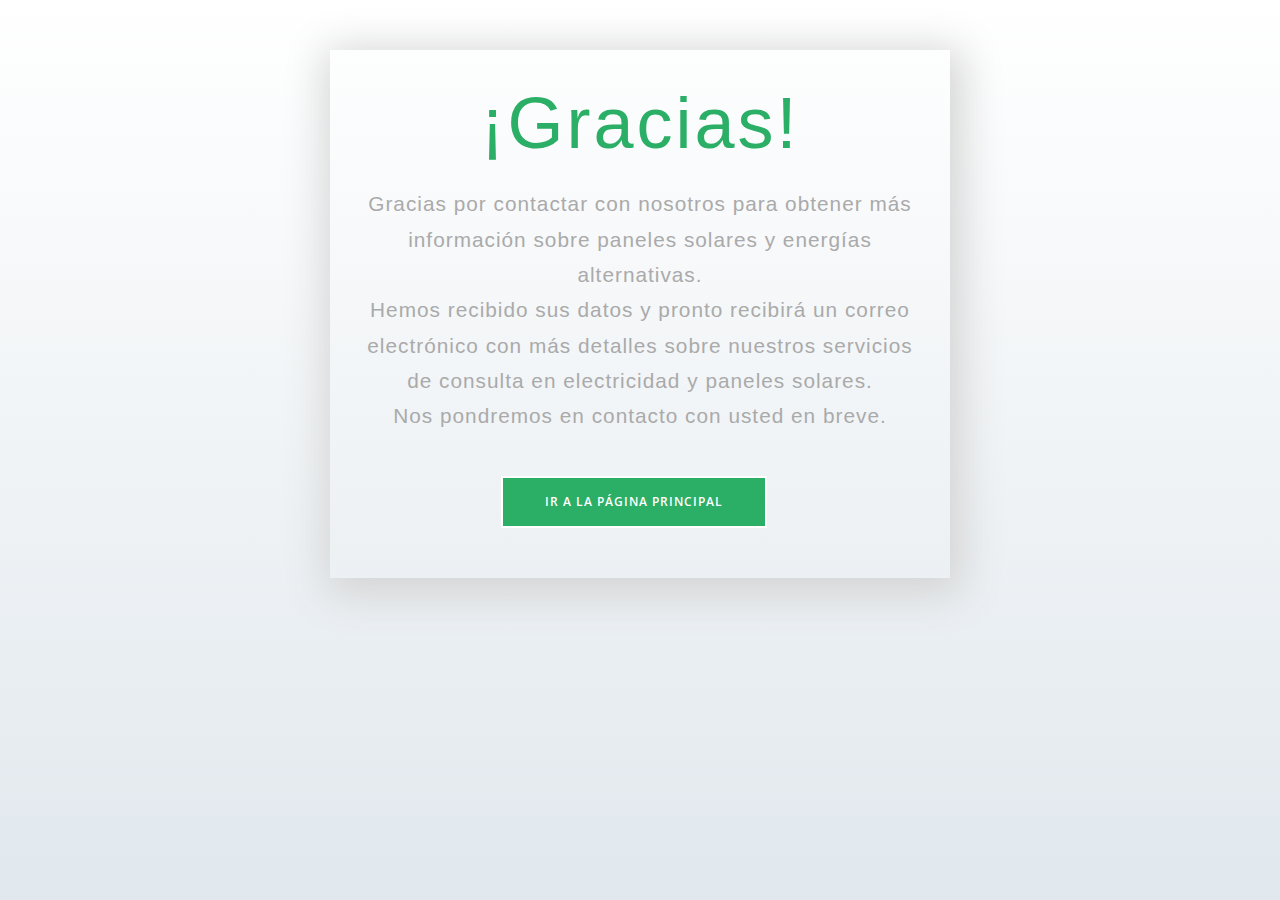
<file: thanks.html>
<!DOCTYPE html>
<html lang="en">
    <head>
        <title>HelioConsultores</title>
        <meta charset="utf-8" />
        <meta
            name="viewport"
            content="width=device-width, initial-scale=1, shrink-to-fit=no"
        />

        <link
            href="https://fonts.googleapis.com/css?family=Open+Sans:300,400,700"
            rel="stylesheet"
        />
        <link rel="stylesheet" href="fonts/icomoon/style.css" />

        <link
            rel="shortcut icon"
            href="images/favicon.png"
            type="image/x-icon"
        />

        <link rel="stylesheet" href="css/bootstrap.min.css" />
        <link rel="stylesheet" href="css/jquery-ui.css" />
        <link rel="stylesheet" href="css/owl.carousel.min.css" />
        <link rel="stylesheet" href="css/owl.theme.default.min.css" />
        <link rel="stylesheet" href="css/owl.theme.default.min.css" />

        <link rel="stylesheet" href="css/jquery.fancybox.min.css" />

        <link rel="stylesheet" href="css/bootstrap-datepicker.css" />

        <link rel="stylesheet" href="fonts/flaticon/font/flaticon.css" />

        <link rel="stylesheet" href="css/aos.css" />

        <link rel="stylesheet" href="css/style.css" />
        <link rel="stylesheet" href="css/thanks.css" />
    </head>
    <body>
        <div class="content">
            <div class="wrapper-1">
                <div class="wrapper-2">
                    <h1>¡Gracias!</h1>
                    <p>
                        Gracias por contactar con nosotros para obtener más
                        información sobre paneles solares y energías
                        alternativas.
                    </p>
                    <p>
                        Hemos recibido sus datos y pronto recibirá un correo
                        electrónico con más detalles sobre nuestros servicios de
                        consulta en electricidad y paneles solares.
                    </p>
                    <p>Nos pondremos en contacto con usted en breve.</p>
                    <a href="index.html">
                        <button class="go-home">
                            Ir a la página principal
                        </button>
                    </a>
                </div>
            </div>
        </div>
    </body>
</html>
</file>
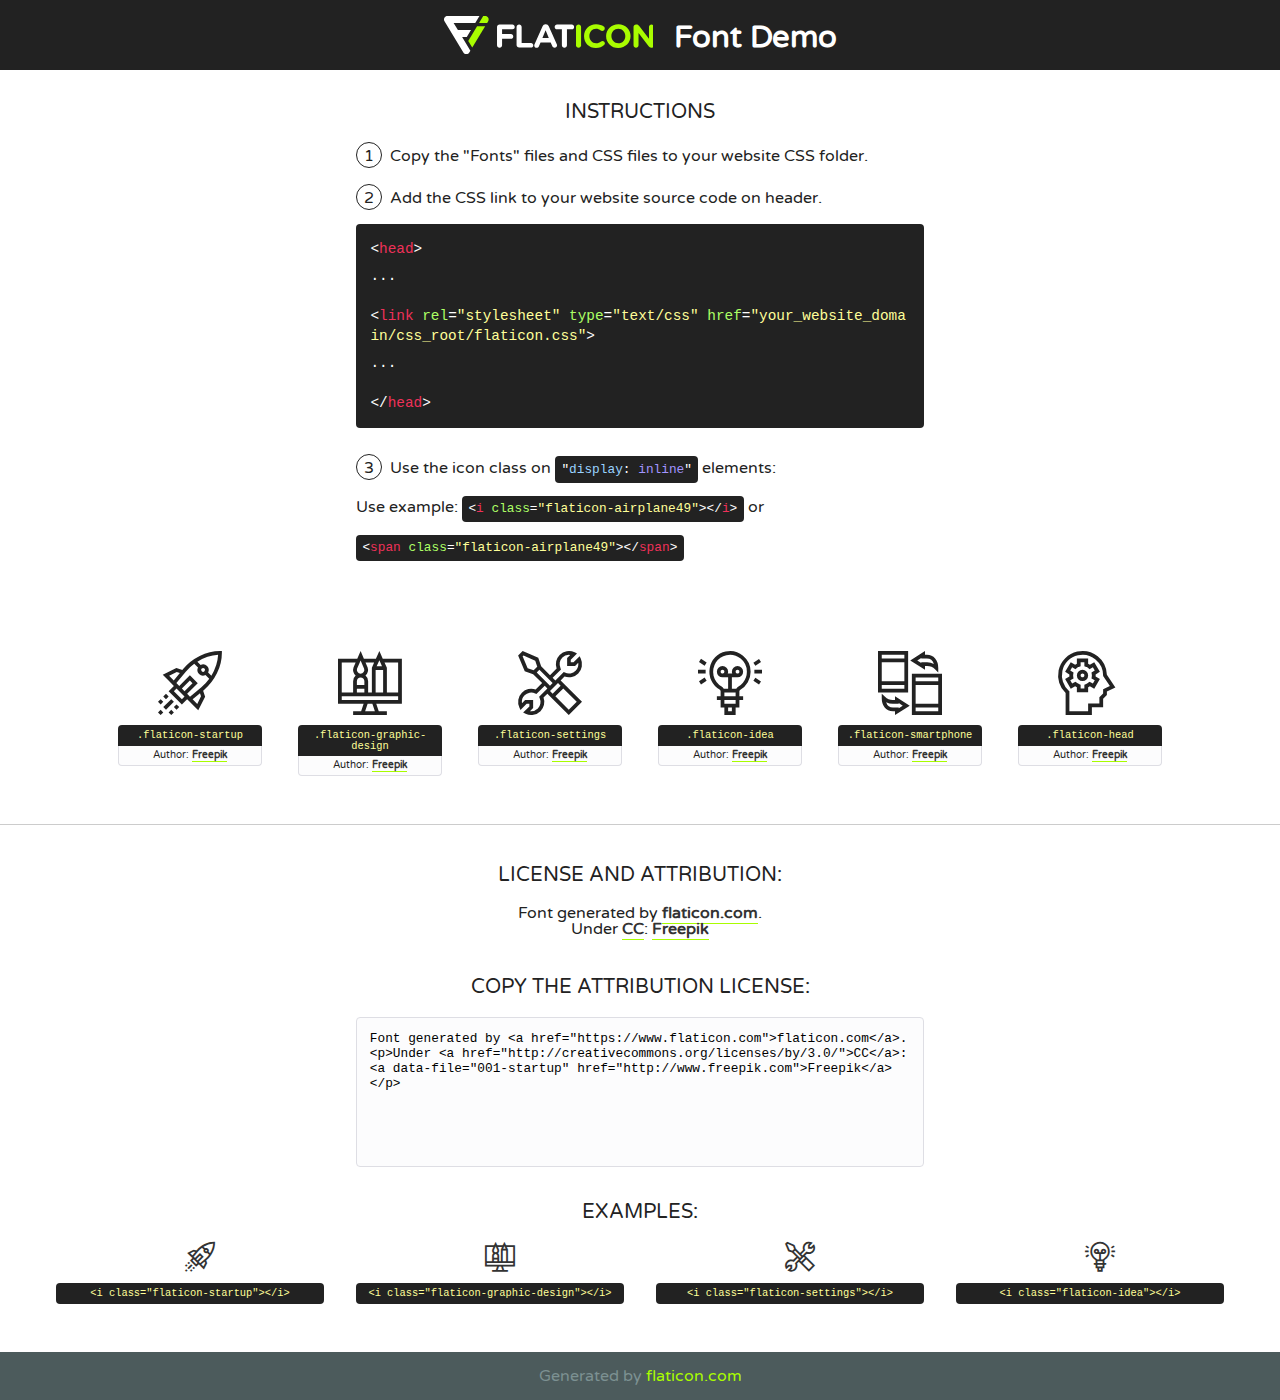
<file: fonts/flaticon/font/flaticon.html>
<!DOCTYPE html>
<!--
  Flaticon icon font: Flaticon
  Creation date: 03/04/2019 06:02
-->
<html>
<!DOCTYPE html>
<html>

<head>
    <title>Flaticon WebFont</title>
    <link href="http://fonts.googleapis.com/css?family=Varela+Round" rel="stylesheet" type="text/css" />
    <link rel="stylesheet" type="text/css" href="flaticon.css">
    <meta charset="UTF-8">
    <style>
    html, body, div, span, applet, object, iframe,
    h1, h2, h3, h4, h5, h6, p, blockquote, pre,
    a, abbr, acronym, address, big, cite, code,
    del, dfn, em, img, ins, kbd, q, s, samp,
    small, strike, strong, sub, sup, tt, var,
    b, u, i, center,
    dl, dt, dd, ol, ul, li,
    fieldset, form, label, legend,
    table, caption, tbody, tfoot, thead, tr, th, td,
    article, aside, canvas, details, embed, 
    figure, figcaption, footer, header, hgroup, 
    menu, nav, output, ruby, section, summary,
    time, mark, audio, video {
        margin: 0;
        padding: 0;
        border: 0;
        font-size: 100%;
        font: inherit;
        vertical-align: baseline;
    }
    /* HTML5 display-role reset for older browsers */
    article, aside, details, figcaption, figure, 
    footer, header, hgroup, menu, nav, section {
        display: block;
    }
    body {
        line-height: 1;
    }
    ol, ul {
        list-style: none;
    }
    blockquote, q {
        quotes: none;
    }
    blockquote:before, blockquote:after,
    q:before, q:after {
        content: '';
        content: none;
    }
    table {
        border-collapse: collapse;
        border-spacing: 0;
    }
    body {
        font-family: 'Varela Round', Helvetica, Arial, sans-serif;
        font-size: 16px;
        color: #222;
    }
    a {
        color: #333;
        border-bottom: 1px solid #a9fd00;
        font-weight: bold;
        text-decoration: none;
    }
    * {
        -moz-box-sizing: border-box;
        -webkit-box-sizing: border-box;
        box-sizing: border-box;
        margin: 0;
        padding: 0;
    }
    [class^="flaticon-"]:before, [class*=" flaticon-"]:before, [class^="flaticon-"]:after, [class*=" flaticon-"]:after {
        font-family: Flaticon;
        font-size: 30px;
        font-style: normal;
        margin-left: 20px;
        color: #333;
    }
    .wrapper {
        max-width: 600px;
        margin: auto;
        padding: 0 1em;
    }
    .title {
        font-size: 1.25em;
        text-align: center;
        margin-bottom: 1em;
        text-transform: uppercase;
    }
    header {
        text-align: center;
        background-color: #222;
        color: #fff;
        padding: 1em;
    }
    header .logo {
        width: 210px;
        height: 38px;
        display: inline-block;
        vertical-align: middle;
        margin-right: 1em;
        border: none;
    }
    header strong {
        font-size: 1.95em;
        font-weight: bold;
        vertical-align: middle;
        margin-top: 5px;
        display: inline-block;
    }
    .demo {
        margin: 2em auto;
        line-height: 1.25em;
    }
    .demo ul li {
        margin-bottom: 1em;
    }
    .demo ul li .num {
        color: #222;
        border-radius: 20px;
        display: inline-block;
        width: 26px;
        padding: 3px;
        height: 26px;
        text-align: center;
        margin-right: 0.5em;
        border: 1px solid #222;
    }
    .demo ul li code {
        background-color: #222;
        border-radius: 4px;
        padding: 0.25em 0.5em;
        display: inline-block;
        color: #fff;
        font-family: Consolas,Monaco,Lucida Console,Liberation Mono,DejaVu Sans Mono,Bitstream Vera Sans Mono,Courier New, monospace;
        font-weight: lighter;
        margin-top: 1em;
        font-size: 0.8em;
        word-break: break-all;
    }
    .demo ul li code.big {
        padding: 1em;
        font-size: 0.9em;
    }
    .demo ul li code .red {
        color: #EF3159;
    }
    .demo ul li code .green {
        color: #ACFF65;
    }
    .demo ul li code .yellow {
        color: #FFFF99;
    }
    .demo ul li code .blue {
        color: #99D3FF;
    }
    .demo ul li code .purple {
        color: #A295FF;
    }
    .demo ul li code .dots {
        margin-top: 0.5em;
        display: block;
    }
    #glyphs {
        border-bottom: 1px solid #ccc;
        padding: 2em 0;
        text-align: center;
    }
    .glyph {
        display: inline-block;
        width: 9em;
        margin: 1em;
        text-align: center;
        vertical-align: top;
        background: #FFF;
    }
    .glyph .glyph-icon {
        padding: 10px;
        display: block;
        font-family:"Flaticon";
        font-size: 64px;
        line-height: 1;
    }
    .glyph .glyph-icon:before {
        font-size: 64px;
        color: #222;
        margin-left: 0;
    }
    .class-name {
        font-size: 0.65em;
        background-color: #222;
        color: #fff;
        border-radius: 4px 4px 0 0;
        padding: 0.5em;
        color: #FFFF99;
        font-family: Consolas,Monaco,Lucida Console,Liberation Mono,DejaVu Sans Mono,Bitstream Vera Sans Mono,Courier New, monospace;
    }
    .author-name {
        font-size: 0.6em;
        background-color: #fcfcfd;
        border: 1px solid #DEDEE4;
        border-top: 0;
        border-radius: 0 0 4px 4px;
        padding: 0.5em;
    }
    .class-name:last-child {
        font-size: 10px;
        color:#888;
    }
    .class-name:last-child a {
        font-size: 10px;
        color:#555;
    }
    .class-name:last-child a:hover {
        color:#a9fd00;
    }
    .glyph > input {
        display: block;
        width: 100px;
        margin: 5px auto;
        text-align: center;
        font-size: 12px;
        cursor: text;
    }
    .glyph > input.icon-input {
        font-family:"Flaticon";
        font-size: 16px;
        margin-bottom: 10px;
    }
    .attribution .title {
        margin-top: 2em;
    }
    .attribution textarea {
        background-color: #fcfcfd;
        padding: 1em;
        border: none;
        box-shadow: none;
        border: 1px solid #DEDEE4;
        border-radius: 4px;
        resize: none;
        width: 100%;
        height: 150px;
        font-size: 0.8em;
        font-family: Consolas,Monaco,Lucida Console,Liberation Mono,DejaVu Sans Mono,Bitstream Vera Sans Mono,Courier New, monospace;
        -webkit-appearance: none;
    }
    .iconsuse {
        margin: 2em auto;
        text-align: center;
        max-width: 1200px;
    }
    .iconsuse:after {
        content: '';
        display: table;
        clear: both;
    }
    .iconsuse .image {
        float: left;
        width: 25%;
        padding: 0 1em;
    }
    .iconsuse .image p {
        margin-bottom: 1em;
    }
    .iconsuse .image span {
        display: block;
        font-size: 0.65em;
        background-color: #222;
        color: #fff;
        border-radius: 4px;
        padding: 0.5em;
        color: #FFFF99;
        margin-top: 1em;
        font-family: Consolas,Monaco,Lucida Console,Liberation Mono,DejaVu Sans Mono,Bitstream Vera Sans Mono,Courier New, monospace;
    }
    #footer {
        text-align: center;
        background-color: #4C5B5C;
        color: #7c9192;
        padding: 1em;
    }
    #footer a {
        border: none;
        color: #a9fd00;
        font-weight: normal;
    }
    @media (max-width: 960px) {
        .iconsuse .image {
            width: 50%;
        }
    }
    @media (max-width: 560px) {
        .iconsuse .image {
            width: 100%;
        }
    }
    </style>
</head>

<body class="characters-off">

    <header>
        <a href="https://www.flaticon.com" target="_blank" class="logo">
            <svg version="1.1" xmlns="http://www.w3.org/2000/svg" xmlns:xlink="http://www.w3.org/1999/xlink" xmlns:a="http://ns.adobe.com/AdobeSVGViewerExtensions/3.0/" viewBox="0 0 560.875 102.036" enable-background="new 0 0 560.875 102.036" xml:space="preserve">
                <defs>
                </defs>
                <g>
                    <g class="letters">
                        <path fill="#ffffff" d="M141.596,29.675c0-3.777,2.985-6.767,6.764-6.767h34.438c3.426,0,6.15,2.728,6.15,6.15
                        c0,3.43-2.724,6.149-6.15,6.149h-27.674v13.091h23.719c3.429,0,6.151,2.724,6.151,6.15c0,3.43-2.723,6.149-6.151,6.149h-23.719
                        v17.574c0,3.773-2.986,6.761-6.764,6.761c-3.779,0-6.764-2.989-6.764-6.761V29.675z"></path>
                        <path fill="#ffffff" d="M193.844,29.149c0-3.781,2.985-6.767,6.764-6.767c3.776,0,6.763,2.985,6.763,6.767v42.957h25.039
                        c3.426,0,6.149,2.726,6.149,6.153c0,3.425-2.723,6.15-6.149,6.15h-31.802c-3.779,0-6.764-2.986-6.764-6.768V29.149z"></path>
                        <path fill="#ffffff" d="M241.891,75.71l21.438-48.407c1.492-3.341,4.215-5.357,7.906-5.357h0.792
                        c3.686,0,6.323,2.017,7.815,5.357l21.439,48.407c0.436,0.967,0.701,1.845,0.701,2.723c0,3.602-2.809,6.501-6.414,6.501
                        c-3.161,0-5.269-1.845-6.499-4.655l-4.132-9.661h-27.059l-4.301,10.102c-1.144,2.631-3.426,4.214-6.237,4.214
                        c-3.517,0-6.24-2.81-6.24-6.325C241.1,77.64,241.451,76.677,241.891,75.71z M279.932,58.666l-8.521-20.297l-8.526,20.297H279.932
                        z"></path>
                        <path fill="#ffffff" d="M314.864,35.387H301.86c-3.429,0-6.239-2.813-6.239-6.238c0-3.429,2.811-6.24,6.239-6.24h39.533
                        c3.426,0,6.237,2.811,6.237,6.24c0,3.425-2.811,6.238-6.237,6.238h-13.001v42.785c0,3.773-2.99,6.761-6.764,6.761
                        c-3.779,0-6.764-2.989-6.764-6.761V35.387z"></path>
                        <path fill="#A9FD00" d="M352.615,29.149c0-3.781,2.985-6.767,6.767-6.767c3.774,0,6.761,2.985,6.761,6.767v49.024
                        c0,3.773-2.987,6.761-6.761,6.761c-3.781,0-6.767-2.989-6.767-6.761V29.149z"></path>
                        <path fill="#A9FD00" d="M374.132,53.836v-0.179c0-17.481,13.178-31.801,32.065-31.801c9.22,0,15.459,2.458,20.557,6.238
                        c1.402,1.054,2.637,2.985,2.637,5.357c0,3.692-2.985,6.59-6.681,6.59c-1.845,0-3.071-0.702-4.044-1.319
                        c-3.776-2.813-7.729-4.393-12.562-4.393c-10.364,0-17.831,8.611-17.831,19.154v0.173c0,10.542,7.291,19.329,17.831,19.329
                        c5.715,0,9.492-1.756,13.359-4.834c1.049-0.874,2.458-1.491,4.039-1.491c3.429,0,6.325,2.813,6.325,6.236
                        c0,2.106-1.056,3.78-2.282,4.834c-5.539,4.834-12.036,7.733-21.878,7.733C387.572,85.464,374.132,71.493,374.132,53.836z"></path>
                        <path fill="#A9FD00" d="M433.009,53.836v-0.179c0-17.481,13.79-31.801,32.766-31.801c18.981,0,32.592,14.143,32.592,31.628v0.173
                        c0,17.483-13.785,31.807-32.769,31.807C446.625,85.464,433.009,71.32,433.009,53.836z M484.224,53.836v-0.179
                        c0-10.539-7.725-19.326-18.626-19.326c-10.893,0-18.449,8.611-18.449,19.154v0.173c0,10.542,7.73,19.329,18.626,19.329
                        C476.676,72.986,484.224,64.378,484.224,53.836z"></path>
                        <path fill="#A9FD00" d="M506.233,29.321c0-3.774,2.99-6.763,6.767-6.763h1.401c3.252,0,5.183,1.583,7.029,3.953l26.093,34.265
                        V29.059c0-3.692,2.99-6.677,6.681-6.677c3.683,0,6.671,2.985,6.671,6.677v48.934c0,3.78-2.987,6.765-6.764,6.765h-0.436
                        c-3.257,0-5.188-1.581-7.034-3.953l-27.056-35.492v32.944c0,3.687-2.985,6.676-6.678,6.676c-3.683,0-6.673-2.989-6.673-6.676
                        V29.321z"></path>
                    </g>
                    <g class="insignia">
                        <path fill="#ffffff" d="M48.372,56.137h12.517l11.156-18.537H37.186L25.688,18.539h57.825L94.668,0H9.271
                        C5.925,0,2.842,1.801,1.198,4.716c-1.644,2.907-1.593,6.482,0.134,9.343l50.38,83.501c1.678,2.781,4.689,4.476,7.938,4.476
                        c3.246,0,6.257-1.695,7.935-4.476l2.898-4.804L48.372,56.137z"></path>
                        <g class="i">
                            <path fill="#A9FD00" d="M93.575,18.539h0.031v0.004l21.652,0.004l2.705-4.488c1.727-2.861,1.778-6.436,0.133-9.343
                            C116.454,1.801,113.371,0,110.026,0h-5.294L93.575,18.539z"></path>
                            <polygon fill="#A9FD00" points="88.291,27.356 64.725,66.486 75.519,84.404 109.942,27.356"></polygon>
                        </g>
                    </g>
                </g>
            </svg>
        </a>
        <strong>Font Demo</strong>
    </header>


    <section class="demo wrapper">

        <p class="title">Instructions</p>

        <ul>
            <li>
                <span class="num">1</span>Copy the "Fonts" files and CSS files to your website CSS folder.
            </li>
            <li>
                <span class="num">2</span>Add the CSS link to your website source code on header.
                <code class="big">
                    &lt;<span class="red">head</span>&gt;
                    <br/><span class="dots">...</span>
                    <br/>&lt;<span class="red">link</span> <span class="green">rel</span>=<span class="yellow">"stylesheet"</span> <span class="green">type</span>=<span class="yellow">"text/css"</span> <span class="green">href</span>=<span class="yellow">"your_website_domain/css_root/flaticon.css"</span>&gt;
                    <br/><span class="dots">...</span>
                    <br/>&lt;/<span class="red">head</span>&gt;
                </code>
            </li>

            <li>
                <p>
                    <span class="num">3</span>Use the icon class on <code>"<span class="blue">display</span>:<span class="purple"> inline</span>"</code> elements:
                    <br />
                    Use example: <code>&lt;<span class="red">i</span> <span class="green">class</span>=<span class="yellow">&quot;flaticon-airplane49&quot;</span>&gt;&lt;/<span class="red">i</span>&gt;</code> or <code>&lt;<span class="red">span</span> <span class="green">class</span>=<span class="yellow">&quot;flaticon-airplane49&quot;</span>&gt;&lt;/<span class="red">span</span>&gt;</code>
            </li>
        </ul>

    </section>




   <section id="glyphs">          
    
      
        <div class="glyph"><div class="glyph-icon flaticon-startup"></div>
            <div class="class-name">.flaticon-startup</div>
            <div class="author-name">Author: <a data-file="001-startup" href="http://www.freepik.com">Freepik</a> </div> 
        </div>        
        
        <div class="glyph"><div class="glyph-icon flaticon-graphic-design"></div>
            <div class="class-name">.flaticon-graphic-design</div>
            <div class="author-name">Author: <a data-file="002-graphic-design" href="http://www.freepik.com">Freepik</a> </div> 
        </div>        
        
        <div class="glyph"><div class="glyph-icon flaticon-settings"></div>
            <div class="class-name">.flaticon-settings</div>
            <div class="author-name">Author: <a data-file="003-settings" href="http://www.freepik.com">Freepik</a> </div> 
        </div>        
        
        <div class="glyph"><div class="glyph-icon flaticon-idea"></div>
            <div class="class-name">.flaticon-idea</div>
            <div class="author-name">Author: <a data-file="004-idea" href="http://www.freepik.com">Freepik</a> </div> 
        </div>        
        
        <div class="glyph"><div class="glyph-icon flaticon-smartphone"></div>
            <div class="class-name">.flaticon-smartphone</div>
            <div class="author-name">Author: <a data-file="005-smartphone" href="http://www.freepik.com">Freepik</a> </div> 
        </div>        
        
        <div class="glyph"><div class="glyph-icon flaticon-head"></div>
            <div class="class-name">.flaticon-head</div>
            <div class="author-name">Author: <a data-file="006-head" href="http://www.freepik.com">Freepik</a> </div> 
        </div>        
        

    </section>



    <section class="attribution wrapper"   style="text-align:center;">

      <div class="title">License and attribution:</div><div class="attrDiv">Font generated by <a href="https://www.flaticon.com">flaticon.com</a>. <div><p>Under <a href="http://creativecommons.org/licenses/by/3.0/">CC</a>: <a data-file="001-startup" href="http://www.freepik.com">Freepik</a></p>  </div>
      </div>
      <div class="title">Copy the Attribution License:</div>

    <textarea onclick="this.focus();this.select();">Font generated by &lt;a href=&quot;https://www.flaticon.com&quot;&gt;flaticon.com&lt;/a&gt;. <p>Under <a href="http://creativecommons.org/licenses/by/3.0/">CC</a>: <a data-file="001-startup" href="http://www.freepik.com">Freepik</a></p>  
     </textarea>

    </section>

    <section class="iconsuse">

          <div class="title">Examples:</div>            
             
            <div class="image">
                <p>
                    <i class="glyph-icon flaticon-startup"></i> 
                    <span>&lt;i class=&quot;flaticon-startup&quot;&gt;&lt;/i&gt;</span>
                </p>
            </div>
            
            <div class="image">
                <p>
                    <i class="glyph-icon flaticon-graphic-design"></i> 
                    <span>&lt;i class=&quot;flaticon-graphic-design&quot;&gt;&lt;/i&gt;</span>
                </p>
            </div>
            
            <div class="image">
                <p>
                    <i class="glyph-icon flaticon-settings"></i> 
                    <span>&lt;i class=&quot;flaticon-settings&quot;&gt;&lt;/i&gt;</span>
                </p>
            </div>
            
            <div class="image">
                <p>
                    <i class="glyph-icon flaticon-idea"></i> 
                    <span>&lt;i class=&quot;flaticon-idea&quot;&gt;&lt;/i&gt;</span>
                </p>
            </div>
                       
        </div>
                            
    </section>

<div id="footer">
    <div>Generated by <a href="https://www.flaticon.com">flaticon.com</a>
    </div>
</div>



</body>
</html>
</file>
<file: fonts/icomoon/style.css>
@font-face {
  font-family: 'icomoon';
  src:  url('fonts/icomoon.eot?10si43');
  src:  url('fonts/icomoon.eot?10si43#iefix') format('embedded-opentype'),
    url('fonts/icomoon.ttf?10si43') format('truetype'),
    url('fonts/icomoon.woff?10si43') format('woff'),
    url('fonts/icomoon.svg?10si43#icomoon') format('svg');
  font-weight: normal;
  font-style: normal;
}

[class^="icon-"], [class*=" icon-"] {
  /* use !important to prevent issues with browser extensions that change fonts */
  font-family: 'icomoon' !important;
  speak: none;
  font-style: normal;
  font-weight: normal;
  font-variant: normal;
  text-transform: none;
  line-height: 1;

  /* Better Font Rendering =========== */
  -webkit-font-smoothing: antialiased;
  -moz-osx-font-smoothing: grayscale;
}

.icon-asterisk:before {
  content: "\f069";
}
.icon-plus:before {
  content: "\f067";
}
.icon-question:before {
  content: "\f128";
}
.icon-minus:before {
  content: "\f068";
}
.icon-glass:before {
  content: "\f000";
}
.icon-music:before {
  content: "\f001";
}
.icon-search:before {
  content: "\f002";
}
.icon-envelope-o:before {
  content: "\f003";
}
.icon-heart:before {
  content: "\f004";
}
.icon-star:before {
  content: "\f005";
}
.icon-star-o:before {
  content: "\f006";
}
.icon-user:before {
  content: "\f007";
}
.icon-film:before {
  content: "\f008";
}
.icon-th-large:before {
  content: "\f009";
}
.icon-th:before {
  content: "\f00a";
}
.icon-th-list:before {
  content: "\f00b";
}
.icon-check:before {
  content: "\f00c";
}
.icon-close:before {
  content: "\f00d";
}
.icon-remove:before {
  content: "\f00d";
}
.icon-times:before {
  content: "\f00d";
}
.icon-search-plus:before {
  content: "\f00e";
}
.icon-search-minus:before {
  content: "\f010";
}
.icon-power-off:before {
  content: "\f011";
}
.icon-signal:before {
  content: "\f012";
}
.icon-cog:before {
  content: "\f013";
}
.icon-gear:before {
  content: "\f013";
}
.icon-trash-o:before {
  content: "\f014";
}
.icon-home:before {
  content: "\f015";
}
.icon-file-o:before {
  content: "\f016";
}
.icon-clock-o:before {
  content: "\f017";
}
.icon-road:before {
  content: "\f018";
}
.icon-download:before {
  content: "\f019";
}
.icon-arrow-circle-o-down:before {
  content: "\f01a";
}
.icon-arrow-circle-o-up:before {
  content: "\f01b";
}
.icon-inbox:before {
  content: "\f01c";
}
.icon-play-circle-o:before {
  content: "\f01d";
}
.icon-repeat:before {
  content: "\f01e";
}
.icon-rotate-right:before {
  content: "\f01e";
}
.icon-refresh:before {
  content: "\f021";
}
.icon-list-alt:before {
  content: "\f022";
}
.icon-lock:before {
  content: "\f023";
}
.icon-flag:before {
  content: "\f024";
}
.icon-headphones:before {
  content: "\f025";
}
.icon-volume-off:before {
  content: "\f026";
}
.icon-volume-down:before {
  content: "\f027";
}
.icon-volume-up:before {
  content: "\f028";
}
.icon-qrcode:before {
  content: "\f029";
}
.icon-barcode:before {
  content: "\f02a";
}
.icon-tag:before {
  content: "\f02b";
}
.icon-tags:before {
  content: "\f02c";
}
.icon-book:before {
  content: "\f02d";
}
.icon-bookmark:before {
  content: "\f02e";
}
.icon-print:before {
  content: "\f02f";
}
.icon-camera:before {
  content: "\f030";
}
.icon-font:before {
  content: "\f031";
}
.icon-bold:before {
  content: "\f032";
}
.icon-italic:before {
  content: "\f033";
}
.icon-text-height:before {
  content: "\f034";
}
.icon-text-width:before {
  content: "\f035";
}
.icon-align-left:before {
  content: "\f036";
}
.icon-align-center:before {
  content: "\f037";
}
.icon-align-right:before {
  content: "\f038";
}
.icon-align-justify:before {
  content: "\f039";
}
.icon-list:before {
  content: "\f03a";
}
.icon-dedent:before {
  content: "\f03b";
}
.icon-outdent:before {
  content: "\f03b";
}
.icon-indent:before {
  content: "\f03c";
}
.icon-video-camera:before {
  content: "\f03d";
}
.icon-image:before {
  content: "\f03e";
}
.icon-photo:before {
  content: "\f03e";
}
.icon-picture-o:before {
  content: "\f03e";
}
.icon-pencil:before {
  content: "\f040";
}
.icon-map-marker:before {
  content: "\f041";
}
.icon-adjust:before {
  content: "\f042";
}
.icon-tint:before {
  content: "\f043";
}
.icon-edit:before {
  content: "\f044";
}
.icon-pencil-square-o:before {
  content: "\f044";
}
.icon-share-square-o:before {
  content: "\f045";
}
.icon-check-square-o:before {
  content: "\f046";
}
.icon-arrows:before {
  content: "\f047";
}
.icon-step-backward:before {
  content: "\f048";
}
.icon-fast-backward:before {
  content: "\f049";
}
.icon-backward:before {
  content: "\f04a";
}
.icon-play:before {
  content: "\f04b";
}
.icon-pause:before {
  content: "\f04c";
}
.icon-stop:before {
  content: "\f04d";
}
.icon-forward:before {
  content: "\f04e";
}
.icon-fast-forward:before {
  content: "\f050";
}
.icon-step-forward:before {
  content: "\f051";
}
.icon-eject:before {
  content: "\f052";
}
.icon-chevron-left:before {
  content: "\f053";
}
.icon-chevron-right:before {
  content: "\f054";
}
.icon-plus-circle:before {
  content: "\f055";
}
.icon-minus-circle:before {
  content: "\f056";
}
.icon-times-circle:before {
  content: "\f057";
}
.icon-check-circle:before {
  content: "\f058";
}
.icon-question-circle:before {
  content: "\f059";
}
.icon-info-circle:before {
  content: "\f05a";
}
.icon-crosshairs:before {
  content: "\f05b";
}
.icon-times-circle-o:before {
  content: "\f05c";
}
.icon-check-circle-o:before {
  content: "\f05d";
}
.icon-ban:before {
  content: "\f05e";
}
.icon-arrow-left:before {
  content: "\f060";
}
.icon-arrow-right:before {
  content: "\f061";
}
.icon-arrow-up:before {
  content: "\f062";
}
.icon-arrow-down:before {
  content: "\f063";
}
.icon-mail-forward:before {
  content: "\f064";
}
.icon-share:before {
  content: "\f064";
}
.icon-expand:before {
  content: "\f065";
}
.icon-compress:before {
  content: "\f066";
}
.icon-exclamation-circle:before {
  content: "\f06a";
}
.icon-gift:before {
  content: "\f06b";
}
.icon-leaf:before {
  content: "\f06c";
}
.icon-fire:before {
  content: "\f06d";
}
.icon-eye:before {
  content: "\f06e";
}
.icon-eye-slash:before {
  content: "\f070";
}
.icon-exclamation-triangle:before {
  content: "\f071";
}
.icon-warning:before {
  content: "\f071";
}
.icon-plane:before {
  content: "\f072";
}
.icon-calendar:before {
  content: "\f073";
}
.icon-random:before {
  content: "\f074";
}
.icon-comment:before {
  content: "\f075";
}
.icon-magnet:before {
  content: "\f076";
}
.icon-chevron-up:before {
  content: "\f077";
}
.icon-chevron-down:before {
  content: "\f078";
}
.icon-retweet:before {
  content: "\f079";
}
.icon-shopping-cart:before {
  content: "\f07a";
}
.icon-folder:before {
  content: "\f07b";
}
.icon-folder-open:before {
  content: "\f07c";
}
.icon-arrows-v:before {
  content: "\f07d";
}
.icon-arrows-h:before {
  content: "\f07e";
}
.icon-bar-chart:before {
  content: "\f080";
}
.icon-bar-chart-o:before {
  content: "\f080";
}
.icon-twitter-square:before {
  content: "\f081";
}
.icon-facebook-square:before {
  content: "\f082";
}
.icon-camera-retro:before {
  content: "\f083";
}
.icon-key:before {
  content: "\f084";
}
.icon-cogs:before {
  content: "\f085";
}
.icon-gears:before {
  content: "\f085";
}
.icon-comments:before {
  content: "\f086";
}
.icon-thumbs-o-up:before {
  content: "\f087";
}
.icon-thumbs-o-down:before {
  content: "\f088";
}
.icon-star-half:before {
  content: "\f089";
}
.icon-heart-o:before {
  content: "\f08a";
}
.icon-sign-out:before {
  content: "\f08b";
}
.icon-linkedin-square:before {
  content: "\f08c";
}
.icon-thumb-tack:before {
  content: "\f08d";
}
.icon-external-link:before {
  content: "\f08e";
}
.icon-sign-in:before {
  content: "\f090";
}
.icon-trophy:before {
  content: "\f091";
}
.icon-github-square:before {
  content: "\f092";
}
.icon-upload:before {
  content: "\f093";
}
.icon-lemon-o:before {
  content: "\f094";
}
.icon-phone:before {
  content: "\f095";
}
.icon-square-o:before {
  content: "\f096";
}
.icon-bookmark-o:before {
  content: "\f097";
}
.icon-phone-square:before {
  content: "\f098";
}
.icon-twitter:before {
  content: "\f099";
}
.icon-facebook:before {
  content: "\f09a";
}
.icon-facebook-f:before {
  content: "\f09a";
}
.icon-github:before {
  content: "\f09b";
}
.icon-unlock:before {
  content: "\f09c";
}
.icon-credit-card:before {
  content: "\f09d";
}
.icon-feed:before {
  content: "\f09e";
}
.icon-rss:before {
  content: "\f09e";
}
.icon-hdd-o:before {
  content: "\f0a0";
}
.icon-bullhorn:before {
  content: "\f0a1";
}
.icon-bell-o:before {
  content: "\f0a2";
}
.icon-certificate:before {
  content: "\f0a3";
}
.icon-hand-o-right:before {
  content: "\f0a4";
}
.icon-hand-o-left:before {
  content: "\f0a5";
}
.icon-hand-o-up:before {
  content: "\f0a6";
}
.icon-hand-o-down:before {
  content: "\f0a7";
}
.icon-arrow-circle-left:before {
  content: "\f0a8";
}
.icon-arrow-circle-right:before {
  content: "\f0a9";
}
.icon-arrow-circle-up:before {
  content: "\f0aa";
}
.icon-arrow-circle-down:before {
  content: "\f0ab";
}
.icon-globe:before {
  content: "\f0ac";
}
.icon-wrench:before {
  content: "\f0ad";
}
.icon-tasks:before {
  content: "\f0ae";
}
.icon-filter:before {
  content: "\f0b0";
}
.icon-briefcase:before {
  content: "\f0b1";
}
.icon-arrows-alt:before {
  content: "\f0b2";
}
.icon-group:before {
  content: "\f0c0";
}
.icon-users:before {
  content: "\f0c0";
}
.icon-chain:before {
  content: "\f0c1";
}
.icon-link:before {
  content: "\f0c1";
}
.icon-cloud:before {
  content: "\f0c2";
}
.icon-flask:before {
  content: "\f0c3";
}
.icon-cut:before {
  content: "\f0c4";
}
.icon-scissors:before {
  content: "\f0c4";
}
.icon-copy:before {
  content: "\f0c5";
}
.icon-files-o:before {
  content: "\f0c5";
}
.icon-paperclip:before {
  content: "\f0c6";
}
.icon-floppy-o:before {
  content: "\f0c7";
}
.icon-save:before {
  content: "\f0c7";
}
.icon-square:before {
  content: "\f0c8";
}
.icon-bars:before {
  content: "\f0c9";
}
.icon-navicon:before {
  content: "\f0c9";
}
.icon-reorder:before {
  content: "\f0c9";
}
.icon-list-ul:before {
  content: "\f0ca";
}
.icon-list-ol:before {
  content: "\f0cb";
}
.icon-strikethrough:before {
  content: "\f0cc";
}
.icon-underline:before {
  content: "\f0cd";
}
.icon-table:before {
  content: "\f0ce";
}
.icon-magic:before {
  content: "\f0d0";
}
.icon-truck:before {
  content: "\f0d1";
}
.icon-pinterest:before {
  content: "\f0d2";
}
.icon-pinterest-square:before {
  content: "\f0d3";
}
.icon-google-plus-square:before {
  content: "\f0d4";
}
.icon-google-plus:before {
  content: "\f0d5";
}
.icon-money:before {
  content: "\f0d6";
}
.icon-caret-down:before {
  content: "\f0d7";
}
.icon-caret-up:before {
  content: "\f0d8";
}
.icon-caret-left:before {
  content: "\f0d9";
}
.icon-caret-right:before {
  content: "\f0da";
}
.icon-columns:before {
  content: "\f0db";
}
.icon-sort:before {
  content: "\f0dc";
}
.icon-unsorted:before {
  content: "\f0dc";
}
.icon-sort-desc:before {
  content: "\f0dd";
}
.icon-sort-down:before {
  content: "\f0dd";
}
.icon-sort-asc:before {
  content: "\f0de";
}
.icon-sort-up:before {
  content: "\f0de";
}
.icon-envelope:before {
  content: "\f0e0";
}
.icon-linkedin:before {
  content: "\f0e1";
}
.icon-rotate-left:before {
  content: "\f0e2";
}
.icon-undo:before {
  content: "\f0e2";
}
.icon-gavel:before {
  content: "\f0e3";
}
.icon-legal:before {
  content: "\f0e3";
}
.icon-dashboard:before {
  content: "\f0e4";
}
.icon-tachometer:before {
  content: "\f0e4";
}
.icon-comment-o:before {
  content: "\f0e5";
}
.icon-comments-o:before {
  content: "\f0e6";
}
.icon-bolt:before {
  content: "\f0e7";
}
.icon-flash:before {
  content: "\f0e7";
}
.icon-sitemap:before {
  content: "\f0e8";
}
.icon-umbrella:before {
  content: "\f0e9";
}
.icon-clipboard:before {
  content: "\f0ea";
}
.icon-paste:before {
  content: "\f0ea";
}
.icon-lightbulb-o:before {
  content: "\f0eb";
}
.icon-exchange:before {
  content: "\f0ec";
}
.icon-cloud-download:before {
  content: "\f0ed";
}
.icon-cloud-upload:before {
  content: "\f0ee";
}
.icon-user-md:before {
  content: "\f0f0";
}
.icon-stethoscope:before {
  content: "\f0f1";
}
.icon-suitcase:before {
  content: "\f0f2";
}
.icon-bell:before {
  content: "\f0f3";
}
.icon-coffee:before {
  content: "\f0f4";
}
.icon-cutlery:before {
  content: "\f0f5";
}
.icon-file-text-o:before {
  content: "\f0f6";
}
.icon-building-o:before {
  content: "\f0f7";
}
.icon-hospital-o:before {
  content: "\f0f8";
}
.icon-ambulance:before {
  content: "\f0f9";
}
.icon-medkit:before {
  content: "\f0fa";
}
.icon-fighter-jet:before {
  content: "\f0fb";
}
.icon-beer:before {
  content: "\f0fc";
}
.icon-h-square:before {
  content: "\f0fd";
}
.icon-plus-square:before {
  content: "\f0fe";
}
.icon-angle-double-left:before {
  content: "\f100";
}
.icon-angle-double-right:before {
  content: "\f101";
}
.icon-angle-double-up:before {
  content: "\f102";
}
.icon-angle-double-down:before {
  content: "\f103";
}
.icon-angle-left:before {
  content: "\f104";
}
.icon-angle-right:before {
  content: "\f105";
}
.icon-angle-up:before {
  content: "\f106";
}
.icon-angle-down:before {
  content: "\f107";
}
.icon-desktop:before {
  content: "\f108";
}
.icon-laptop:before {
  content: "\f109";
}
.icon-tablet:before {
  content: "\f10a";
}
.icon-mobile:before {
  content: "\f10b";
}
.icon-mobile-phone:before {
  content: "\f10b";
}
.icon-circle-o:before {
  content: "\f10c";
}
.icon-quote-left:before {
  content: "\f10d";
}
.icon-quote-right:before {
  content: "\f10e";
}
.icon-spinner:before {
  content: "\f110";
}
.icon-circle:before {
  content: "\f111";
}
.icon-mail-reply:before {
  content: "\f112";
}
.icon-reply:before {
  content: "\f112";
}
.icon-github-alt:before {
  content: "\f113";
}
.icon-folder-o:before {
  content: "\f114";
}
.icon-folder-open-o:before {
  content: "\f115";
}
.icon-smile-o:before {
  content: "\f118";
}
.icon-frown-o:before {
  content: "\f119";
}
.icon-meh-o:before {
  content: "\f11a";
}
.icon-gamepad:before {
  content: "\f11b";
}
.icon-keyboard-o:before {
  content: "\f11c";
}
.icon-flag-o:before {
  content: "\f11d";
}
.icon-flag-checkered:before {
  content: "\f11e";
}
.icon-terminal:before {
  content: "\f120";
}
.icon-code:before {
  content: "\f121";
}
.icon-mail-reply-all:before {
  content: "\f122";
}
.icon-reply-all:before {
  content: "\f122";
}
.icon-star-half-empty:before {
  content: "\f123";
}
.icon-star-half-full:before {
  content: "\f123";
}
.icon-star-half-o:before {
  content: "\f123";
}
.icon-location-arrow:before {
  content: "\f124";
}
.icon-crop:before {
  content: "\f125";
}
.icon-code-fork:before {
  content: "\f126";
}
.icon-chain-broken:before {
  content: "\f127";
}
.icon-unlink:before {
  content: "\f127";
}
.icon-info:before {
  content: "\f129";
}
.icon-exclamation:before {
  content: "\f12a";
}
.icon-superscript:before {
  content: "\f12b";
}
.icon-subscript:before {
  content: "\f12c";
}
.icon-eraser:before {
  content: "\f12d";
}
.icon-puzzle-piece:before {
  content: "\f12e";
}
.icon-microphone:before {
  content: "\f130";
}
.icon-microphone-slash:before {
  content: "\f131";
}
.icon-shield:before {
  content: "\f132";
}
.icon-calendar-o:before {
  content: "\f133";
}
.icon-fire-extinguisher:before {
  content: "\f134";
}
.icon-rocket:before {
  content: "\f135";
}
.icon-maxcdn:before {
  content: "\f136";
}
.icon-chevron-circle-left:before {
  content: "\f137";
}
.icon-chevron-circle-right:before {
  content: "\f138";
}
.icon-chevron-circle-up:before {
  content: "\f139";
}
.icon-chevron-circle-down:before {
  content: "\f13a";
}
.icon-html5:before {
  content: "\f13b";
}
.icon-css3:before {
  content: "\f13c";
}
.icon-anchor:before {
  content: "\f13d";
}
.icon-unlock-alt:before {
  content: "\f13e";
}
.icon-bullseye:before {
  content: "\f140";
}
.icon-ellipsis-h:before {
  content: "\f141";
}
.icon-ellipsis-v:before {
  content: "\f142";
}
.icon-rss-square:before {
  content: "\f143";
}
.icon-play-circle:before {
  content: "\f144";
}
.icon-ticket:before {
  content: "\f145";
}
.icon-minus-square:before {
  content: "\f146";
}
.icon-minus-square-o:before {
  content: "\f147";
}
.icon-level-up:before {
  content: "\f148";
}
.icon-level-down:before {
  content: "\f149";
}
.icon-check-square:before {
  content: "\f14a";
}
.icon-pencil-square:before {
  content: "\f14b";
}
.icon-external-link-square:before {
  content: "\f14c";
}
.icon-share-square:before {
  content: "\f14d";
}
.icon-compass:before {
  content: "\f14e";
}
.icon-caret-square-o-down:before {
  content: "\f150";
}
.icon-toggle-down:before {
  content: "\f150";
}
.icon-caret-square-o-up:before {
  content: "\f151";
}
.icon-toggle-up:before {
  content: "\f151";
}
.icon-caret-square-o-right:before {
  content: "\f152";
}
.icon-toggle-right:before {
  content: "\f152";
}
.icon-eur:before {
  content: "\f153";
}
.icon-euro:before {
  content: "\f153";
}
.icon-gbp:before {
  content: "\f154";
}
.icon-dollar:before {
  content: "\f155";
}
.icon-usd:before {
  content: "\f155";
}
.icon-inr:before {
  content: "\f156";
}
.icon-rupee:before {
  content: "\f156";
}
.icon-cny:before {
  content: "\f157";
}
.icon-jpy:before {
  content: "\f157";
}
.icon-rmb:before {
  content: "\f157";
}
.icon-yen:before {
  content: "\f157";
}
.icon-rouble:before {
  content: "\f158";
}
.icon-rub:before {
  content: "\f158";
}
.icon-ruble:before {
  content: "\f158";
}
.icon-krw:before {
  content: "\f159";
}
.icon-won:before {
  content: "\f159";
}
.icon-bitcoin:before {
  content: "\f15a";
}
.icon-btc:before {
  content: "\f15a";
}
.icon-file:before {
  content: "\f15b";
}
.icon-file-text:before {
  content: "\f15c";
}
.icon-sort-alpha-asc:before {
  content: "\f15d";
}
.icon-sort-alpha-desc:before {
  content: "\f15e";
}
.icon-sort-amount-asc:before {
  content: "\f160";
}
.icon-sort-amount-desc:before {
  content: "\f161";
}
.icon-sort-numeric-asc:before {
  content: "\f162";
}
.icon-sort-numeric-desc:before {
  content: "\f163";
}
.icon-thumbs-up:before {
  content: "\f164";
}
.icon-thumbs-down:before {
  content: "\f165";
}
.icon-youtube-square:before {
  content: "\f166";
}
.icon-youtube:before {
  content: "\f167";
}
.icon-xing:before {
  content: "\f168";
}
.icon-xing-square:before {
  content: "\f169";
}
.icon-youtube-play:before {
  content: "\f16a";
}
.icon-dropbox:before {
  content: "\f16b";
}
.icon-stack-overflow:before {
  content: "\f16c";
}
.icon-instagram:before {
  content: "\f16d";
}
.icon-flickr:before {
  content: "\f16e";
}
.icon-adn:before {
  content: "\f170";
}
.icon-bitbucket:before {
  content: "\f171";
}
.icon-bitbucket-square:before {
  content: "\f172";
}
.icon-tumblr:before {
  content: "\f173";
}
.icon-tumblr-square:before {
  content: "\f174";
}
.icon-long-arrow-down:before {
  content: "\f175";
}
.icon-long-arrow-up:before {
  content: "\f176";
}
.icon-long-arrow-left:before {
  content: "\f177";
}
.icon-long-arrow-right:before {
  content: "\f178";
}
.icon-apple:before {
  content: "\f179";
}
.icon-windows:before {
  content: "\f17a";
}
.icon-android:before {
  content: "\f17b";
}
.icon-linux:before {
  content: "\f17c";
}
.icon-dribbble:before {
  content: "\f17d";
}
.icon-skype:before {
  content: "\f17e";
}
.icon-foursquare:before {
  content: "\f180";
}
.icon-trello:before {
  content: "\f181";
}
.icon-female:before {
  content: "\f182";
}
.icon-male:before {
  content: "\f183";
}
.icon-gittip:before {
  content: "\f184";
}
.icon-gratipay:before {
  content: "\f184";
}
.icon-sun-o:before {
  content: "\f185";
}
.icon-moon-o:before {
  content: "\f186";
}
.icon-archive:before {
  content: "\f187";
}
.icon-bug:before {
  content: "\f188";
}
.icon-vk:before {
  content: "\f189";
}
.icon-weibo:before {
  content: "\f18a";
}
.icon-renren:before {
  content: "\f18b";
}
.icon-pagelines:before {
  content: "\f18c";
}
.icon-stack-exchange:before {
  content: "\f18d";
}
.icon-arrow-circle-o-right:before {
  content: "\f18e";
}
.icon-arrow-circle-o-left:before {
  content: "\f190";
}
.icon-caret-square-o-left:before {
  content: "\f191";
}
.icon-toggle-left:before {
  content: "\f191";
}
.icon-dot-circle-o:before {
  content: "\f192";
}
.icon-wheelchair:before {
  content: "\f193";
}
.icon-vimeo-square:before {
  content: "\f194";
}
.icon-try:before {
  content: "\f195";
}
.icon-turkish-lira:before {
  content: "\f195";
}
.icon-plus-square-o:before {
  content: "\f196";
}
.icon-space-shuttle:before {
  content: "\f197";
}
.icon-slack:before {
  content: "\f198";
}
.icon-envelope-square:before {
  content: "\f199";
}
.icon-wordpress:before {
  content: "\f19a";
}
.icon-openid:before {
  content: "\f19b";
}
.icon-bank:before {
  content: "\f19c";
}
.icon-institution:before {
  content: "\f19c";
}
.icon-university:before {
  content: "\f19c";
}
.icon-graduation-cap:before {
  content: "\f19d";
}
.icon-mortar-board:before {
  content: "\f19d";
}
.icon-yahoo:before {
  content: "\f19e";
}
.icon-google:before {
  content: "\f1a0";
}
.icon-reddit:before {
  content: "\f1a1";
}
.icon-reddit-square:before {
  content: "\f1a2";
}
.icon-stumbleupon-circle:before {
  content: "\f1a3";
}
.icon-stumbleupon:before {
  content: "\f1a4";
}
.icon-delicious:before {
  content: "\f1a5";
}
.icon-digg:before {
  content: "\f1a6";
}
.icon-pied-piper-pp:before {
  content: "\f1a7";
}
.icon-pied-piper-alt:before {
  content: "\f1a8";
}
.icon-drupal:before {
  content: "\f1a9";
}
.icon-joomla:before {
  content: "\f1aa";
}
.icon-language:before {
  content: "\f1ab";
}
.icon-fax:before {
  content: "\f1ac";
}
.icon-building:before {
  content: "\f1ad";
}
.icon-child:before {
  content: "\f1ae";
}
.icon-paw:before {
  content: "\f1b0";
}
.icon-spoon:before {
  content: "\f1b1";
}
.icon-cube:before {
  content: "\f1b2";
}
.icon-cubes:before {
  content: "\f1b3";
}
.icon-behance:before {
  content: "\f1b4";
}
.icon-behance-square:before {
  content: "\f1b5";
}
.icon-steam:before {
  content: "\f1b6";
}
.icon-steam-square:before {
  content: "\f1b7";
}
.icon-recycle:before {
  content: "\f1b8";
}
.icon-automobile:before {
  content: "\f1b9";
}
.icon-car:before {
  content: "\f1b9";
}
.icon-cab:before {
  content: "\f1ba";
}
.icon-taxi:before {
  content: "\f1ba";
}
.icon-tree:before {
  content: "\f1bb";
}
.icon-spotify:before {
  content: "\f1bc";
}
.icon-deviantart:before {
  content: "\f1bd";
}
.icon-soundcloud:before {
  content: "\f1be";
}
.icon-database:before {
  content: "\f1c0";
}
.icon-file-pdf-o:before {
  content: "\f1c1";
}
.icon-file-word-o:before {
  content: "\f1c2";
}
.icon-file-excel-o:before {
  content: "\f1c3";
}
.icon-file-powerpoint-o:before {
  content: "\f1c4";
}
.icon-file-image-o:before {
  content: "\f1c5";
}
.icon-file-photo-o:before {
  content: "\f1c5";
}
.icon-file-picture-o:before {
  content: "\f1c5";
}
.icon-file-archive-o:before {
  content: "\f1c6";
}
.icon-file-zip-o:before {
  content: "\f1c6";
}
.icon-file-audio-o:before {
  content: "\f1c7";
}
.icon-file-sound-o:before {
  content: "\f1c7";
}
.icon-file-movie-o:before {
  content: "\f1c8";
}
.icon-file-video-o:before {
  content: "\f1c8";
}
.icon-file-code-o:before {
  content: "\f1c9";
}
.icon-vine:before {
  content: "\f1ca";
}
.icon-codepen:before {
  content: "\f1cb";
}
.icon-jsfiddle:before {
  content: "\f1cc";
}
.icon-life-bouy:before {
  content: "\f1cd";
}
.icon-life-buoy:before {
  content: "\f1cd";
}
.icon-life-ring:before {
  content: "\f1cd";
}
.icon-life-saver:before {
  content: "\f1cd";
}
.icon-support:before {
  content: "\f1cd";
}
.icon-circle-o-notch:before {
  content: "\f1ce";
}
.icon-ra:before {
  content: "\f1d0";
}
.icon-rebel:before {
  content: "\f1d0";
}
.icon-resistance:before {
  content: "\f1d0";
}
.icon-empire:before {
  content: "\f1d1";
}
.icon-ge:before {
  content: "\f1d1";
}
.icon-git-square:before {
  content: "\f1d2";
}
.icon-git:before {
  content: "\f1d3";
}
.icon-hacker-news:before {
  content: "\f1d4";
}
.icon-y-combinator-square:before {
  content: "\f1d4";
}
.icon-yc-square:before {
  content: "\f1d4";
}
.icon-tencent-weibo:before {
  content: "\f1d5";
}
.icon-qq:before {
  content: "\f1d6";
}
.icon-wechat:before {
  content: "\f1d7";
}
.icon-weixin:before {
  content: "\f1d7";
}
.icon-paper-plane:before {
  content: "\f1d8";
}
.icon-send:before {
  content: "\f1d8";
}
.icon-paper-plane-o:before {
  content: "\f1d9";
}
.icon-send-o:before {
  content: "\f1d9";
}
.icon-history:before {
  content: "\f1da";
}
.icon-circle-thin:before {
  content: "\f1db";
}
.icon-header:before {
  content: "\f1dc";
}
.icon-paragraph:before {
  content: "\f1dd";
}
.icon-sliders:before {
  content: "\f1de";
}
.icon-share-alt:before {
  content: "\f1e0";
}
.icon-share-alt-square:before {
  content: "\f1e1";
}
.icon-bomb:before {
  content: "\f1e2";
}
.icon-futbol-o:before {
  content: "\f1e3";
}
.icon-soccer-ball-o:before {
  content: "\f1e3";
}
.icon-tty:before {
  content: "\f1e4";
}
.icon-binoculars:before {
  content: "\f1e5";
}
.icon-plug:before {
  content: "\f1e6";
}
.icon-slideshare:before {
  content: "\f1e7";
}
.icon-twitch:before {
  content: "\f1e8";
}
.icon-yelp:before {
  content: "\f1e9";
}
.icon-newspaper-o:before {
  content: "\f1ea";
}
.icon-wifi:before {
  content: "\f1eb";
}
.icon-calculator:before {
  content: "\f1ec";
}
.icon-paypal:before {
  content: "\f1ed";
}
.icon-google-wallet:before {
  content: "\f1ee";
}
.icon-cc-visa:before {
  content: "\f1f0";
}
.icon-cc-mastercard:before {
  content: "\f1f1";
}
.icon-cc-discover:before {
  content: "\f1f2";
}
.icon-cc-amex:before {
  content: "\f1f3";
}
.icon-cc-paypal:before {
  content: "\f1f4";
}
.icon-cc-stripe:before {
  content: "\f1f5";
}
.icon-bell-slash:before {
  content: "\f1f6";
}
.icon-bell-slash-o:before {
  content: "\f1f7";
}
.icon-trash:before {
  content: "\f1f8";
}
.icon-copyright:before {
  content: "\f1f9";
}
.icon-at:before {
  content: "\f1fa";
}
.icon-eyedropper:before {
  content: "\f1fb";
}
.icon-paint-brush:before {
  content: "\f1fc";
}
.icon-birthday-cake:before {
  content: "\f1fd";
}
.icon-area-chart:before {
  content: "\f1fe";
}
.icon-pie-chart:before {
  content: "\f200";
}
.icon-line-chart:before {
  content: "\f201";
}
.icon-lastfm:before {
  content: "\f202";
}
.icon-lastfm-square:before {
  content: "\f203";
}
.icon-toggle-off:before {
  content: "\f204";
}
.icon-toggle-on:before {
  content: "\f205";
}
.icon-bicycle:before {
  content: "\f206";
}
.icon-bus:before {
  content: "\f207";
}
.icon-ioxhost:before {
  content: "\f208";
}
.icon-angellist:before {
  content: "\f209";
}
.icon-cc:before {
  content: "\f20a";
}
.icon-ils:before {
  content: "\f20b";
}
.icon-shekel:before {
  content: "\f20b";
}
.icon-sheqel:before {
  content: "\f20b";
}
.icon-meanpath:before {
  content: "\f20c";
}
.icon-buysellads:before {
  content: "\f20d";
}
.icon-connectdevelop:before {
  content: "\f20e";
}
.icon-dashcube:before {
  content: "\f210";
}
.icon-forumbee:before {
  content: "\f211";
}
.icon-leanpub:before {
  content: "\f212";
}
.icon-sellsy:before {
  content: "\f213";
}
.icon-shirtsinbulk:before {
  content: "\f214";
}
.icon-simplybuilt:before {
  content: "\f215";
}
.icon-skyatlas:before {
  content: "\f216";
}
.icon-cart-plus:before {
  content: "\f217";
}
.icon-cart-arrow-down:before {
  content: "\f218";
}
.icon-diamond:before {
  content: "\f219";
}
.icon-ship:before {
  content: "\f21a";
}
.icon-user-secret:before {
  content: "\f21b";
}
.icon-motorcycle:before {
  content: "\f21c";
}
.icon-street-view:before {
  content: "\f21d";
}
.icon-heartbeat:before {
  content: "\f21e";
}
.icon-venus:before {
  content: "\f221";
}
.icon-mars:before {
  content: "\f222";
}
.icon-mercury:before {
  content: "\f223";
}
.icon-intersex:before {
  content: "\f224";
}
.icon-transgender:before {
  content: "\f224";
}
.icon-transgender-alt:before {
  content: "\f225";
}
.icon-venus-double:before {
  content: "\f226";
}
.icon-mars-double:before {
  content: "\f227";
}
.icon-venus-mars:before {
  content: "\f228";
}
.icon-mars-stroke:before {
  content: "\f229";
}
.icon-mars-stroke-v:before {
  content: "\f22a";
}
.icon-mars-stroke-h:before {
  content: "\f22b";
}
.icon-neuter:before {
  content: "\f22c";
}
.icon-genderless:before {
  content: "\f22d";
}
.icon-facebook-official:before {
  content: "\f230";
}
.icon-pinterest-p:before {
  content: "\f231";
}
.icon-whatsapp:before {
  content: "\f232";
}
.icon-server:before {
  content: "\f233";
}
.icon-user-plus:before {
  content: "\f234";
}
.icon-user-times:before {
  content: "\f235";
}
.icon-bed:before {
  content: "\f236";
}
.icon-hotel:before {
  content: "\f236";
}
.icon-viacoin:before {
  content: "\f237";
}
.icon-train:before {
  content: "\f238";
}
.icon-subway:before {
  content: "\f239";
}
.icon-medium:before {
  content: "\f23a";
}
.icon-y-combinator:before {
  content: "\f23b";
}
.icon-yc:before {
  content: "\f23b";
}
.icon-optin-monster:before {
  content: "\f23c";
}
.icon-opencart:before {
  content: "\f23d";
}
.icon-expeditedssl:before {
  content: "\f23e";
}
.icon-battery:before {
  content: "\f240";
}
.icon-battery-4:before {
  content: "\f240";
}
.icon-battery-full:before {
  content: "\f240";
}
.icon-battery-3:before {
  content: "\f241";
}
.icon-battery-three-quarters:before {
  content: "\f241";
}
.icon-battery-2:before {
  content: "\f242";
}
.icon-battery-half:before {
  content: "\f242";
}
.icon-battery-1:before {
  content: "\f243";
}
.icon-battery-quarter:before {
  content: "\f243";
}
.icon-battery-0:before {
  content: "\f244";
}
.icon-battery-empty:before {
  content: "\f244";
}
.icon-mouse-pointer:before {
  content: "\f245";
}
.icon-i-cursor:before {
  content: "\f246";
}
.icon-object-group:before {
  content: "\f247";
}
.icon-object-ungroup:before {
  content: "\f248";
}
.icon-sticky-note:before {
  content: "\f249";
}
.icon-sticky-note-o:before {
  content: "\f24a";
}
.icon-cc-jcb:before {
  content: "\f24b";
}
.icon-cc-diners-club:before {
  content: "\f24c";
}
.icon-clone:before {
  content: "\f24d";
}
.icon-balance-scale:before {
  content: "\f24e";
}
.icon-hourglass-o:before {
  content: "\f250";
}
.icon-hourglass-1:before {
  content: "\f251";
}
.icon-hourglass-start:before {
  content: "\f251";
}
.icon-hourglass-2:before {
  content: "\f252";
}
.icon-hourglass-half:before {
  content: "\f252";
}
.icon-hourglass-3:before {
  content: "\f253";
}
.icon-hourglass-end:before {
  content: "\f253";
}
.icon-hourglass:before {
  content: "\f254";
}
.icon-hand-grab-o:before {
  content: "\f255";
}
.icon-hand-rock-o:before {
  content: "\f255";
}
.icon-hand-paper-o:before {
  content: "\f256";
}
.icon-hand-stop-o:before {
  content: "\f256";
}
.icon-hand-scissors-o:before {
  content: "\f257";
}
.icon-hand-lizard-o:before {
  content: "\f258";
}
.icon-hand-spock-o:before {
  content: "\f259";
}
.icon-hand-pointer-o:before {
  content: "\f25a";
}
.icon-hand-peace-o:before {
  content: "\f25b";
}
.icon-trademark:before {
  content: "\f25c";
}
.icon-registered:before {
  content: "\f25d";
}
.icon-creative-commons:before {
  content: "\f25e";
}
.icon-gg:before {
  content: "\f260";
}
.icon-gg-circle:before {
  content: "\f261";
}
.icon-tripadvisor:before {
  content: "\f262";
}
.icon-odnoklassniki:before {
  content: "\f263";
}
.icon-odnoklassniki-square:before {
  content: "\f264";
}
.icon-get-pocket:before {
  content: "\f265";
}
.icon-wikipedia-w:before {
  content: "\f266";
}
.icon-safari:before {
  content: "\f267";
}
.icon-chrome:before {
  content: "\f268";
}
.icon-firefox:before {
  content: "\f269";
}
.icon-opera:before {
  content: "\f26a";
}
.icon-internet-explorer:before {
  content: "\f26b";
}
.icon-television:before {
  content: "\f26c";
}
.icon-tv:before {
  content: "\f26c";
}
.icon-contao:before {
  content: "\f26d";
}
.icon-500px:before {
  content: "\f26e";
}
.icon-amazon:before {
  content: "\f270";
}
.icon-calendar-plus-o:before {
  content: "\f271";
}
.icon-calendar-minus-o:before {
  content: "\f272";
}
.icon-calendar-times-o:before {
  content: "\f273";
}
.icon-calendar-check-o:before {
  content: "\f274";
}
.icon-industry:before {
  content: "\f275";
}
.icon-map-pin:before {
  content: "\f276";
}
.icon-map-signs:before {
  content: "\f277";
}
.icon-map-o:before {
  content: "\f278";
}
.icon-map:before {
  content: "\f279";
}
.icon-commenting:before {
  content: "\f27a";
}
.icon-commenting-o:before {
  content: "\f27b";
}
.icon-houzz:before {
  content: "\f27c";
}
.icon-vimeo:before {
  content: "\f27d";
}
.icon-black-tie:before {
  content: "\f27e";
}
.icon-fonticons:before {
  content: "\f280";
}
.icon-reddit-alien:before {
  content: "\f281";
}
.icon-edge:before {
  content: "\f282";
}
.icon-credit-card-alt:before {
  content: "\f283";
}
.icon-codiepie:before {
  content: "\f284";
}
.icon-modx:before {
  content: "\f285";
}
.icon-fort-awesome:before {
  content: "\f286";
}
.icon-usb:before {
  content: "\f287";
}
.icon-product-hunt:before {
  content: "\f288";
}
.icon-mixcloud:before {
  content: "\f289";
}
.icon-scribd:before {
  content: "\f28a";
}
.icon-pause-circle:before {
  content: "\f28b";
}
.icon-pause-circle-o:before {
  content: "\f28c";
}
.icon-stop-circle:before {
  content: "\f28d";
}
.icon-stop-circle-o:before {
  content: "\f28e";
}
.icon-shopping-bag:before {
  content: "\f290";
}
.icon-shopping-basket:before {
  content: "\f291";
}
.icon-hashtag:before {
  content: "\f292";
}
.icon-bluetooth:before {
  content: "\f293";
}
.icon-bluetooth-b:before {
  content: "\f294";
}
.icon-percent:before {
  content: "\f295";
}
.icon-gitlab:before {
  content: "\f296";
}
.icon-wpbeginner:before {
  content: "\f297";
}
.icon-wpforms:before {
  content: "\f298";
}
.icon-envira:before {
  content: "\f299";
}
.icon-universal-access:before {
  content: "\f29a";
}
.icon-wheelchair-alt:before {
  content: "\f29b";
}
.icon-question-circle-o:before {
  content: "\f29c";
}
.icon-blind:before {
  content: "\f29d";
}
.icon-audio-description:before {
  content: "\f29e";
}
.icon-volume-control-phone:before {
  content: "\f2a0";
}
.icon-braille:before {
  content: "\f2a1";
}
.icon-assistive-listening-systems:before {
  content: "\f2a2";
}
.icon-american-sign-language-interpreting:before {
  content: "\f2a3";
}
.icon-asl-interpreting:before {
  content: "\f2a3";
}
.icon-deaf:before {
  content: "\f2a4";
}
.icon-deafness:before {
  content: "\f2a4";
}
.icon-hard-of-hearing:before {
  content: "\f2a4";
}
.icon-glide:before {
  content: "\f2a5";
}
.icon-glide-g:before {
  content: "\f2a6";
}
.icon-sign-language:before {
  content: "\f2a7";
}
.icon-signing:before {
  content: "\f2a7";
}
.icon-low-vision:before {
  content: "\f2a8";
}
.icon-viadeo:before {
  content: "\f2a9";
}
.icon-viadeo-square:before {
  content: "\f2aa";
}
.icon-snapchat:before {
  content: "\f2ab";
}
.icon-snapchat-ghost:before {
  content: "\f2ac";
}
.icon-snapchat-square:before {
  content: "\f2ad";
}
.icon-pied-piper:before {
  content: "\f2ae";
}
.icon-first-order:before {
  content: "\f2b0";
}
.icon-yoast:before {
  content: "\f2b1";
}
.icon-themeisle:before {
  content: "\f2b2";
}
.icon-google-plus-circle:before {
  content: "\f2b3";
}
.icon-google-plus-official:before {
  content: "\f2b3";
}
.icon-fa:before {
  content: "\f2b4";
}
.icon-font-awesome:before {
  content: "\f2b4";
}
.icon-handshake-o:before {
  content: "\f2b5";
}
.icon-envelope-open:before {
  content: "\f2b6";
}
.icon-envelope-open-o:before {
  content: "\f2b7";
}
.icon-linode:before {
  content: "\f2b8";
}
.icon-address-book:before {
  content: "\f2b9";
}
.icon-address-book-o:before {
  content: "\f2ba";
}
.icon-address-card:before {
  content: "\f2bb";
}
.icon-vcard:before {
  content: "\f2bb";
}
.icon-address-card-o:before {
  content: "\f2bc";
}
.icon-vcard-o:before {
  content: "\f2bc";
}
.icon-user-circle:before {
  content: "\f2bd";
}
.icon-user-circle-o:before {
  content: "\f2be";
}
.icon-user-o:before {
  content: "\f2c0";
}
.icon-id-badge:before {
  content: "\f2c1";
}
.icon-drivers-license:before {
  content: "\f2c2";
}
.icon-id-card:before {
  content: "\f2c2";
}
.icon-drivers-license-o:before {
  content: "\f2c3";
}
.icon-id-card-o:before {
  content: "\f2c3";
}
.icon-quora:before {
  content: "\f2c4";
}
.icon-free-code-camp:before {
  content: "\f2c5";
}
.icon-telegram:before {
  content: "\f2c6";
}
.icon-thermometer:before {
  content: "\f2c7";
}
.icon-thermometer-4:before {
  content: "\f2c7";
}
.icon-thermometer-full:before {
  content: "\f2c7";
}
.icon-thermometer-3:before {
  content: "\f2c8";
}
.icon-thermometer-three-quarters:before {
  content: "\f2c8";
}
.icon-thermometer-2:before {
  content: "\f2c9";
}
.icon-thermometer-half:before {
  content: "\f2c9";
}
.icon-thermometer-1:before {
  content: "\f2ca";
}
.icon-thermometer-quarter:before {
  content: "\f2ca";
}
.icon-thermometer-0:before {
  content: "\f2cb";
}
.icon-thermometer-empty:before {
  content: "\f2cb";
}
.icon-shower:before {
  content: "\f2cc";
}
.icon-bath:before {
  content: "\f2cd";
}
.icon-bathtub:before {
  content: "\f2cd";
}
.icon-s15:before {
  content: "\f2cd";
}
.icon-podcast:before {
  content: "\f2ce";
}
.icon-window-maximize:before {
  content: "\f2d0";
}
.icon-window-minimize:before {
  content: "\f2d1";
}
.icon-window-restore:before {
  content: "\f2d2";
}
.icon-times-rectangle:before {
  content: "\f2d3";
}
.icon-window-close:before {
  content: "\f2d3";
}
.icon-times-rectangle-o:before {
  content: "\f2d4";
}
.icon-window-close-o:before {
  content: "\f2d4";
}
.icon-bandcamp:before {
  content: "\f2d5";
}
.icon-grav:before {
  content: "\f2d6";
}
.icon-etsy:before {
  content: "\f2d7";
}
.icon-imdb:before {
  content: "\f2d8";
}
.icon-ravelry:before {
  content: "\f2d9";
}
.icon-eercast:before {
  content: "\f2da";
}
.icon-microchip:before {
  content: "\f2db";
}
.icon-snowflake-o:before {
  content: "\f2dc";
}
.icon-superpowers:before {
  content: "\f2dd";
}
.icon-wpexplorer:before {
  content: "\f2de";
}
.icon-meetup:before {
  content: "\f2e0";
}
.icon-3d_rotation:before {
  content: "\e84d";
}
.icon-ac_unit:before {
  content: "\eb3b";
}
.icon-alarm:before {
  content: "\e855";
}
.icon-access_alarms:before {
  content: "\e191";
}
.icon-schedule:before {
  content: "\e8b5";
}
.icon-accessibility:before {
  content: "\e84e";
}
.icon-accessible:before {
  content: "\e914";
}
.icon-account_balance:before {
  content: "\e84f";
}
.icon-account_balance_wallet:before {
  content: "\e850";
}
.icon-account_box:before {
  content: "\e851";
}
.icon-account_circle:before {
  content: "\e853";
}
.icon-adb:before {
  content: "\e60e";
}
.icon-add:before {
  content: "\e145";
}
.icon-add_a_photo:before {
  content: "\e439";
}
.icon-alarm_add:before {
  content: "\e856";
}
.icon-add_alert:before {
  content: "\e003";
}
.icon-add_box:before {
  content: "\e146";
}
.icon-add_circle:before {
  content: "\e147";
}
.icon-control_point:before {
  content: "\e3ba";
}
.icon-add_location:before {
  content: "\e567";
}
.icon-add_shopping_cart:before {
  content: "\e854";
}
.icon-queue:before {
  content: "\e03c";
}
.icon-add_to_queue:before {
  content: "\e05c";
}
.icon-adjust2:before {
  content: "\e39e";
}
.icon-airline_seat_flat:before {
  content: "\e630";
}
.icon-airline_seat_flat_angled:before {
  content: "\e631";
}
.icon-airline_seat_individual_suite:before {
  content: "\e632";
}
.icon-airline_seat_legroom_extra:before {
  content: "\e633";
}
.icon-airline_seat_legroom_normal:before {
  content: "\e634";
}
.icon-airline_seat_legroom_reduced:before {
  content: "\e635";
}
.icon-airline_seat_recline_extra:before {
  content: "\e636";
}
.icon-airline_seat_recline_normal:before {
  content: "\e637";
}
.icon-flight:before {
  content: "\e539";
}
.icon-airplanemode_inactive:before {
  content: "\e194";
}
.icon-airplay:before {
  content: "\e055";
}
.icon-airport_shuttle:before {
  content: "\eb3c";
}
.icon-alarm_off:before {
  content: "\e857";
}
.icon-alarm_on:before {
  content: "\e858";
}
.icon-album:before {
  content: "\e019";
}
.icon-all_inclusive:before {
  content: "\eb3d";
}
.icon-all_out:before {
  content: "\e90b";
}
.icon-android2:before {
  content: "\e859";
}
.icon-announcement:before {
  content: "\e85a";
}
.icon-apps:before {
  content: "\e5c3";
}
.icon-archive2:before {
  content: "\e149";
}
.icon-arrow_back:before {
  content: "\e5c4";
}
.icon-arrow_downward:before {
  content: "\e5db";
}
.icon-arrow_drop_down:before {
  content: "\e5c5";
}
.icon-arrow_drop_down_circle:before {
  content: "\e5c6";
}
.icon-arrow_drop_up:before {
  content: "\e5c7";
}
.icon-arrow_forward:before {
  content: "\e5c8";
}
.icon-arrow_upward:before {
  content: "\e5d8";
}
.icon-art_track:before {
  content: "\e060";
}
.icon-aspect_ratio:before {
  content: "\e85b";
}
.icon-poll:before {
  content: "\e801";
}
.icon-assignment:before {
  content: "\e85d";
}
.icon-assignment_ind:before {
  content: "\e85e";
}
.icon-assignment_late:before {
  content: "\e85f";
}
.icon-assignment_return:before {
  content: "\e860";
}
.icon-assignment_returned:before {
  content: "\e861";
}
.icon-assignment_turned_in:before {
  content: "\e862";
}
.icon-assistant:before {
  content: "\e39f";
}
.icon-flag2:before {
  content: "\e153";
}
.icon-attach_file:before {
  content: "\e226";
}
.icon-attach_money:before {
  content: "\e227";
}
.icon-attachment:before {
  content: "\e2bc";
}
.icon-audiotrack:before {
  content: "\e3a1";
}
.icon-autorenew:before {
  content: "\e863";
}
.icon-av_timer:before {
  content: "\e01b";
}
.icon-backspace:before {
  content: "\e14a";
}
.icon-cloud_upload:before {
  content: "\e2c3";
}
.icon-battery_alert:before {
  content: "\e19c";
}
.icon-battery_charging_full:before {
  content: "\e1a3";
}
.icon-battery_std:before {
  content: "\e1a5";
}
.icon-battery_unknown:before {
  content: "\e1a6";
}
.icon-beach_access:before {
  content: "\eb3e";
}
.icon-beenhere:before {
  content: "\e52d";
}
.icon-block:before {
  content: "\e14b";
}
.icon-bluetooth2:before {
  content: "\e1a7";
}
.icon-bluetooth_searching:before {
  content: "\e1aa";
}
.icon-bluetooth_connected:before {
  content: "\e1a8";
}
.icon-bluetooth_disabled:before {
  content: "\e1a9";
}
.icon-blur_circular:before {
  content: "\e3a2";
}
.icon-blur_linear:before {
  content: "\e3a3";
}
.icon-blur_off:before {
  content: "\e3a4";
}
.icon-blur_on:before {
  content: "\e3a5";
}
.icon-class:before {
  content: "\e86e";
}
.icon-turned_in:before {
  content: "\e8e6";
}
.icon-turned_in_not:before {
  content: "\e8e7";
}
.icon-border_all:before {
  content: "\e228";
}
.icon-border_bottom:before {
  content: "\e229";
}
.icon-border_clear:before {
  content: "\e22a";
}
.icon-border_color:before {
  content: "\e22b";
}
.icon-border_horizontal:before {
  content: "\e22c";
}
.icon-border_inner:before {
  content: "\e22d";
}
.icon-border_left:before {
  content: "\e22e";
}
.icon-border_outer:before {
  content: "\e22f";
}
.icon-border_right:before {
  content: "\e230";
}
.icon-border_style:before {
  content: "\e231";
}
.icon-border_top:before {
  content: "\e232";
}
.icon-border_vertical:before {
  content: "\e233";
}
.icon-branding_watermark:before {
  content: "\e06b";
}
.icon-brightness_1:before {
  content: "\e3a6";
}
.icon-brightness_2:before {
  content: "\e3a7";
}
.icon-brightness_3:before {
  content: "\e3a8";
}
.icon-brightness_4:before {
  content: "\e3a9";
}
.icon-brightness_low:before {
  content: "\e1ad";
}
.icon-brightness_medium:before {
  content: "\e1ae";
}
.icon-brightness_high:before {
  content: "\e1ac";
}
.icon-brightness_auto:before {
  content: "\e1ab";
}
.icon-broken_image:before {
  content: "\e3ad";
}
.icon-brush:before {
  content: "\e3ae";
}
.icon-bubble_chart:before {
  content: "\e6dd";
}
.icon-bug_report:before {
  content: "\e868";
}
.icon-build:before {
  content: "\e869";
}
.icon-burst_mode:before {
  content: "\e43c";
}
.icon-domain:before {
  content: "\e7ee";
}
.icon-business_center:before {
  content: "\eb3f";
}
.icon-cached:before {
  content: "\e86a";
}
.icon-cake:before {
  content: "\e7e9";
}
.icon-phone2:before {
  content: "\e0cd";
}
.icon-call_end:before {
  content: "\e0b1";
}
.icon-call_made:before {
  content: "\e0b2";
}
.icon-merge_type:before {
  content: "\e252";
}
.icon-call_missed:before {
  content: "\e0b4";
}
.icon-call_missed_outgoing:before {
  content: "\e0e4";
}
.icon-call_received:before {
  content: "\e0b5";
}
.icon-call_split:before {
  content: "\e0b6";
}
.icon-call_to_action:before {
  content: "\e06c";
}
.icon-camera2:before {
  content: "\e3af";
}
.icon-photo_camera:before {
  content: "\e412";
}
.icon-camera_enhance:before {
  content: "\e8fc";
}
.icon-camera_front:before {
  content: "\e3b1";
}
.icon-camera_rear:before {
  content: "\e3b2";
}
.icon-camera_roll:before {
  content: "\e3b3";
}
.icon-cancel:before {
  content: "\e5c9";
}
.icon-redeem:before {
  content: "\e8b1";
}
.icon-card_membership:before {
  content: "\e8f7";
}
.icon-card_travel:before {
  content: "\e8f8";
}
.icon-casino:before {
  content: "\eb40";
}
.icon-cast:before {
  content: "\e307";
}
.icon-cast_connected:before {
  content: "\e308";
}
.icon-center_focus_strong:before {
  content: "\e3b4";
}
.icon-center_focus_weak:before {
  content: "\e3b5";
}
.icon-change_history:before {
  content: "\e86b";
}
.icon-chat:before {
  content: "\e0b7";
}
.icon-chat_bubble:before {
  content: "\e0ca";
}
.icon-chat_bubble_outline:before {
  content: "\e0cb";
}
.icon-check2:before {
  content: "\e5ca";
}
.icon-check_box:before {
  content: "\e834";
}
.icon-check_box_outline_blank:before {
  content: "\e835";
}
.icon-check_circle:before {
  content: "\e86c";
}
.icon-navigate_before:before {
  content: "\e408";
}
.icon-navigate_next:before {
  content: "\e409";
}
.icon-child_care:before {
  content: "\eb41";
}
.icon-child_friendly:before {
  content: "\eb42";
}
.icon-chrome_reader_mode:before {
  content: "\e86d";
}
.icon-close2:before {
  content: "\e5cd";
}
.icon-clear_all:before {
  content: "\e0b8";
}
.icon-closed_caption:before {
  content: "\e01c";
}
.icon-wb_cloudy:before {
  content: "\e42d";
}
.icon-cloud_circle:before {
  content: "\e2be";
}
.icon-cloud_done:before {
  content: "\e2bf";
}
.icon-cloud_download:before {
  content: "\e2c0";
}
.icon-cloud_off:before {
  content: "\e2c1";
}
.icon-cloud_queue:before {
  content: "\e2c2";
}
.icon-code2:before {
  content: "\e86f";
}
.icon-photo_library:before {
  content: "\e413";
}
.icon-collections_bookmark:before {
  content: "\e431";
}
.icon-palette:before {
  content: "\e40a";
}
.icon-colorize:before {
  content: "\e3b8";
}
.icon-comment2:before {
  content: "\e0b9";
}
.icon-compare:before {
  content: "\e3b9";
}
.icon-compare_arrows:before {
  content: "\e915";
}
.icon-laptop2:before {
  content: "\e31e";
}
.icon-confirmation_number:before {
  content: "\e638";
}
.icon-contact_mail:before {
  content: "\e0d0";
}
.icon-contact_phone:before {
  content: "\e0cf";
}
.icon-contacts:before {
  content: "\e0ba";
}
.icon-content_copy:before {
  content: "\e14d";
}
.icon-content_cut:before {
  content: "\e14e";
}
.icon-content_paste:before {
  content: "\e14f";
}
.icon-control_point_duplicate:before {
  content: "\e3bb";
}
.icon-copyright2:before {
  content: "\e90c";
}
.icon-mode_edit:before {
  content: "\e254";
}
.icon-create_new_folder:before {
  content: "\e2cc";
}
.icon-payment:before {
  content: "\e8a1";
}
.icon-crop2:before {
  content: "\e3be";
}
.icon-crop_16_9:before {
  content: "\e3bc";
}
.icon-crop_3_2:before {
  content: "\e3bd";
}
.icon-crop_landscape:before {
  content: "\e3c3";
}
.icon-crop_7_5:before {
  content: "\e3c0";
}
.icon-crop_din:before {
  content: "\e3c1";
}
.icon-crop_free:before {
  content: "\e3c2";
}
.icon-crop_original:before {
  content: "\e3c4";
}
.icon-crop_portrait:before {
  content: "\e3c5";
}
.icon-crop_rotate:before {
  content: "\e437";
}
.icon-crop_square:before {
  content: "\e3c6";
}
.icon-dashboard2:before {
  content: "\e871";
}
.icon-data_usage:before {
  content: "\e1af";
}
.icon-date_range:before {
  content: "\e916";
}
.icon-dehaze:before {
  content: "\e3c7";
}
.icon-delete:before {
  content: "\e872";
}
.icon-delete_forever:before {
  content: "\e92b";
}
.icon-delete_sweep:before {
  content: "\e16c";
}
.icon-description:before {
  content: "\e873";
}
.icon-desktop_mac:before {
  content: "\e30b";
}
.icon-desktop_windows:before {
  content: "\e30c";
}
.icon-details:before {
  content: "\e3c8";
}
.icon-developer_board:before {
  content: "\e30d";
}
.icon-developer_mode:before {
  content: "\e1b0";
}
.icon-device_hub:before {
  content: "\e335";
}
.icon-phonelink:before {
  content: "\e326";
}
.icon-devices_other:before {
  content: "\e337";
}
.icon-dialer_sip:before {
  content: "\e0bb";
}
.icon-dialpad:before {
  content: "\e0bc";
}
.icon-directions:before {
  content: "\e52e";
}
.icon-directions_bike:before {
  content: "\e52f";
}
.icon-directions_boat:before {
  content: "\e532";
}
.icon-directions_bus:before {
  content: "\e530";
}
.icon-directions_car:before {
  content: "\e531";
}
.icon-directions_railway:before {
  content: "\e534";
}
.icon-directions_run:before {
  content: "\e566";
}
.icon-directions_transit:before {
  content: "\e535";
}
.icon-directions_walk:before {
  content: "\e536";
}
.icon-disc_full:before {
  content: "\e610";
}
.icon-dns:before {
  content: "\e875";
}
.icon-not_interested:before {
  content: "\e033";
}
.icon-do_not_disturb_alt:before {
  content: "\e611";
}
.icon-do_not_disturb_off:before {
  content: "\e643";
}
.icon-remove_circle:before {
  content: "\e15c";
}
.icon-dock:before {
  content: "\e30e";
}
.icon-done:before {
  content: "\e876";
}
.icon-done_all:before {
  content: "\e877";
}
.icon-donut_large:before {
  content: "\e917";
}
.icon-donut_small:before {
  content: "\e918";
}
.icon-drafts:before {
  content: "\e151";
}
.icon-drag_handle:before {
  content: "\e25d";
}
.icon-time_to_leave:before {
  content: "\e62c";
}
.icon-dvr:before {
  content: "\e1b2";
}
.icon-edit_location:before {
  content: "\e568";
}
.icon-eject2:before {
  content: "\e8fb";
}
.icon-markunread:before {
  content: "\e159";
}
.icon-enhanced_encryption:before {
  content: "\e63f";
}
.icon-equalizer:before {
  content: "\e01d";
}
.icon-error:before {
  content: "\e000";
}
.icon-error_outline:before {
  content: "\e001";
}
.icon-euro_symbol:before {
  content: "\e926";
}
.icon-ev_station:before {
  content: "\e56d";
}
.icon-insert_invitation:before {
  content: "\e24f";
}
.icon-event_available:before {
  content: "\e614";
}
.icon-event_busy:before {
  content: "\e615";
}
.icon-event_note:before {
  content: "\e616";
}
.icon-event_seat:before {
  content: "\e903";
}
.icon-exit_to_app:before {
  content: "\e879";
}
.icon-expand_less:before {
  content: "\e5ce";
}
.icon-expand_more:before {
  content: "\e5cf";
}
.icon-explicit:before {
  content: "\e01e";
}
.icon-explore:before {
  content: "\e87a";
}
.icon-exposure:before {
  content: "\e3ca";
}
.icon-exposure_neg_1:before {
  content: "\e3cb";
}
.icon-exposure_neg_2:before {
  content: "\e3cc";
}
.icon-exposure_plus_1:before {
  content: "\e3cd";
}
.icon-exposure_plus_2:before {
  content: "\e3ce";
}
.icon-exposure_zero:before {
  content: "\e3cf";
}
.icon-extension:before {
  content: "\e87b";
}
.icon-face:before {
  content: "\e87c";
}
.icon-fast_forward:before {
  content: "\e01f";
}
.icon-fast_rewind:before {
  content: "\e020";
}
.icon-favorite:before {
  content: "\e87d";
}
.icon-favorite_border:before {
  content: "\e87e";
}
.icon-featured_play_list:before {
  content: "\e06d";
}
.icon-featured_video:before {
  content: "\e06e";
}
.icon-sms_failed:before {
  content: "\e626";
}
.icon-fiber_dvr:before {
  content: "\e05d";
}
.icon-fiber_manual_record:before {
  content: "\e061";
}
.icon-fiber_new:before {
  content: "\e05e";
}
.icon-fiber_pin:before {
  content: "\e06a";
}
.icon-fiber_smart_record:before {
  content: "\e062";
}
.icon-get_app:before {
  content: "\e884";
}
.icon-file_upload:before {
  content: "\e2c6";
}
.icon-filter2:before {
  content: "\e3d3";
}
.icon-filter_1:before {
  content: "\e3d0";
}
.icon-filter_2:before {
  content: "\e3d1";
}
.icon-filter_3:before {
  content: "\e3d2";
}
.icon-filter_4:before {
  content: "\e3d4";
}
.icon-filter_5:before {
  content: "\e3d5";
}
.icon-filter_6:before {
  content: "\e3d6";
}
.icon-filter_7:before {
  content: "\e3d7";
}
.icon-filter_8:before {
  content: "\e3d8";
}
.icon-filter_9:before {
  content: "\e3d9";
}
.icon-filter_9_plus:before {
  content: "\e3da";
}
.icon-filter_b_and_w:before {
  content: "\e3db";
}
.icon-filter_center_focus:before {
  content: "\e3dc";
}
.icon-filter_drama:before {
  content: "\e3dd";
}
.icon-filter_frames:before {
  content: "\e3de";
}
.icon-terrain:before {
  content: "\e564";
}
.icon-filter_list:before {
  content: "\e152";
}
.icon-filter_none:before {
  content: "\e3e0";
}
.icon-filter_tilt_shift:before {
  content: "\e3e2";
}
.icon-filter_vintage:before {
  content: "\e3e3";
}
.icon-find_in_page:before {
  content: "\e880";
}
.icon-find_replace:before {
  content: "\e881";
}
.icon-fingerprint:before {
  content: "\e90d";
}
.icon-first_page:before {
  content: "\e5dc";
}
.icon-fitness_center:before {
  content: "\eb43";
}
.icon-flare:before {
  content: "\e3e4";
}
.icon-flash_auto:before {
  content: "\e3e5";
}
.icon-flash_off:before {
  content: "\e3e6";
}
.icon-flash_on:before {
  content: "\e3e7";
}
.icon-flight_land:before {
  content: "\e904";
}
.icon-flight_takeoff:before {
  content: "\e905";
}
.icon-flip:before {
  content: "\e3e8";
}
.icon-flip_to_back:before {
  content: "\e882";
}
.icon-flip_to_front:before {
  content: "\e883";
}
.icon-folder2:before {
  content: "\e2c7";
}
.icon-folder_open:before {
  content: "\e2c8";
}
.icon-folder_shared:before {
  content: "\e2c9";
}
.icon-folder_special:before {
  content: "\e617";
}
.icon-font_download:before {
  content: "\e167";
}
.icon-format_align_center:before {
  content: "\e234";
}
.icon-format_align_justify:before {
  content: "\e235";
}
.icon-format_align_left:before {
  content: "\e236";
}
.icon-format_align_right:before {
  content: "\e237";
}
.icon-format_bold:before {
  content: "\e238";
}
.icon-format_clear:before {
  content: "\e239";
}
.icon-format_color_fill:before {
  content: "\e23a";
}
.icon-format_color_reset:before {
  content: "\e23b";
}
.icon-format_color_text:before {
  content: "\e23c";
}
.icon-format_indent_decrease:before {
  content: "\e23d";
}
.icon-format_indent_increase:before {
  content: "\e23e";
}
.icon-format_italic:before {
  content: "\e23f";
}
.icon-format_line_spacing:before {
  content: "\e240";
}
.icon-format_list_bulleted:before {
  content: "\e241";
}
.icon-format_list_numbered:before {
  content: "\e242";
}
.icon-format_paint:before {
  content: "\e243";
}
.icon-format_quote:before {
  content: "\e244";
}
.icon-format_shapes:before {
  content: "\e25e";
}
.icon-format_size:before {
  content: "\e245";
}
.icon-format_strikethrough:before {
  content: "\e246";
}
.icon-format_textdirection_l_to_r:before {
  content: "\e247";
}
.icon-format_textdirection_r_to_l:before {
  content: "\e248";
}
.icon-format_underlined:before {
  content: "\e249";
}
.icon-question_answer:before {
  content: "\e8af";
}
.icon-forward2:before {
  content: "\e154";
}
.icon-forward_10:before {
  content: "\e056";
}
.icon-forward_30:before {
  content: "\e057";
}
.icon-forward_5:before {
  content: "\e058";
}
.icon-free_breakfast:before {
  content: "\eb44";
}
.icon-fullscreen:before {
  content: "\e5d0";
}
.icon-fullscreen_exit:before {
  content: "\e5d1";
}
.icon-functions:before {
  content: "\e24a";
}
.icon-g_translate:before {
  content: "\e927";
}
.icon-games:before {
  content: "\e021";
}
.icon-gavel2:before {
  content: "\e90e";
}
.icon-gesture:before {
  content: "\e155";
}
.icon-gif:before {
  content: "\e908";
}
.icon-goat:before {
  content: "\e900";
}
.icon-golf_course:before {
  content: "\eb45";
}
.icon-my_location:before {
  content: "\e55c";
}
.icon-location_searching:before {
  content: "\e1b7";
}
.icon-location_disabled:before {
  content: "\e1b6";
}
.icon-star2:before {
  content: "\e838";
}
.icon-gradient:before {
  content: "\e3e9";
}
.icon-grain:before {
  content: "\e3ea";
}
.icon-graphic_eq:before {
  content: "\e1b8";
}
.icon-grid_off:before {
  content: "\e3eb";
}
.icon-grid_on:before {
  content: "\e3ec";
}
.icon-people:before {
  content: "\e7fb";
}
.icon-group_add:before {
  content: "\e7f0";
}
.icon-group_work:before {
  content: "\e886";
}
.icon-hd:before {
  content: "\e052";
}
.icon-hdr_off:before {
  content: "\e3ed";
}
.icon-hdr_on:before {
  content: "\e3ee";
}
.icon-hdr_strong:before {
  content: "\e3f1";
}
.icon-hdr_weak:before {
  content: "\e3f2";
}
.icon-headset:before {
  content: "\e310";
}
.icon-headset_mic:before {
  content: "\e311";
}
.icon-healing:before {
  content: "\e3f3";
}
.icon-hearing:before {
  content: "\e023";
}
.icon-help:before {
  content: "\e887";
}
.icon-help_outline:before {
  content: "\e8fd";
}
.icon-high_quality:before {
  content: "\e024";
}
.icon-highlight:before {
  content: "\e25f";
}
.icon-highlight_off:before {
  content: "\e888";
}
.icon-restore:before {
  content: "\e8b3";
}
.icon-home2:before {
  content: "\e88a";
}
.icon-hot_tub:before {
  content: "\eb46";
}
.icon-local_hotel:before {
  content: "\e549";
}
.icon-hourglass_empty:before {
  content: "\e88b";
}
.icon-hourglass_full:before {
  content: "\e88c";
}
.icon-http:before {
  content: "\e902";
}
.icon-lock2:before {
  content: "\e897";
}
.icon-photo2:before {
  content: "\e410";
}
.icon-image_aspect_ratio:before {
  content: "\e3f5";
}
.icon-import_contacts:before {
  content: "\e0e0";
}
.icon-import_export:before {
  content: "\e0c3";
}
.icon-important_devices:before {
  content: "\e912";
}
.icon-inbox2:before {
  content: "\e156";
}
.icon-indeterminate_check_box:before {
  content: "\e909";
}
.icon-info2:before {
  content: "\e88e";
}
.icon-info_outline:before {
  content: "\e88f";
}
.icon-input:before {
  content: "\e890";
}
.icon-insert_comment:before {
  content: "\e24c";
}
.icon-insert_drive_file:before {
  content: "\e24d";
}
.icon-tag_faces:before {
  content: "\e420";
}
.icon-link2:before {
  content: "\e157";
}
.icon-invert_colors:before {
  content: "\e891";
}
.icon-invert_colors_off:before {
  content: "\e0c4";
}
.icon-iso:before {
  content: "\e3f6";
}
.icon-keyboard:before {
  content: "\e312";
}
.icon-keyboard_arrow_down:before {
  content: "\e313";
}
.icon-keyboard_arrow_left:before {
  content: "\e314";
}
.icon-keyboard_arrow_right:before {
  content: "\e315";
}
.icon-keyboard_arrow_up:before {
  content: "\e316";
}
.icon-keyboard_backspace:before {
  content: "\e317";
}
.icon-keyboard_capslock:before {
  content: "\e318";
}
.icon-keyboard_hide:before {
  content: "\e31a";
}
.icon-keyboard_return:before {
  content: "\e31b";
}
.icon-keyboard_tab:before {
  content: "\e31c";
}
.icon-keyboard_voice:before {
  content: "\e31d";
}
.icon-kitchen:before {
  content: "\eb47";
}
.icon-label:before {
  content: "\e892";
}
.icon-label_outline:before {
  content: "\e893";
}
.icon-language2:before {
  content: "\e894";
}
.icon-laptop_chromebook:before {
  content: "\e31f";
}
.icon-laptop_mac:before {
  content: "\e320";
}
.icon-laptop_windows:before {
  content: "\e321";
}
.icon-last_page:before {
  content: "\e5dd";
}
.icon-open_in_new:before {
  content: "\e89e";
}
.icon-layers:before {
  content: "\e53b";
}
.icon-layers_clear:before {
  content: "\e53c";
}
.icon-leak_add:before {
  content: "\e3f8";
}
.icon-leak_remove:before {
  content: "\e3f9";
}
.icon-lens:before {
  content: "\e3fa";
}
.icon-library_books:before {
  content: "\e02f";
}
.icon-library_music:before {
  content: "\e030";
}
.icon-lightbulb_outline:before {
  content: "\e90f";
}
.icon-line_style:before {
  content: "\e919";
}
.icon-line_weight:before {
  content: "\e91a";
}
.icon-linear_scale:before {
  content: "\e260";
}
.icon-linked_camera:before {
  content: "\e438";
}
.icon-list2:before {
  content: "\e896";
}
.icon-live_help:before {
  content: "\e0c6";
}
.icon-live_tv:before {
  content: "\e639";
}
.icon-local_play:before {
  content: "\e553";
}
.icon-local_airport:before {
  content: "\e53d";
}
.icon-local_atm:before {
  content: "\e53e";
}
.icon-local_bar:before {
  content: "\e540";
}
.icon-local_cafe:before {
  content: "\e541";
}
.icon-local_car_wash:before {
  content: "\e542";
}
.icon-local_convenience_store:before {
  content: "\e543";
}
.icon-restaurant_menu:before {
  content: "\e561";
}
.icon-local_drink:before {
  content: "\e544";
}
.icon-local_florist:before {
  content: "\e545";
}
.icon-local_gas_station:before {
  content: "\e546";
}
.icon-shopping_cart:before {
  content: "\e8cc";
}
.icon-local_hospital:before {
  content: "\e548";
}
.icon-local_laundry_service:before {
  content: "\e54a";
}
.icon-local_library:before {
  content: "\e54b";
}
.icon-local_mall:before {
  content: "\e54c";
}
.icon-theaters:before {
  content: "\e8da";
}
.icon-local_offer:before {
  content: "\e54e";
}
.icon-local_parking:before {
  content: "\e54f";
}
.icon-local_pharmacy:before {
  content: "\e550";
}
.icon-local_pizza:before {
  content: "\e552";
}
.icon-print2:before {
  content: "\e8ad";
}
.icon-local_shipping:before {
  content: "\e558";
}
.icon-local_taxi:before {
  content: "\e559";
}
.icon-location_city:before {
  content: "\e7f1";
}
.icon-location_off:before {
  content: "\e0c7";
}
.icon-room:before {
  content: "\e8b4";
}
.icon-lock_open:before {
  content: "\e898";
}
.icon-lock_outline:before {
  content: "\e899";
}
.icon-looks:before {
  content: "\e3fc";
}
.icon-looks_3:before {
  content: "\e3fb";
}
.icon-looks_4:before {
  content: "\e3fd";
}
.icon-looks_5:before {
  content: "\e3fe";
}
.icon-looks_6:before {
  content: "\e3ff";
}
.icon-looks_one:before {
  content: "\e400";
}
.icon-looks_two:before {
  content: "\e401";
}
.icon-sync:before {
  content: "\e627";
}
.icon-loupe:before {
  content: "\e402";
}
.icon-low_priority:before {
  content: "\e16d";
}
.icon-loyalty:before {
  content: "\e89a";
}
.icon-mail_outline:before {
  content: "\e0e1";
}
.icon-map2:before {
  content: "\e55b";
}
.icon-markunread_mailbox:before {
  content: "\e89b";
}
.icon-memory:before {
  content: "\e322";
}
.icon-menu:before {
  content: "\e5d2";
}
.icon-message:before {
  content: "\e0c9";
}
.icon-mic:before {
  content: "\e029";
}
.icon-mic_none:before {
  content: "\e02a";
}
.icon-mic_off:before {
  content: "\e02b";
}
.icon-mms:before {
  content: "\e618";
}
.icon-mode_comment:before {
  content: "\e253";
}
.icon-monetization_on:before {
  content: "\e263";
}
.icon-money_off:before {
  content: "\e25c";
}
.icon-monochrome_photos:before {
  content: "\e403";
}
.icon-mood_bad:before {
  content: "\e7f3";
}
.icon-more:before {
  content: "\e619";
}
.icon-more_horiz:before {
  content: "\e5d3";
}
.icon-more_vert:before {
  content: "\e5d4";
}
.icon-motorcycle2:before {
  content: "\e91b";
}
.icon-mouse:before {
  content: "\e323";
}
.icon-move_to_inbox:before {
  content: "\e168";
}
.icon-movie_creation:before {
  content: "\e404";
}
.icon-movie_filter:before {
  content: "\e43a";
}
.icon-multiline_chart:before {
  content: "\e6df";
}
.icon-music_note:before {
  content: "\e405";
}
.icon-music_video:before {
  content: "\e063";
}
.icon-nature:before {
  content: "\e406";
}
.icon-nature_people:before {
  content: "\e407";
}
.icon-navigation:before {
  content: "\e55d";
}
.icon-near_me:before {
  content: "\e569";
}
.icon-network_cell:before {
  content: "\e1b9";
}
.icon-network_check:before {
  content: "\e640";
}
.icon-network_locked:before {
  content: "\e61a";
}
.icon-network_wifi:before {
  content: "\e1ba";
}
.icon-new_releases:before {
  content: "\e031";
}
.icon-next_week:before {
  content: "\e16a";
}
.icon-nfc:before {
  content: "\e1bb";
}
.icon-no_encryption:before {
  content: "\e641";
}
.icon-signal_cellular_no_sim:before {
  content: "\e1ce";
}
.icon-note:before {
  content: "\e06f";
}
.icon-note_add:before {
  content: "\e89c";
}
.icon-notifications:before {
  content: "\e7f4";
}
.icon-notifications_active:before {
  content: "\e7f7";
}
.icon-notifications_none:before {
  content: "\e7f5";
}
.icon-notifications_off:before {
  content: "\e7f6";
}
.icon-notifications_paused:before {
  content: "\e7f8";
}
.icon-offline_pin:before {
  content: "\e90a";
}
.icon-ondemand_video:before {
  content: "\e63a";
}
.icon-opacity:before {
  content: "\e91c";
}
.icon-open_in_browser:before {
  content: "\e89d";
}
.icon-open_with:before {
  content: "\e89f";
}
.icon-pages:before {
  content: "\e7f9";
}
.icon-pageview:before {
  content: "\e8a0";
}
.icon-pan_tool:before {
  content: "\e925";
}
.icon-panorama:before {
  content: "\e40b";
}
.icon-radio_button_unchecked:before {
  content: "\e836";
}
.icon-panorama_horizontal:before {
  content: "\e40d";
}
.icon-panorama_vertical:before {
  content: "\e40e";
}
.icon-panorama_wide_angle:before {
  content: "\e40f";
}
.icon-party_mode:before {
  content: "\e7fa";
}
.icon-pause2:before {
  content: "\e034";
}
.icon-pause_circle_filled:before {
  content: "\e035";
}
.icon-pause_circle_outline:before {
  content: "\e036";
}
.icon-people_outline:before {
  content: "\e7fc";
}
.icon-perm_camera_mic:before {
  content: "\e8a2";
}
.icon-perm_contact_calendar:before {
  content: "\e8a3";
}
.icon-perm_data_setting:before {
  content: "\e8a4";
}
.icon-perm_device_information:before {
  content: "\e8a5";
}
.icon-person_outline:before {
  content: "\e7ff";
}
.icon-perm_media:before {
  content: "\e8a7";
}
.icon-perm_phone_msg:before {
  content: "\e8a8";
}
.icon-perm_scan_wifi:before {
  content: "\e8a9";
}
.icon-person:before {
  content: "\e7fd";
}
.icon-person_add:before {
  content: "\e7fe";
}
.icon-person_pin:before {
  content: "\e55a";
}
.icon-person_pin_circle:before {
  content: "\e56a";
}
.icon-personal_video:before {
  content: "\e63b";
}
.icon-pets:before {
  content: "\e91d";
}
.icon-phone_android:before {
  content: "\e324";
}
.icon-phone_bluetooth_speaker:before {
  content: "\e61b";
}
.icon-phone_forwarded:before {
  content: "\e61c";
}
.icon-phone_in_talk:before {
  content: "\e61d";
}
.icon-phone_iphone:before {
  content: "\e325";
}
.icon-phone_locked:before {
  content: "\e61e";
}
.icon-phone_missed:before {
  content: "\e61f";
}
.icon-phone_paused:before {
  content: "\e620";
}
.icon-phonelink_erase:before {
  content: "\e0db";
}
.icon-phonelink_lock:before {
  content: "\e0dc";
}
.icon-phonelink_off:before {
  content: "\e327";
}
.icon-phonelink_ring:before {
  content: "\e0dd";
}
.icon-phonelink_setup:before {
  content: "\e0de";
}
.icon-photo_album:before {
  content: "\e411";
}
.icon-photo_filter:before {
  content: "\e43b";
}
.icon-photo_size_select_actual:before {
  content: "\e432";
}
.icon-photo_size_select_large:before {
  content: "\e433";
}
.icon-photo_size_select_small:before {
  content: "\e434";
}
.icon-picture_as_pdf:before {
  content: "\e415";
}
.icon-picture_in_picture:before {
  content: "\e8aa";
}
.icon-picture_in_picture_alt:before {
  content: "\e911";
}
.icon-pie_chart:before {
  content: "\e6c4";
}
.icon-pie_chart_outlined:before {
  content: "\e6c5";
}
.icon-pin_drop:before {
  content: "\e55e";
}
.icon-play_arrow:before {
  content: "\e037";
}
.icon-play_circle_filled:before {
  content: "\e038";
}
.icon-play_circle_outline:before {
  content: "\e039";
}
.icon-play_for_work:before {
  content: "\e906";
}
.icon-playlist_add:before {
  content: "\e03b";
}
.icon-playlist_add_check:before {
  content: "\e065";
}
.icon-playlist_play:before {
  content: "\e05f";
}
.icon-plus_one:before {
  content: "\e800";
}
.icon-polymer:before {
  content: "\e8ab";
}
.icon-pool:before {
  content: "\eb48";
}
.icon-portable_wifi_off:before {
  content: "\e0ce";
}
.icon-portrait:before {
  content: "\e416";
}
.icon-power:before {
  content: "\e63c";
}
.icon-power_input:before {
  content: "\e336";
}
.icon-power_settings_new:before {
  content: "\e8ac";
}
.icon-pregnant_woman:before {
  content: "\e91e";
}
.icon-present_to_all:before {
  content: "\e0df";
}
.icon-priority_high:before {
  content: "\e645";
}
.icon-public:before {
  content: "\e80b";
}
.icon-publish:before {
  content: "\e255";
}
.icon-queue_music:before {
  content: "\e03d";
}
.icon-queue_play_next:before {
  content: "\e066";
}
.icon-radio:before {
  content: "\e03e";
}
.icon-radio_button_checked:before {
  content: "\e837";
}
.icon-rate_review:before {
  content: "\e560";
}
.icon-receipt:before {
  content: "\e8b0";
}
.icon-recent_actors:before {
  content: "\e03f";
}
.icon-record_voice_over:before {
  content: "\e91f";
}
.icon-redo:before {
  content: "\e15a";
}
.icon-refresh2:before {
  content: "\e5d5";
}
.icon-remove2:before {
  content: "\e15b";
}
.icon-remove_circle_outline:before {
  content: "\e15d";
}
.icon-remove_from_queue:before {
  content: "\e067";
}
.icon-visibility:before {
  content: "\e8f4";
}
.icon-remove_shopping_cart:before {
  content: "\e928";
}
.icon-reorder2:before {
  content: "\e8fe";
}
.icon-repeat2:before {
  content: "\e040";
}
.icon-repeat_one:before {
  content: "\e041";
}
.icon-replay:before {
  content: "\e042";
}
.icon-replay_10:before {
  content: "\e059";
}
.icon-replay_30:before {
  content: "\e05a";
}
.icon-replay_5:before {
  content: "\e05b";
}
.icon-reply2:before {
  content: "\e15e";
}
.icon-reply_all:before {
  content: "\e15f";
}
.icon-report:before {
  content: "\e160";
}
.icon-warning2:before {
  content: "\e002";
}
.icon-restaurant:before {
  content: "\e56c";
}
.icon-restore_page:before {
  content: "\e929";
}
.icon-ring_volume:before {
  content: "\e0d1";
}
.icon-room_service:before {
  content: "\eb49";
}
.icon-rotate_90_degrees_ccw:before {
  content: "\e418";
}
.icon-rotate_left:before {
  content: "\e419";
}
.icon-rotate_right:before {
  content: "\e41a";
}
.icon-rounded_corner:before {
  content: "\e920";
}
.icon-router:before {
  content: "\e328";
}
.icon-rowing:before {
  content: "\e921";
}
.icon-rss_feed:before {
  content: "\e0e5";
}
.icon-rv_hookup:before {
  content: "\e642";
}
.icon-satellite:before {
  content: "\e562";
}
.icon-save2:before {
  content: "\e161";
}
.icon-scanner:before {
  content: "\e329";
}
.icon-school:before {
  content: "\e80c";
}
.icon-screen_lock_landscape:before {
  content: "\e1be";
}
.icon-screen_lock_portrait:before {
  content: "\e1bf";
}
.icon-screen_lock_rotation:before {
  content: "\e1c0";
}
.icon-screen_rotation:before {
  content: "\e1c1";
}
.icon-screen_share:before {
  content: "\e0e2";
}
.icon-sd_storage:before {
  content: "\e1c2";
}
.icon-search2:before {
  content: "\e8b6";
}
.icon-security:before {
  content: "\e32a";
}
.icon-select_all:before {
  content: "\e162";
}
.icon-send2:before {
  content: "\e163";
}
.icon-sentiment_dissatisfied:before {
  content: "\e811";
}
.icon-sentiment_neutral:before {
  content: "\e812";
}
.icon-sentiment_satisfied:before {
  content: "\e813";
}
.icon-sentiment_very_dissatisfied:before {
  content: "\e814";
}
.icon-sentiment_very_satisfied:before {
  content: "\e815";
}
.icon-settings:before {
  content: "\e8b8";
}
.icon-settings_applications:before {
  content: "\e8b9";
}
.icon-settings_backup_restore:before {
  content: "\e8ba";
}
.icon-settings_bluetooth:before {
  content: "\e8bb";
}
.icon-settings_brightness:before {
  content: "\e8bd";
}
.icon-settings_cell:before {
  content: "\e8bc";
}
.icon-settings_ethernet:before {
  content: "\e8be";
}
.icon-settings_input_antenna:before {
  content: "\e8bf";
}
.icon-settings_input_composite:before {
  content: "\e8c1";
}
.icon-settings_input_hdmi:before {
  content: "\e8c2";
}
.icon-settings_input_svideo:before {
  content: "\e8c3";
}
.icon-settings_overscan:before {
  content: "\e8c4";
}
.icon-settings_phone:before {
  content: "\e8c5";
}
.icon-settings_power:before {
  content: "\e8c6";
}
.icon-settings_remote:before {
  content: "\e8c7";
}
.icon-settings_system_daydream:before {
  content: "\e1c3";
}
.icon-settings_voice:before {
  content: "\e8c8";
}
.icon-share2:before {
  content: "\e80d";
}
.icon-shop:before {
  content: "\e8c9";
}
.icon-shop_two:before {
  content: "\e8ca";
}
.icon-shopping_basket:before {
  content: "\e8cb";
}
.icon-short_text:before {
  content: "\e261";
}
.icon-show_chart:before {
  content: "\e6e1";
}
.icon-shuffle:before {
  content: "\e043";
}
.icon-signal_cellular_4_bar:before {
  content: "\e1c8";
}
.icon-signal_cellular_connected_no_internet_4_bar:before {
  content: "\e1cd";
}
.icon-signal_cellular_null:before {
  content: "\e1cf";
}
.icon-signal_cellular_off:before {
  content: "\e1d0";
}
.icon-signal_wifi_4_bar:before {
  content: "\e1d8";
}
.icon-signal_wifi_4_bar_lock:before {
  content: "\e1d9";
}
.icon-signal_wifi_off:before {
  content: "\e1da";
}
.icon-sim_card:before {
  content: "\e32b";
}
.icon-sim_card_alert:before {
  content: "\e624";
}
.icon-skip_next:before {
  content: "\e044";
}
.icon-skip_previous:before {
  content: "\e045";
}
.icon-slideshow:before {
  content: "\e41b";
}
.icon-slow_motion_video:before {
  content: "\e068";
}
.icon-stay_primary_portrait:before {
  content: "\e0d6";
}
.icon-smoke_free:before {
  content: "\eb4a";
}
.icon-smoking_rooms:before {
  content: "\eb4b";
}
.icon-textsms:before {
  content: "\e0d8";
}
.icon-snooze:before {
  content: "\e046";
}
.icon-sort2:before {
  content: "\e164";
}
.icon-sort_by_alpha:before {
  content: "\e053";
}
.icon-spa:before {
  content: "\eb4c";
}
.icon-space_bar:before {
  content: "\e256";
}
.icon-speaker:before {
  content: "\e32d";
}
.icon-speaker_group:before {
  content: "\e32e";
}
.icon-speaker_notes:before {
  content: "\e8cd";
}
.icon-speaker_notes_off:before {
  content: "\e92a";
}
.icon-speaker_phone:before {
  content: "\e0d2";
}
.icon-spellcheck:before {
  content: "\e8ce";
}
.icon-star_border:before {
  content: "\e83a";
}
.icon-star_half:before {
  content: "\e839";
}
.icon-stars:before {
  content: "\e8d0";
}
.icon-stay_primary_landscape:before {
  content: "\e0d5";
}
.icon-stop2:before {
  content: "\e047";
}
.icon-stop_screen_share:before {
  content: "\e0e3";
}
.icon-storage:before {
  content: "\e1db";
}
.icon-store_mall_directory:before {
  content: "\e563";
}
.icon-straighten:before {
  content: "\e41c";
}
.icon-streetview:before {
  content: "\e56e";
}
.icon-strikethrough_s:before {
  content: "\e257";
}
.icon-style:before {
  content: "\e41d";
}
.icon-subdirectory_arrow_left:before {
  content: "\e5d9";
}
.icon-subdirectory_arrow_right:before {
  content: "\e5da";
}
.icon-subject:before {
  content: "\e8d2";
}
.icon-subscriptions:before {
  content: "\e064";
}
.icon-subtitles:before {
  content: "\e048";
}
.icon-subway2:before {
  content: "\e56f";
}
.icon-supervisor_account:before {
  content: "\e8d3";
}
.icon-surround_sound:before {
  content: "\e049";
}
.icon-swap_calls:before {
  content: "\e0d7";
}
.icon-swap_horiz:before {
  content: "\e8d4";
}
.icon-swap_vert:before {
  content: "\e8d5";
}
.icon-swap_vertical_circle:before {
  content: "\e8d6";
}
.icon-switch_camera:before {
  content: "\e41e";
}
.icon-switch_video:before {
  content: "\e41f";
}
.icon-sync_disabled:before {
  content: "\e628";
}
.icon-sync_problem:before {
  content: "\e629";
}
.icon-system_update:before {
  content: "\e62a";
}
.icon-system_update_alt:before {
  content: "\e8d7";
}
.icon-tab:before {
  content: "\e8d8";
}
.icon-tab_unselected:before {
  content: "\e8d9";
}
.icon-tablet2:before {
  content: "\e32f";
}
.icon-tablet_android:before {
  content: "\e330";
}
.icon-tablet_mac:before {
  content: "\e331";
}
.icon-tap_and_play:before {
  content: "\e62b";
}
.icon-text_fields:before {
  content: "\e262";
}
.icon-text_format:before {
  content: "\e165";
}
.icon-texture:before {
  content: "\e421";
}
.icon-thumb_down:before {
  content: "\e8db";
}
.icon-thumb_up:before {
  content: "\e8dc";
}
.icon-thumbs_up_down:before {
  content: "\e8dd";
}
.icon-timelapse:before {
  content: "\e422";
}
.icon-timeline:before {
  content: "\e922";
}
.icon-timer:before {
  content: "\e425";
}
.icon-timer_10:before {
  content: "\e423";
}
.icon-timer_3:before {
  content: "\e424";
}
.icon-timer_off:before {
  content: "\e426";
}
.icon-title:before {
  content: "\e264";
}
.icon-toc:before {
  content: "\e8de";
}
.icon-today:before {
  content: "\e8df";
}
.icon-toll:before {
  content: "\e8e0";
}
.icon-tonality:before {
  content: "\e427";
}
.icon-touch_app:before {
  content: "\e913";
}
.icon-toys:before {
  content: "\e332";
}
.icon-track_changes:before {
  content: "\e8e1";
}
.icon-traffic:before {
  content: "\e565";
}
.icon-train2:before {
  content: "\e570";
}
.icon-tram:before {
  content: "\e571";
}
.icon-transfer_within_a_station:before {
  content: "\e572";
}
.icon-transform:before {
  content: "\e428";
}
.icon-translate:before {
  content: "\e8e2";
}
.icon-trending_down:before {
  content: "\e8e3";
}
.icon-trending_flat:before {
  content: "\e8e4";
}
.icon-trending_up:before {
  content: "\e8e5";
}
.icon-tune:before {
  content: "\e429";
}
.icon-tv2:before {
  content: "\e333";
}
.icon-unarchive:before {
  content: "\e169";
}
.icon-undo2:before {
  content: "\e166";
}
.icon-unfold_less:before {
  content: "\e5d6";
}
.icon-unfold_more:before {
  content: "\e5d7";
}
.icon-update:before {
  content: "\e923";
}
.icon-usb2:before {
  content: "\e1e0";
}
.icon-verified_user:before {
  content: "\e8e8";
}
.icon-vertical_align_bottom:before {
  content: "\e258";
}
.icon-vertical_align_center:before {
  content: "\e259";
}
.icon-vertical_align_top:before {
  content: "\e25a";
}
.icon-vibration:before {
  content: "\e62d";
}
.icon-video_call:before {
  content: "\e070";
}
.icon-video_label:before {
  content: "\e071";
}
.icon-video_library:before {
  content: "\e04a";
}
.icon-videocam:before {
  content: "\e04b";
}
.icon-videocam_off:before {
  content: "\e04c";
}
.icon-videogame_asset:before {
  content: "\e338";
}
.icon-view_agenda:before {
  content: "\e8e9";
}
.icon-view_array:before {
  content: "\e8ea";
}
.icon-view_carousel:before {
  content: "\e8eb";
}
.icon-view_column:before {
  content: "\e8ec";
}
.icon-view_comfy:before {
  content: "\e42a";
}
.icon-view_compact:before {
  content: "\e42b";
}
.icon-view_day:before {
  content: "\e8ed";
}
.icon-view_headline:before {
  content: "\e8ee";
}
.icon-view_list:before {
  content: "\e8ef";
}
.icon-view_module:before {
  content: "\e8f0";
}
.icon-view_quilt:before {
  content: "\e8f1";
}
.icon-view_stream:before {
  content: "\e8f2";
}
.icon-view_week:before {
  content: "\e8f3";
}
.icon-vignette:before {
  content: "\e435";
}
.icon-visibility_off:before {
  content: "\e8f5";
}
.icon-voice_chat:before {
  content: "\e62e";
}
.icon-voicemail:before {
  content: "\e0d9";
}
.icon-volume_down:before {
  content: "\e04d";
}
.icon-volume_mute:before {
  content: "\e04e";
}
.icon-volume_off:before {
  content: "\e04f";
}
.icon-volume_up:before {
  content: "\e050";
}
.icon-vpn_key:before {
  content: "\e0da";
}
.icon-vpn_lock:before {
  content: "\e62f";
}
.icon-wallpaper:before {
  content: "\e1bc";
}
.icon-watch:before {
  content: "\e334";
}
.icon-watch_later:before {
  content: "\e924";
}
.icon-wb_auto:before {
  content: "\e42c";
}
.icon-wb_incandescent:before {
  content: "\e42e";
}
.icon-wb_iridescent:before {
  content: "\e436";
}
.icon-wb_sunny:before {
  content: "\e430";
}
.icon-wc:before {
  content: "\e63d";
}
.icon-web:before {
  content: "\e051";
}
.icon-web_asset:before {
  content: "\e069";
}
.icon-weekend:before {
  content: "\e16b";
}
.icon-whatshot:before {
  content: "\e80e";
}
.icon-widgets:before {
  content: "\e1bd";
}
.icon-wifi2:before {
  content: "\e63e";
}
.icon-wifi_lock:before {
  content: "\e1e1";
}
.icon-wifi_tethering:before {
  content: "\e1e2";
}
.icon-work:before {
  content: "\e8f9";
}
.icon-wrap_text:before {
  content: "\e25b";
}
.icon-youtube_searched_for:before {
  content: "\e8fa";
}
.icon-zoom_in:before {
  content: "\e8ff";
}
.icon-zoom_out:before {
  content: "\e901";
}
.icon-zoom_out_map:before {
  content: "\e56b";
}
</file>
<file: fonts/flaticon/font/flaticon.css>
/*
  	Flaticon icon font: Flaticon
  	Creation date: 03/04/2019 06:02
  	*/

@font-face {
  font-family: "Flaticon";
  src: url("./Flaticon.eot");
  src: url("./Flaticon.eot?#iefix") format("embedded-opentype"),
       url("./Flaticon.woff2") format("woff2"),
       url("./Flaticon.woff") format("woff"),
       url("./Flaticon.ttf") format("truetype"),
       url("./Flaticon.svg#Flaticon") format("svg");
  font-weight: normal;
  font-style: normal;
}

@media screen and (-webkit-min-device-pixel-ratio:0) {
  @font-face {
    font-family: "Flaticon";
    src: url("./Flaticon.svg#Flaticon") format("svg");
  }
}

[class^="flaticon-"]:before, [class*=" flaticon-"]:before,
[class^="flaticon-"]:after, [class*=" flaticon-"]:after {   
  font-family: Flaticon;
        font-style: normal;
  font-weight: normal;
  font-variant: normal;
  text-transform: none;
  line-height: 1;

  /* Better Font Rendering =========== */
  -webkit-font-smoothing: antialiased;
  -moz-osx-font-smoothing: grayscale;
}

.flaticon-startup:before { content: "\f100"; }
.flaticon-graphic-design:before { content: "\f101"; }
.flaticon-settings:before { content: "\f102"; }
.flaticon-idea:before { content: "\f103"; }
.flaticon-smartphone:before { content: "\f104"; }
.flaticon-head:before { content: "\f105"; }
</file>
<file: css/style.css>
/* Base */
html {
    overflow-x: hidden;
}

body {
    line-height: 1.7;
    color: gray;
    font-weight: 400;
    font-size: 1rem;
}

::-moz-selection {
    background: #000;
    color: #fff;
}

::selection {
    background: #000;
    color: #fff;
}

a {
    -webkit-transition: 0.3s all ease;
    -o-transition: 0.3s all ease;
    transition: 0.3s all ease;
}
a:hover {
    text-decoration: none;
}

h1,
h2,
h3,
h4,
h5,
.h1,
.h2,
.h3,
.h4,
.h5 {
    font-family: 'Open Sans', -apple-system, BlinkMacSystemFont, 'Segoe UI',
        Roboto, 'Helvetica Neue', Arial, 'Noto Sans', sans-serif,
        'Apple Color Emoji', 'Segoe UI Emoji', 'Segoe UI Symbol',
        'Noto Color Emoji';
}

.border-2 {
    border-width: 2px;
}

.text-black {
    color: #000 !important;
}

.bg-black {
    background: #000 !important;
}

.color-black-opacity-5 {
    color: rgba(0, 0, 0, 0.5);
}

.color-white-opacity-5 {
    color: rgba(255, 255, 255, 0.5);
}

body:after {
    -webkit-transition: 0.3s all ease-in-out;
    -o-transition: 0.3s all ease-in-out;
    transition: 0.3s all ease-in-out;
}

.offcanvas-menu {
    position: relative;
}
.offcanvas-menu:after {
    position: absolute;
    content: '';
    bottom: 0;
    left: 0;
    top: 0;
    right: 0;
    z-index: 999;
    background: rgba(0, 0, 0, 0.2);
}

.btn {
    font-size: 16px;
    border-radius: 30px;
    padding: 10px 30px;
}
.btn:hover,
.btn:active,
.btn:focus {
    outline: none;
    -webkit-box-shadow: none !important;
    box-shadow: none !important;
}
.btn.btn-primary {
    background: #2bae66ff;
    border-color: #2bae66ff;
    color: #fff;
}
.btn.btn-primary:hover {
    background: #2bae66ff;
    border-color: #2bae66ff;
    color: #fff;
}
.btn.btn-primary.btn-black--hover:hover {
    background: #666666;
    color: #fff;
}

.line-height-1 {
    line-height: 1 !important;
}

.bg-black {
    background: #000;
}

.form-control {
    height: 43px;
    border-radius: 30px;
    font-family: 'Open Sans', -apple-system, BlinkMacSystemFont, 'Segoe UI',
        Roboto, 'Helvetica Neue', Arial, 'Noto Sans', sans-serif,
        'Apple Color Emoji', 'Segoe UI Emoji', 'Segoe UI Symbol',
        'Noto Color Emoji';
}
.form-control:active,
.form-control:focus {
    border-color: #2bae66ff;
}
.form-control:hover,
.form-control:active,
.form-control:focus {
    -webkit-box-shadow: none !important;
    box-shadow: none !important;
}

.site-section {
    padding: 2.5em 0;
}
@media (min-width: 768px) {
    .site-section {
        padding: 8em 0;
    }
}
.site-section.site-section-sm {
    padding: 4em 1.5rem;
}

.site-section-heading {
    padding-bottom: 20px;
    margin-bottom: 0px;
    position: relative;
    font-size: 2.5rem;
}
@media (min-width: 768px) {
    .site-section-heading {
        font-size: 3rem;
    }
}

.site-footer {
    padding: 4em 2rem;
    background: #343a40;
}
@media (min-width: 768px) {
    .site-footer {
        padding: 8em 2rem;
    }
}
.site-footer .border-top {
    border-top: 1px solid rgba(255, 255, 255, 0.1) !important;
}
.site-footer p {
    color: rgba(255, 255, 255, 0.7);
}
.site-footer h2,
.site-footer h3,
.site-footer h4,
.site-footer h5 {
    color: #fff;
}
.site-footer a {
    color: rgba(255, 255, 255, 0.7);
    text-decoration: underline;
}
.site-footer a:hover {
    color: white;
}
.site-footer ul li {
    margin-bottom: 10px;
}
.site-footer .footer-heading {
    font-size: 16px;
    color: #fff;
}

.bg-text-line {
    display: inline;
    background: #000;
    -webkit-box-shadow: 20px 0 0 #000, -20px 0 0 #000;
    box-shadow: 20px 0 0 #000, -20px 0 0 #000;
}

.text-white-opacity-05 {
    color: rgba(255, 255, 255, 0.5);
}

.text-black-opacity-05 {
    color: rgba(0, 0, 0, 0.5);
}

.hover-bg-enlarge {
    overflow: hidden;
    position: relative;
}
@media (max-width: 991.98px) {
    .hover-bg-enlarge {
        height: auto !important;
    }
}
.hover-bg-enlarge > div {
    -webkit-transform: scale(1);
    -ms-transform: scale(1);
    transform: scale(1);
    -webkit-transition: 0.8s all ease-in-out;
    -o-transition: 0.8s all ease-in-out;
    transition: 0.8s all ease-in-out;
}
.hover-bg-enlarge:hover > div,
.hover-bg-enlarge:focus > div,
.hover-bg-enlarge:active > div {
    -webkit-transform: scale(1.2);
    -ms-transform: scale(1.2);
    transform: scale(1.2);
}
@media (max-width: 991.98px) {
    .hover-bg-enlarge .bg-image-md-height {
        height: 300px !important;
    }
}

.bg-image {
    background-size: cover;
    background-position: center center;
    background-repeat: no-repeat;
    background-attachment: fixed;
}
.bg-image.overlay {
    position: relative;
}
.bg-image.overlay:after {
    position: absolute;
    content: '';
    top: 0;
    left: 0;
    right: 0;
    bottom: 0;
    z-index: 0;
    width: 100%;
    background: rgba(0, 0, 0, 0.7);
}
.bg-image > .container {
    position: relative;
    z-index: 1;
}

@media (max-width: 991.98px) {
    .img-md-fluid {
        max-width: 100%;
    }
}

@media (max-width: 991.98px) {
    .display-1,
    .display-3 {
        font-size: 3rem;
    }
}

.play-single-big {
    width: 90px;
    height: 90px;
    display: inline-block;
    border: 2px solid #fff;
    color: #fff !important;
    border-radius: 50%;
    position: relative;
    -webkit-transition: 0.3s all ease-in-out;
    -o-transition: 0.3s all ease-in-out;
    transition: 0.3s all ease-in-out;
}
.play-single-big > span {
    font-size: 50px;
    position: absolute;
    top: 50%;
    left: 50%;
    -webkit-transform: translate(-40%, -50%);
    -ms-transform: translate(-40%, -50%);
    transform: translate(-40%, -50%);
}
.play-single-big:hover {
    width: 120px;
    height: 120px;
}

.overlap-to-top {
    margin-top: -150px;
}

.ul-check {
    margin-bottom: 50px;
}
.ul-check li {
    position: relative;
    padding-left: 35px;
    margin-bottom: 15px;
    line-height: 1.5;
}
.ul-check li:before {
    left: 0;
    font-size: 20px;
    top: -0.3rem;
    font-family: 'icomoon';
    content: '\e5ca';
    position: absolute;
}
.ul-check.white li:before {
    color: #fff;
}
.ul-check.success li:before {
    color: #71bc42;
}
.ul-check.primary li:before {
    color: #2bae66ff;
}
.ul-check li.remove {
    text-decoration: line-through;
    color: #dee2e6;
}
.ul-check li.remove:before {
    color: #dee2e6;
}

.select-wrap,
.wrap-icon {
    position: relative;
}
.select-wrap .icon,
.wrap-icon .icon {
    position: absolute;
    right: 10px;
    top: 50%;
    -webkit-transform: translateY(-50%);
    -ms-transform: translateY(-50%);
    transform: translateY(-50%);
    font-size: 22px;
}
.select-wrap select,
.wrap-icon select {
    -webkit-appearance: none;
    -moz-appearance: none;
    appearance: none;
    width: 100%;
}

/* Navbar */
.site-navbar {
    margin-bottom: 0px;
    z-index: 1999;
    position: absolute;
    top: 0;
    width: 100%;
    border-bottom: rgba(255, 255, 255, 0.7);
}
.site-navbar .site-logo {
    position: relative;
    left: 0;
    top: -5px;
}
.site-navbar .site-navigation .site-menu {
    margin-bottom: 0;
}
.site-navbar .site-navigation .site-menu .active {
    color: #2bae66ff;
    display: inline-block;
    padding: 20px 20px;
}
.site-navbar .site-navigation .site-menu a {
    text-decoration: none !important;
    display: inline-block;
}
.site-navbar .site-navigation .site-menu > li {
    display: inline-block;
}
.site-navbar .site-navigation .site-menu > li > a {
    padding: 20px 20px;
    color: #000;
    display: inline-block;
    text-decoration: none !important;
}
.site-navbar .site-navigation .site-menu > li > a:hover {
    color: #2bae66ff;
}
.site-navbar .site-navigation .site-menu > li.social > a {
    padding-left: 5px;
    padding-right: 5px;
}
.site-navbar .site-navigation .site-menu .has-children {
    position: relative;
}
.site-navbar .site-navigation .site-menu .has-children > a {
    position: relative;
    padding-right: 20px;
}
.site-navbar .site-navigation .site-menu .has-children > a:before {
    position: absolute;
    content: '\e313';
    font-size: 16px;
    top: 50%;
    right: 0;
    -webkit-transform: translateY(-50%);
    -ms-transform: translateY(-50%);
    transform: translateY(-50%);
    font-family: 'icomoon';
}
.site-navbar .site-navigation .site-menu .has-children .dropdown {
    visibility: hidden;
    opacity: 0;
    top: 100%;
    position: absolute;
    text-align: left;
    border-top: 2px solid #2bae66ff;
    -webkit-box-shadow: 0 2px 10px -2px rgba(0, 0, 0, 0.1);
    box-shadow: 0 2px 10px -2px rgba(0, 0, 0, 0.1);
    padding: 0px 0;
    margin-top: 20px;
    margin-left: 0px;
    background: #fff;
    -webkit-transition: 0.2s 0s;
    -o-transition: 0.2s 0s;
    transition: 0.2s 0s;
}
.site-navbar .site-navigation .site-menu .has-children .dropdown.arrow-top {
    position: absolute;
}
.site-navbar
    .site-navigation
    .site-menu
    .has-children
    .dropdown.arrow-top:before {
    bottom: 100%;
    left: 20%;
    border: solid transparent;
    content: ' ';
    height: 0;
    width: 0;
    position: absolute;
    pointer-events: none;
}
.site-navbar
    .site-navigation
    .site-menu
    .has-children
    .dropdown.arrow-top:before {
    border-color: rgba(136, 183, 213, 0);
    border-bottom-color: #fff;
    border-width: 10px;
    margin-left: -10px;
}
.site-navbar .site-navigation .site-menu .has-children .dropdown a {
    text-transform: none;
    letter-spacing: normal;
    -webkit-transition: 0s all;
    -o-transition: 0s all;
    transition: 0s all;
    color: #000;
}
.site-navbar .site-navigation .site-menu .has-children .dropdown .active {
    color: #2bae66ff !important;
}
.site-navbar .site-navigation .site-menu .has-children .dropdown > li {
    list-style: none;
    padding: 0;
    margin: 0;
    min-width: 210px;
}
.site-navbar .site-navigation .site-menu .has-children .dropdown > li > a {
    padding: 9px 20px;
    display: block;
}
.site-navbar
    .site-navigation
    .site-menu
    .has-children
    .dropdown
    > li
    > a:hover {
    background: #eff1f3;
    color: #000;
}
.site-navbar
    .site-navigation
    .site-menu
    .has-children
    .dropdown
    > li.has-children
    > a:before {
    content: '\e315';
    right: 20px;
}
.site-navbar
    .site-navigation
    .site-menu
    .has-children
    .dropdown
    > li.has-children
    > .dropdown,
.site-navbar
    .site-navigation
    .site-menu
    .has-children
    .dropdown
    > li.has-children
    > ul {
    left: 100%;
    top: 0;
}
.site-navbar .site-navigation .site-menu .has-children:hover > a,
.site-navbar .site-navigation .site-menu .has-children:focus > a,
.site-navbar .site-navigation .site-menu .has-children:active > a {
    color: #2bae66ff;
}
.site-navbar .site-navigation .site-menu .has-children:hover,
.site-navbar .site-navigation .site-menu .has-children:focus,
.site-navbar .site-navigation .site-menu .has-children:active {
    cursor: pointer;
}
.site-navbar .site-navigation .site-menu .has-children:hover > .dropdown,
.site-navbar .site-navigation .site-menu .has-children:focus > .dropdown,
.site-navbar .site-navigation .site-menu .has-children:active > .dropdown {
    -webkit-transition-delay: 0s;
    -o-transition-delay: 0s;
    transition-delay: 0s;
    margin-top: 0px;
    visibility: visible;
    opacity: 1;
}

.site-mobile-menu {
    width: 300px;
    position: fixed;
    right: 0;
    z-index: 2000;
    padding-top: 20px;
    background: #fff;
    height: calc(100vh);
    -webkit-transform: translateX(110%);
    -ms-transform: translateX(110%);
    transform: translateX(110%);
    -webkit-box-shadow: -10px 0 20px -10px rgba(0, 0, 0, 0.1);
    box-shadow: -10px 0 20px -10px rgba(0, 0, 0, 0.1);
    -webkit-transition: 0.3s all ease-in-out;
    -o-transition: 0.3s all ease-in-out;
    transition: 0.3s all ease-in-out;
}
.offcanvas-menu .site-mobile-menu {
    -webkit-transform: translateX(0%);
    -ms-transform: translateX(0%);
    transform: translateX(0%);
}
.site-mobile-menu .site-mobile-menu-header {
    width: 100%;
    float: left;
    padding-left: 20px;
    padding-right: 20px;
}
.site-mobile-menu .site-mobile-menu-header .site-mobile-menu-close {
    float: right;
    margin-top: 8px;
}
.site-mobile-menu .site-mobile-menu-header .site-mobile-menu-close span {
    font-size: 30px;
    display: inline-block;
    padding-left: 10px;
    padding-right: 0px;
    line-height: 1;
    cursor: pointer;
    -webkit-transition: 0.3s all ease;
    -o-transition: 0.3s all ease;
    transition: 0.3s all ease;
}
.site-mobile-menu .site-mobile-menu-header .site-mobile-menu-logo {
    float: left;
    margin-top: 10px;
    margin-left: 0px;
}
.site-mobile-menu .site-mobile-menu-header .site-mobile-menu-logo a {
    display: inline-block;
    text-transform: uppercase;
}
.site-mobile-menu .site-mobile-menu-header .site-mobile-menu-logo a img {
    max-width: 70px;
}
.site-mobile-menu .site-mobile-menu-header .site-mobile-menu-logo a:hover {
    text-decoration: none;
}
.site-mobile-menu .site-mobile-menu-body {
    overflow-y: scroll;
    -webkit-overflow-scrolling: touch;
    position: relative;
    padding: 0 20px 20px 20px;
    height: calc(100vh - 52px);
    padding-bottom: 150px;
}
.site-mobile-menu .site-nav-wrap {
    padding: 0;
    margin: 0;
    list-style: none;
    position: relative;
}
.site-mobile-menu .site-nav-wrap a {
    padding: 10px 20px;
    display: block;
    position: relative;
    color: #212529;
}
.site-mobile-menu .site-nav-wrap a:hover {
    color: #2bae66ff;
}
.site-mobile-menu .site-nav-wrap li {
    position: relative;
    display: block;
}
.site-mobile-menu .site-nav-wrap li .active {
    color: #2bae66ff;
}
.site-mobile-menu .site-nav-wrap .social {
    display: inline-block;
}
.site-mobile-menu .site-nav-wrap .arrow-collapse {
    position: absolute;
    right: 0px;
    top: 10px;
    z-index: 20;
    width: 36px;
    height: 36px;
    text-align: center;
    cursor: pointer;
    border-radius: 50%;
}
.site-mobile-menu .site-nav-wrap .arrow-collapse:hover {
    background: #f8f9fa;
}
.site-mobile-menu .site-nav-wrap .arrow-collapse:before {
    font-size: 12px;
    z-index: 20;
    font-family: 'icomoon';
    content: '\f078';
    position: absolute;
    top: 50%;
    left: 50%;
    -webkit-transform: translate(-50%, -50%) rotate(-180deg);
    -ms-transform: translate(-50%, -50%) rotate(-180deg);
    transform: translate(-50%, -50%) rotate(-180deg);
    -webkit-transition: 0.3s all ease;
    -o-transition: 0.3s all ease;
    transition: 0.3s all ease;
}
.site-mobile-menu .site-nav-wrap .arrow-collapse.collapsed:before {
    -webkit-transform: translate(-50%, -50%);
    -ms-transform: translate(-50%, -50%);
    transform: translate(-50%, -50%);
}
.site-mobile-menu .site-nav-wrap > li {
    display: block;
    position: relative;
    float: left;
    width: 100%;
}
.site-mobile-menu .site-nav-wrap > li.social {
    float: none !important;
    width: auto !important;
}
.site-mobile-menu .site-nav-wrap > li > a {
    padding-left: 20px;
    font-size: 20px;
}
.site-mobile-menu .site-nav-wrap > li > ul {
    padding: 0;
    margin: 0;
    list-style: none;
}
.site-mobile-menu .site-nav-wrap > li > ul > li {
    display: block;
}
.site-mobile-menu .site-nav-wrap > li > ul > li > a {
    padding-left: 40px;
    font-size: 16px;
}
.site-mobile-menu .site-nav-wrap > li > ul > li > ul {
    padding: 0;
    margin: 0;
}
.site-mobile-menu .site-nav-wrap > li > ul > li > ul > li {
    display: block;
}
.site-mobile-menu .site-nav-wrap > li > ul > li > ul > li > a {
    font-size: 16px;
    padding-left: 60px;
}
.site-mobile-menu .site-nav-wrap[data-class='social'] {
    float: left;
    width: 100%;
    margin-top: 30px;
    padding-bottom: 5em;
}
.site-mobile-menu .site-nav-wrap[data-class='social'] > li {
    width: auto;
}
.site-mobile-menu .site-nav-wrap[data-class='social'] > li:first-child a {
    padding-left: 15px !important;
}

.sticky-wrapper {
    position: absolute;
    z-index: 100;
    top: 0;
    width: 100%;
}
.sticky-wrapper .site-navbar {
    -webkit-transition: 0.3s all ease;
    -o-transition: 0.3s all ease;
    transition: 0.3s all ease;
}
.sticky-wrapper .site-navbar {
    border-bottom: 1px solid rgba(255, 255, 255, 0.2);
}
.sticky-wrapper .site-navbar .site-menu-toggle {
    color: #fff;
}
.sticky-wrapper .site-navbar .site-logo a {
    color: #fff;
}
.sticky-wrapper .site-navbar .site-menu > li > a {
    color: rgba(255, 255, 255, 0.7) !important;
}
.sticky-wrapper .site-navbar .site-menu > li > a:hover,
.sticky-wrapper .site-navbar .site-menu > li > a.active {
    color: #fff !important;
}
.sticky-wrapper.is-sticky .site-navbar {
    background: #fff;
    border-bottom: 1px solid transparent;
    -webkit-box-shadow: 4px 0 20px -5px rgba(0, 0, 0, 0.1);
    box-shadow: 4px 0 20px -5px rgba(0, 0, 0, 0.1);
}
.sticky-wrapper.is-sticky .site-navbar .site-menu-toggle {
    color: #000;
}
.sticky-wrapper.is-sticky .site-navbar .site-logo a {
    color: #2bae66ff;
}
.sticky-wrapper.is-sticky .site-navbar .site-menu > li > a {
    color: #000 !important;
}
.sticky-wrapper.is-sticky .site-navbar .site-menu > li > a:hover,
.sticky-wrapper.is-sticky .site-navbar .site-menu > li > a.active {
    color: #2bae66ff !important;
}

/* Blocks */
.site-blocks-cover {
    background-size: cover;
    background-repeat: no-repeat;
    background-position: top;
    background-position: center center;
}
.site-blocks-cover.overlay {
    position: relative;
}
.site-blocks-cover.overlay:before {
    position: absolute;
    content: '';
    left: 0;
    bottom: 0;
    right: 0;
    top: 0;
    background: rgba(0, 0, 0, 0.7);
}
.site-blocks-cover .player {
    position: absolute;
    bottom: -250px;
    width: 100%;
}
.site-blocks-cover,
.site-blocks-cover > .container > .row {
    min-height: 600px;
    height: calc(100vh);
}
.site-blocks-cover.inner-page-cover,
.site-blocks-cover.inner-page-cover > .container > .row {
    min-height: 400px;
    height: calc(20vh);
}
.site-blocks-cover h1 {
    font-size: 4rem;
    font-weight: 400;
    color: #fff;
    font-weight: 900;
}
@media (max-width: 991.98px) {
    .site-blocks-cover h1 {
        font-size: 2rem;
    }
}
.site-blocks-cover p {
    color: white;
    font-size: 1rem;
    line-height: 1.5;
    font-weight: 300;
}
.site-blocks-cover .desc {
    font-size: 1.4rem;
    font-weight: 300;
}
.site-blocks-cover .desc a {
    color: white;
    border-bottom: dotted 1px #fff;
}
.site-blocks-cover .desc a:hover {
    color: #fff;
}
.site-blocks-cover .intro-text {
    font-size: 16px;
    line-height: 1.5;
}
@media (max-width: 991.98px) {
    .site-blocks-cover .display-1 {
        font-size: 3rem;
    }
}

.circle-bg {
    position: relative;
}
.circle-bg:after {
    width: 300px;
    height: 300px;
    content: '';
    z-index: -1;
    border-radius: 50%;
    position: absolute;
    bottom: -90px;
    right: -90px;
    background: #f8f9fa;
}
@media (max-width: 991.98px) {
    .circle-bg:after {
        bottom: 0px;
        right: -10px;
        display: none;
    }
}
@media (max-width: 767.98px) {
    .circle-bg:after {
        display: none;
    }
}

.site-block-subscribe .btn {
    padding-left: 20px;
    padding-right: 20px;
}

.site-block-subscribe .form-control {
    font-weight: 300;
    border-color: #fff !important;
    height: 80px;
    font-size: 22px;
    color: #fff;
    padding-left: 30px;
    padding-right: 30px;
}
.site-block-subscribe .form-control::-webkit-input-placeholder {
    /* Chrome/Opera/Safari */
    color: rgba(255, 255, 255, 0.5);
    font-weight: 200;
    font-style: italic;
}
.site-block-subscribe .form-control::-moz-placeholder {
    /* Firefox 19+ */
    color: rgba(255, 255, 255, 0.5);
    font-weight: 200;
    font-style: italic;
}
.site-block-subscribe .form-control:-ms-input-placeholder {
    /* IE 10+ */
    color: rgba(255, 255, 255, 0.5);
    font-weight: 200;
    font-style: italic;
}
.site-block-subscribe .form-control:-moz-placeholder {
    /* Firefox 18- */
    color: rgba(255, 255, 255, 0.5);
    font-weight: 200;
    font-style: italic;
}

.bg-light {
    background: #ccc;
}

.site-blocks-vs .bg-image {
    padding-top: 3em;
    padding-bottom: 3em;
}
@media (min-width: 992px) {
    .site-blocks-vs .bg-image {
        padding-top: 5em;
        padding-bottom: 5em;
    }
}

.site-blocks-vs .image {
    width: 80px;
    -webkit-box-flex: 0;
    -ms-flex: 0 0 80px;
    flex: 0 0 80px;
}
@media (max-width: 991.98px) {
    .site-blocks-vs .image {
        margin-left: auto !important;
        margin-right: auto !important;
    }
}
.site-blocks-vs .image img {
    border-radius: 50%;
}
.site-blocks-vs .image.image-small {
    width: 50px;
    -webkit-box-flex: 0;
    -ms-flex: 0 0 50px;
    flex: 0 0 50px;
}

.site-blocks-vs .country {
    color: rgba(255, 255, 255, 0.7);
}

.match-entry {
    position: relative;
    -webkit-transition: 0.2s all ease-in-out;
    -o-transition: 0.2s all ease-in-out;
    transition: 0.2s all ease-in-out;
    border-bottom: 1px solid rgba(0, 0, 0, 0.05);
}
.match-entry .small {
    color: #ccc;
    font-weight: normal;
    letter-spacing: 0.15em;
}
.match-entry:hover {
    -webkit-transform: scale(1.05);
    -ms-transform: scale(1.05);
    transform: scale(1.05);
    z-index: 90;
    -webkit-box-shadow: 0 5px 40px -5px rgba(0, 0, 0, 0.1);
    box-shadow: 0 5px 40px -5px rgba(0, 0, 0, 0.1);
}

.post-entry {
    position: relative;
    overflow: hidden;
    border: 1px solid #e6e6e6;
}
.post-entry,
.post-entry .text {
    border-radius: 4px;
    border-top: none !important;
}
.post-entry .date {
    color: #ccc;
    font-weight: normal;
    letter-spacing: 0.1em;
}
.post-entry .image {
    overflow: hidden;
    position: relative;
}
.post-entry .image img {
    -webkit-transition: 0.3s all ease;
    -o-transition: 0.3s all ease;
    transition: 0.3s all ease;
    -webkit-transform: scale(1);
    -ms-transform: scale(1);
    transform: scale(1);
}
.post-entry:hover .image img,
.post-entry:active .image img,
.post-entry:focus .image img {
    -webkit-transform: scale(1.2);
    -ms-transform: scale(1.2);
    transform: scale(1.2);
}

.site-block-tab .nav-item {
    text-transform: uppercase;
    font-size: 0.8rem;
    margin: 0 20px;
}
.site-block-tab .nav-item:first-child {
    margin-left: 0 !important;
}
.site-block-tab .nav-item > a {
    padding-left: 0 !important;
    background: none !important;
    padding-right: 0 !important;
    border-bottom: 2px solid transparent;
    border-radius: 0 !important;
    font-weight: bold;
    color: #cccccc;
}
.site-block-tab .nav-item > a:hover,
.site-block-tab .nav-item > a.active {
    border-bottom: 2px solid #2bae66ff;
    color: #000;
}

.block-13,
.slide-one-item {
    position: relative;
    z-index: 1;
}
.block-13 .owl-nav,
.slide-one-item .owl-nav {
    position: relative;
    position: absolute;
    bottom: -90px;
    left: 50%;
    -webkit-transform: translateX(-50%);
    -ms-transform: translateX(-50%);
    transform: translateX(-50%);
}
.block-13 .owl-nav .owl-prev,
.block-13 .owl-nav .owl-next,
.slide-one-item .owl-nav .owl-prev,
.slide-one-item .owl-nav .owl-next {
    position: relative;
    display: inline-block;
    padding: 20px;
    font-size: 30px;
    color: #000;
}
.block-13 .owl-nav .owl-prev.disabled,
.block-13 .owl-nav .owl-next.disabled,
.slide-one-item .owl-nav .owl-prev.disabled,
.slide-one-item .owl-nav .owl-next.disabled {
    opacity: 0.2;
}

.slide-one-item.home-slider .owl-nav {
    position: absolute !important;
    top: 50% !important;
    bottom: auto !important;
    width: 100%;
}
@media (max-width: 991.98px) {
    .slide-one-item.home-slider .owl-nav {
        display: none;
    }
}

.slide-one-item.home-slider .owl-prev {
    left: 10px !important;
}

.slide-one-item.home-slider .owl-next {
    right: 10px !important;
}

.slide-one-item.home-slider .owl-prev,
.slide-one-item.home-slider .owl-next {
    color: #fff;
    position: absolute !important;
    top: 50%;
    padding: 0px;
    height: 50px;
    width: 50px;
    border-radius: 50%;
    -webkit-transform: translateY(-50%);
    -ms-transform: translateY(-50%);
    transform: translateY(-50%);
    background: rgba(0, 0, 0, 0.2);
    -webkit-transition: 0.3s all ease-in-out;
    -o-transition: 0.3s all ease-in-out;
    transition: 0.3s all ease-in-out;
    line-height: 0;
    text-align: center;
    font-size: 25px;
}
@media (min-width: 768px) {
    .slide-one-item.home-slider .owl-prev,
    .slide-one-item.home-slider .owl-next {
        font-size: 25px;
    }
}
.slide-one-item.home-slider .owl-prev > span,
.slide-one-item.home-slider .owl-next > span {
    position: absolute;
    line-height: 0;
    top: 50%;
    left: 50%;
    -webkit-transform: translate(-50%, -50%);
    -ms-transform: translate(-50%, -50%);
    transform: translate(-50%, -50%);
}
.slide-one-item.home-slider .owl-prev:hover,
.slide-one-item.home-slider .owl-prev:focus,
.slide-one-item.home-slider .owl-next:hover,
.slide-one-item.home-slider .owl-next:focus {
    background: black;
}

.slide-one-item.home-slider:hover .owl-nav,
.slide-one-item.home-slider:focus .owl-nav,
.slide-one-item.home-slider:active .owl-nav {
    opacity: 10;
    visibility: visible;
}

.slide-one-item .owl-dots {
    text-align: center;
}
.slide-one-item .owl-dots .owl-dot {
    display: inline-block;
    margin: 4px;
}
.slide-one-item .owl-dots .owl-dot span {
    display: inline-block;
    width: 10px;
    height: 10px;
    border-radius: 50%;
    background: #dee2e6;
}
.slide-one-item .owl-dots .owl-dot.active span {
    background: #2bae66ff;
}

.block-12 {
    position: relative;
}
.block-12 figure {
    position: relative;
}
.block-12 figure:before {
    content: '';
    position: absolute;
    top: 0;
    right: 0;
    bottom: 0;
    left: 0;
    background: -moz-linear-gradient(
        top,
        transparent 0%,
        transparent 18%,
        rgba(0, 0, 0, 0.8) 99%,
        rgba(0, 0, 0, 0.8) 100%
    );
    background: -webkit-linear-gradient(
        top,
        transparent 0%,
        transparent 18%,
        rgba(0, 0, 0, 0.8) 99%,
        rgba(0, 0, 0, 0.8) 100%
    );
    background: -webkit-gradient(
        linear,
        left top,
        left bottom,
        from(transparent),
        color-stop(18%, transparent),
        color-stop(99%, rgba(0, 0, 0, 0.8)),
        to(rgba(0, 0, 0, 0.8))
    );
    background: -o-linear-gradient(
        top,
        transparent 0%,
        transparent 18%,
        rgba(0, 0, 0, 0.8) 99%,
        rgba(0, 0, 0, 0.8) 100%
    );
    background: linear-gradient(
        to bottom,
        transparent 0%,
        transparent 18%,
        rgba(0, 0, 0, 0.8) 99%,
        rgba(0, 0, 0, 0.8) 100%
    );
    filter: progid:DXImageTransform.Microsoft.gradient( startColorstr='#00000000', endColorstr='#cc000000',GradientType=0 );
}
.block-12 .text-overlay {
    position: absolute;
    bottom: 20px;
    left: 20px;
    right: 20px;
    z-index: 10;
}
.block-12 .text-overlay h2 {
    color: #fff;
}
.block-12 .text {
    position: relative;
    top: -100px;
}
.block-12 .text .meta {
    text-transform: uppercase;
    padding-left: 40px;
    color: #fff;
    display: block;
    margin-bottom: 20px;
}
.block-12 .text .text-inner {
    -webkit-box-shadow: 0 0 20px -5px rgba(0, 0, 0, 0.3);
    box-shadow: 0 0 20px -5px rgba(0, 0, 0, 0.3);
    background: #fff;
    padding: 10px;
    margin-right: 30px;
    position: relative;
}
@media (min-width: 576px) {
    .block-12 .text .text-inner {
        padding: 20px;
    }
}
@media (min-width: 768px) {
    .block-12 .text .text-inner {
        padding: 30px 40px;
    }
}
.block-12 .text .text-inner:before {
    position: absolute;
    content: '';
    width: 80px;
    height: 4px;
    margin-top: -4px;
    background: #2bae66ff;
    top: 0;
}
.block-12 .text .text-inner .heading {
    font-size: 20px;
    margin: 0;
    padding: 0;
}

.block-16 figure {
    position: relative;
}
.block-16 figure .play-button {
    position: absolute;
    top: 50%;
    left: 50%;
    -webkit-transform: translate(-50%, -50%);
    -ms-transform: translate(-50%, -50%);
    transform: translate(-50%, -50%);
    font-size: 20px;
    width: 70px;
    height: 70px;
    background: #fff;
    display: block;
    border-radius: 50%;
    opacity: 1;
    color: #2bae66ff !important;
}
.block-16 figure .play-button:hover {
    opacity: 1;
}
.block-16 figure .play-button > span {
    position: absolute;
    left: 55%;
    top: 50%;
    -webkit-transform: translate(-60%, -50%);
    -ms-transform: translate(-60%, -50%);
    transform: translate(-60%, -50%);
}

.block-25 ul,
.block-25 ul li {
    padding: 0;
    margin: 0;
}

.block-25 ul li a .image {
    -webkit-box-flex: 0;
    -ms-flex: 0 0 90px;
    flex: 0 0 90px;
}
.block-25 ul li a .image img {
    border-radius: 4px;
    max-width: 100%;
    opacity: 1;
    -webkit-transition: 0.3s all ease-in-out;
    -o-transition: 0.3s all ease-in-out;
    transition: 0.3s all ease-in-out;
}

.block-25 ul li a .text .heading {
    font-size: 18px;
    line-height: 1.5;
    margin: 0;
    padding: 0;
    -webkit-transition: 0.3s all ease;
    -o-transition: 0.3s all ease;
    transition: 0.3s all ease;
    color: #999999;
}

.block-25 ul li a .meta {
    color: #2bae66ff;
}

.block-25 ul li a:hover img {
    opacity: 0.5;
}

.block-25 ul li a:hover .text .heading {
    color: #fff;
}

#date-countdown .countdown-block {
    color: #b3b3b3;
}

#date-countdown .label {
    font-size: 40px;
    color: #000;
}

.next-match .image {
    width: 50px;
    border-radius: 50%;
}

.player {
    position: relative;
}
.player img {
    max-width: 100px;
    border-radius: 50%;
    margin-bottom: 20px;
}
.player .team-number {
    position: absolute;
    width: 30px;
    height: 30px;
    background: #2bae66ff;
    border-radius: 50%;
    color: #fff;
}
.player .team-number > span {
    position: absolute;
    -webkit-transform: translate(-50%, -50%);
    -ms-transform: translate(-50%, -50%);
    transform: translate(-50%, -50%);
    left: 50%;
    top: 50%;
}
.player h2 {
    font-size: 20px;
    letter-spacing: 0.2em;
    text-transform: uppercase;
}
.player .position {
    font-size: 14px;
    color: #b3b3b3;
    text-transform: uppercase;
}

.site-block-27 ul,
.site-block-27 ul li {
    padding: 0;
    margin: 0;
}

.site-block-27 ul li {
    display: inline-block;
    margin-bottom: 4px;
}
.site-block-27 ul li a,
.site-block-27 ul li span {
    text-align: center;
    display: inline-block;
    width: 40px;
    height: 40px;
    line-height: 40px;
    border-radius: 50%;
    border: 1px solid #ccc;
}
.site-block-27 ul li.active a,
.site-block-27 ul li.active span {
    background: #2bae66ff;
    color: #fff;
    border: 1px solid transparent;
}

.site-block-feature-7 .icon {
    -webkit-transition: 0.2s all ease-in-out;
    -o-transition: 0.2s all ease-in-out;
    transition: 0.2s all ease-in-out;
    position: relative;
    -webkit-transform: scale(1);
    -ms-transform: scale(1);
    transform: scale(1);
}

.site-block-feature-7:hover .icon,
.site-block-feature-7:focus .icon,
.site-block-feature-7:active .icon {
    -webkit-transform: scale(1.2);
    -ms-transform: scale(1.2);
    transform: scale(1.2);
}

.unit-1 {
    position: relative;
    width: 100%;
    overflow: hidden;
    display: block;
}
.unit-1:after {
    content: '';
    z-index: 1;
    position: absolute;
    bottom: 0;
    top: 0;
    left: 0;
    right: 0;
    background: -moz-linear-gradient(
        top,
        transparent 0%,
        transparent 18%,
        rgba(0, 0, 0, 0.8) 99%,
        rgba(0, 0, 0, 0.8) 100%
    );
    background: -webkit-linear-gradient(
        top,
        transparent 0%,
        transparent 18%,
        rgba(0, 0, 0, 0.8) 99%,
        rgba(0, 0, 0, 0.8) 100%
    );
    background: -webkit-gradient(
        linear,
        left top,
        left bottom,
        from(transparent),
        color-stop(18%, transparent),
        color-stop(99%, rgba(0, 0, 0, 0.8)),
        to(rgba(0, 0, 0, 0.8))
    );
    background: -o-linear-gradient(
        top,
        transparent 0%,
        transparent 18%,
        rgba(0, 0, 0, 0.8) 99%,
        rgba(0, 0, 0, 0.8) 100%
    );
    background: linear-gradient(
        to bottom,
        transparent 0%,
        transparent 18%,
        rgba(0, 0, 0, 0.8) 99%,
        rgba(0, 0, 0, 0.8) 100%
    );
    filter: progid:DXImageTransform.Microsoft.gradient( startColorstr='#00000000', endColorstr='#cc000000',GradientType=0 );
}
.unit-1 img {
    -o-object-fit: cover;
    object-fit: cover;
    -webkit-transform: scale(1);
    -ms-transform: scale(1);
    transform: scale(1);
}
.unit-1 img,
.unit-1 .unit-1-text {
    -webkit-transition: 0.3s all ease-in-out;
    -o-transition: 0.3s all ease-in-out;
    transition: 0.3s all ease-in-out;
}
.unit-1 .unit-1-text {
    z-index: 2;
    position: absolute;
    bottom: -90px;
    color: #fff;
    display: block;
    width: 100%;
}
.unit-1 .unit-1-text .unit-1-heading {
    font-size: 1.5rem;
    position: relative;
}
.unit-1 p {
    opacity: 0;
    visibility: hidden;
    -webkit-transition: 0.3s all ease;
    -o-transition: 0.3s all ease;
    transition: 0.3s all ease;
    color: rgba(255, 255, 255, 0.5);
}
.unit-1:hover p {
    opacity: 1;
    visibility: visible;
}
.unit-1:hover .unit-1-text {
    bottom: 30px;
}
.unit-1:hover img {
    -webkit-transform: scale(1.05);
    -ms-transform: scale(1.05);
    transform: scale(1.05);
}

.overlap-section {
    margin-top: -150px;
    position: relative;
    z-index: 9;
}

.unit-4 .unit-4-icon span {
    display: block;
    font-size: 3rem;
}

.unit-4 h3 {
    font-size: 20px;
    color: #000;
}

.h-entry img {
    margin-bottom: 30px;
}

.h-entry .meta {
    color: #b3b3b3;
    font-size: 14px;
}

.h-entry h2 {
    font-size: 20px;
}
.h-entry h2 a {
    color: #000;
}
.h-entry h2 a:hover {
    color: #2bae66ff;
}

.overlap-left {
    margin-left: -100px;
}
@media (max-width: 991.98px) {
    .overlap-left {
        margin-left: 0px;
    }
}

.overlap-section {
    margin-top: -100px;
}

.feature-1,
.free-quote,
.feature-3 {
    background: #2bae66ff;
    padding: 30px 50px;
    color: rgba(255, 255, 255, 0.6);
    font-size: 15px;
}
.feature-1 .heading,
.free-quote .heading,
.feature-3 .heading {
    font-size: 22px;
    text-transform: uppercase;
    color: #fff;
}
.feature-1 .icon,
.free-quote .icon,
.feature-3 .icon {
    border: 2px solid rgba(255, 255, 255, 0.5);
    width: 80px;
    height: 80px;
    line-height: 80px;
    position: relative;
    border-radius: 50%;
    margin: 0 auto !important;
}
.feature-1 .icon > span,
.free-quote .icon > span,
.feature-3 .icon > span {
    font-size: 35px;
    color: #fff;
    position: absolute;
    top: 50%;
    left: 50%;
    -webkit-transform: translate(-50%, -50%);
    -ms-transform: translate(-50%, -50%);
    transform: translate(-50%, -50%);
}

.free-quote {
    background: #006fe6;
}
.free-quote .form-control {
    border: 2px solid rgba(255, 255, 255, 0.5);
    background: none;
    color: #fff;
}
.free-quote .form-control:active,
.free-quote .form-control:focus {
    border: 2px solid #fff;
}
.free-quote .form-control::-webkit-input-placeholder {
    /* Chrome/Opera/Safari */
    color: rgba(255, 255, 255, 0.4);
    font-size: 13px;
    font-style: italic;
}
.free-quote .form-control::-moz-placeholder {
    /* Firefox 19+ */
    color: rgba(255, 255, 255, 0.4);
    font-size: 13px;
    font-style: italic;
}
.free-quote .form-control:-ms-input-placeholder {
    /* IE 10+ */
    color: rgba(255, 255, 255, 0.4);
    font-size: 13px;
    font-style: italic;
}
.free-quote .form-control:-moz-placeholder {
    /* Firefox 18- */
    color: rgba(255, 255, 255, 0.4);
    font-size: 13px;
    font-style: italic;
}

.feature-3 {
    background: #006adb;
}

.border-primary {
    position: relative;
}
.border-primary h2 {
    font-weight: 700 !important;
}
.border-primary:after {
    position: absolute;
    content: '';
    bottom: 0;
    width: 80px;
    height: 3px;
    background: #2bae66ff;
}
.border-primary.text-center:after {
    left: 50%;
    -webkit-transform: translateX(-50%);
    -ms-transform: translateX(-50%);
    transform: translateX(-50%);
}
.border-primary.text-left:after {
    -webkit-transform: translateX(0%);
    -ms-transform: translateX(0%);
    transform: translateX(0%);
}

.testimonial {
    max-width: 800px;
    margin: 0 auto !important;
    text-align: center;
}
.testimonial blockquote {
    font-size: 1.5rem;
    font-style: italic;
}
@media (max-width: 991.98px) {
    .testimonial blockquote {
        font-size: 1rem;
    }
}
.testimonial figure img {
    width: 200px;
    height: 200px;
    object-fit: cover;
    margin: 0 auto;
    border-radius: 50%;
}

.breadcrumb-custom {
    font-size: 1rem !important;
}

.text-muted {
    color: #ccc !important;
    font-size: 12px;
    text-transform: uppercase;
}

.how-it-work-item .number {
    width: 50px;
    height: 50px;
    background: #2bae66ff;
    color: #fff;
    line-height: 55px;
    font-weight: 300;
    display: inline-block;
    text-align: center;
    font-size: 30px;
    border-radius: 50%;
    margin-bottom: 40px;
}

.how-it-work-item h2 {
    font-size: 18px;
    margin-bottom: 30px;
    color: #fff;
}

.how-it-work-item p {
    color: white;
}

.person h3 {
    font-size: 18px;
}

.ul-social-circle {
    list-style: none;
    padding: 0;
    margin: 0;
}
.ul-social-circle li {
    display: inline-block;
    margin-left: 5px;
    margin-bottom: 5px;
}
.ul-social-circle li:first-child {
    margin-left: 0;
}
.ul-social-circle li span {
    width: 30px;
    height: 30px;
    background: #777;
    font-size: 13px;
    text-align: center;
    line-height: 30px;
    border-radius: 50%;
    display: inline-block;
}
.ul-social-circle li a span {
    color: #fff;
    -webkit-transition: 0.3s all ease;
    -o-transition: 0.3s all ease;
    transition: 0.3s all ease;
}
.ul-social-circle li a:hover span {
    background: #2b2b2b;
    color: #fff;
}

.custom-pagination a,
.custom-pagination span {
    width: 40px;
    height: 40px;
    line-height: 40px;
    border-radius: 50%;
    display: inline-block;
    background: #2bae66ff;
    color: #fff;
}

.custom-pagination span {
    background: #e6e6e6;
    color: #000;
}

.custom-pagination .more-page {
    background: none;
    letter-spacing: 0.1em;
}

.form-search-wrap {
    background: #fff;
    border-radius: 30px;
}
.form-search-wrap .form-control {
    border: none;
}
@media (max-width: 1199.98px) {
    .form-search-wrap .form-control {
        height: 55px;
    }
}
.form-search-wrap .btn {
    border-radius: 30px;
    padding: 10px 30px;
}
@media (max-width: 1199.98px) {
    .form-search-wrap .btn {
        width: 100% !important;
        display: block;
    }
}

.popular-category {
    background: #fff;
    display: block;
    text-align: center;
    padding: 30px 10px;
    border-radius: 7px;
    background: #f8f9fa;
    position: relative;
}
.popular-category .icon {
    display: block;
    -webkit-transition: 0.1s all ease;
    -o-transition: 0.1s all ease;
    transition: 0.1s all ease;
}
.popular-category .icon > span {
    line-height: 0;
    font-size: 40px;
}
.popular-category .caption {
    color: #666666;
    -webkit-transition: 0.1s all ease;
    -o-transition: 0.1s all ease;
    transition: 0.1s all ease;
}
.popular-category .number {
    padding: 2px 20px;
    border-radius: 30px;
    display: inline-block;
    background: #e9ecef;
    color: #000;
    font-size: 14px;
    -webkit-transition: 0.1s all ease;
    -o-transition: 0.1s all ease;
    transition: 0.1s all ease;
}
.popular-category:hover {
    background: #2bae66ff;
    -webkit-box-shadow: 0 5px 30px -5px rgba(0, 123, 255, 0.5);
    box-shadow: 0 5px 30px -5px rgba(0, 123, 255, 0.5);
}
.popular-category:hover .caption {
    color: #fff;
}
.popular-category:hover .icon {
    color: #fff;
}
.popular-category:hover .number {
    background: #006fe6;
    color: #fff;
}

@media (max-width: 1199.98px) {
    .no-sm-border {
        border: none !important;
    }
}

.listing-item {
    position: relative;
    overflow: hidden;
    border-radius: 4px;
}
.listing-item:after {
    position: absolute;
    content: '';
    left: 0;
    right: 0;
    bottom: 0;
    top: 0;
    z-index: 1;
    background: rgba(0, 0, 0, 0.4);
}
.listing-item img {
    -o-object-fit: cover;
    object-fit: cover;
    height: 100%;
    width: 100%;
    -webkit-transition: 0.3s all ease;
    -o-transition: 0.3s all ease;
    transition: 0.3s all ease;
}
.listing-item:hover img {
    -webkit-transform: scale(1.2);
    -ms-transform: scale(1.2);
    transform: scale(1.2);
}
.listing-item .listing-item-content {
    position: absolute;
    bottom: 20px;
    padding-left: 20px;
    padding-right: 20px;
    z-index: 2;
    width: 100%;
}
.listing-item .listing-item-content .category {
    font-size: 12px;
    display: inline-block;
    padding: 5px 30px;
    background: #2bae66ff;
    border-radius: 30px;
    color: #fff;
    letter-spacing: 0.2em;
    text-transform: uppercase;
}
.listing-item .listing-item-content h2 {
    font-size: 22px;
}
.listing-item .listing-item-content h2,
.listing-item .listing-item-content h2 a {
    color: #fff;
}
.listing-item .listing-item-content span {
    color: #fff;
}
.listing-item .listing-item-content .address {
    color: rgba(255, 255, 255, 0.8);
}
.listing-item .bookmark {
    position: absolute;
    right: 20px;
    bottom: 0;
    width: 40px;
    height: 40px;
    border-radius: 50%;
    display: inline-block;
    background: rgba(255, 255, 255, 0.3);
    -webkit-transition: 0.3s all ease;
    -o-transition: 0.3s all ease;
    transition: 0.3s all ease;
}
.listing-item .bookmark span {
    position: absolute;
    left: 50%;
    top: 50%;
    -webkit-transform: translate(-50%, -50%);
    -ms-transform: translate(-50%, -50%);
    transform: translate(-50%, -50%);
}
.listing-item .bookmark:hover {
    background: #dc3545;
}
.listing-item .bookmark:hover span {
    color: #fff;
}

.accordion-item[aria-expanded='true'] {
    color: #2bae66ff;
}

.social-media {
    display: inline-block;
    float: left;
    margin-bottom: 0px;
    padding: 0;
}
.social-media li {
    display: inline-block;
}

.ft-feature-1 {
    margin-bottom: 80px;
}
.ft-feature-1 .ft-feature-1-content {
    padding: 30px;
    position: relative;
    z-index: 10;
}
.ft-feature-1 h2,
.ft-feature-1 h3 {
    font-size: 20px;
    color: #fff;
}
.ft-feature-1 h3 {
    font-size: 18px;
}
.ft-feature-1 h3 .icon {
    font-size: 30px;
}
.ft-feature-1 a {
    color: #fff;
    text-decoration: underline;
}
.ft-feature-1 a:hover {
    color: #fff;
    text-decoration: none;
}
.ft-feature-1 .play {
    display: inline-block;
    width: 50px;
    height: 50px;
    background: #2bae66ff;
    margin-right: 1.5rem;
    border-radius: 50%;
    line-height: 50px;
    text-align: center;
    text-decoration: none !important;
}
.ft-feature-1 .play span {
    color: #fff;
    display: inline;
}
.ft-feature-1 .img-feature {
    position: relative;
    margin-bottom: 30px;
}
@media (min-width: 992px) {
    .ft-feature-1 .img-feature {
        margin-bottom: -80px;
    }
}
.ft-feature-1 p {
    color: #737373;
}

.box-with-humber {
    position: relative;
}
.box-with-humber .number-behind {
    font-size: 6rem;
    position: absolute;
    z-index: -1;
    top: -3rem;
    left: -3rem;
    font-weight: 900;
    color: #f2f4f5;
}
.box-with-humber h2 {
    font-size: 20px;
}

.media-1 {
    position: relative;
    display: block;
    overflow: hidden;
    margin-bottom: 30px;
}
.media-1:after {
    position: absolute;
    top: 0;
    left: 0;
    right: 0;
    bottom: 0;
    background: rgba(0, 0, 0, 0.8);
    content: '';
    -webkit-transition: 0.3s all ease;
    -o-transition: 0.3s all ease;
    transition: 0.3s all ease;
    opacity: 0;
    visibility: hidden;
}
.media-1 img {
    -o-object-fit: cover;
    object-fit: cover;
    -webkit-transition: 0.3s all ease;
    -o-transition: 0.3s all ease;
    transition: 0.3s all ease;
}
.media-1 .media-1-content {
    z-index: 4;
    top: 50%;
    position: absolute;
    width: 100%;
    text-align: center;
    -webkit-transform: translateY(-50%);
    -ms-transform: translateY(-50%);
    transform: translateY(-50%);
}
.media-1 .media-1-content h2 {
    position: relative;
    color: #fff;
    font-size: 1.5rem;
    -webkit-transition: 0.4s all ease-in-out;
    -o-transition: 0.4s all ease-in-out;
    transition: 0.4s all ease-in-out;
    opacity: 0;
    visibility: hidden;
    bottom: -10px;
    margin-bottom: 0px;
}
.media-1 .media-1-content .category {
    position: relative;
    -webkit-transition: 0.3s all ease-in-out;
    -o-transition: 0.3s all ease-in-out;
    transition: 0.3s all ease-in-out;
    opacity: 0;
    bottom: -10px;
    visibility: hidden;
    color: #999999;
    font-size: 13px;
    text-transform: uppercase;
    letter-spacing: 0.2em;
}
.media-1:hover:after {
    opacity: 1;
    visibility: visible;
}
.media-1:hover h2 {
    bottom: 0px;
    opacity: 1;
    visibility: visible;
}
.media-1:hover .category {
    opacity: 1;
    visibility: visible;
    bottom: 0px;
    -webkit-transition-delay: 0.09s;
    -o-transition-delay: 0.09s;
    transition-delay: 0.09s;
}
.media-1:hover img {
    -webkit-transform: scale(1.05);
    -ms-transform: scale(1.05);
    transform: scale(1.05);
}

.testimonial-wrap .owl-nav {
    display: none;
}

.section-sub-title {
    font-size: 13px;
    color: #2bae66ff;
    letter-spacing: 0.2em;
    text-transform: uppercase;
}

.section-title {
    color: #2bae66ff;
    font-size: 40px;
    font-weight: 900;
}
@media (max-width: 991.98px) {
    .section-title {
        font-size: 30px;
    }
}

.position-relative {
    position: relative;
}

.experience {
    position: absolute;
    bottom: -10px;
    right: -10px;
    background: #2bae66ff;
    padding: 20px;
}
@media (max-width: 991.98px) {
    .experience {
        bottom: 0px;
        right: 0px;
    }
}
.experience span {
    display: block;
}
.experience .year {
    font-weight: 900;
    color: #fff;
    font-size: 3rem;
    letter-spacing: normal;
    line-height: 1.2;
}
.experience span {
    letter-spacing: 0.2em;
}
.experience .caption {
    color: #fff;
    letter-spacing: 0.4em;
    text-transform: uppercase;
}

.footer-social a {
    text-decoration: none !important;
}

.footer-subscribe .form-control {
    border-color: #fff !important;
}
.footer-subscribe .form-control::-webkit-input-placeholder {
    /* Chrome/Opera/Safari */
    color: rgba(255, 255, 255, 0.5);
    font-weight: 200;
    font-style: italic;
}
.footer-subscribe .form-control::-moz-placeholder {
    /* Firefox 19+ */
    color: rgba(255, 255, 255, 0.5);
    font-weight: 200;
    font-style: italic;
}
.footer-subscribe .form-control:-ms-input-placeholder {
    /* IE 10+ */
    color: rgba(255, 255, 255, 0.5);
    font-weight: 200;
    font-style: italic;
}
.footer-subscribe .form-control:-moz-placeholder {
    /* Firefox 18- */
    color: rgba(255, 255, 255, 0.5);
    font-weight: 200;
    font-style: italic;
}

.footer-subscribe .btn {
    height: 43px;
    line-height: 1;
    border: 1px solid #fff;
    background: #fff !important;
    color: #000 !important;
}
.footer-subscribe .btn:hover,
.footer-subscribe .btn:focus,
.footer-subscribe .btn:active {
    border: 1px solid #fff;
}

.cta-big-image > .container {
    position: relative;
}

.cta-big-image .img-box {
    background: #e81050;
    max-width: 550px;
    padding: 3rem;
    position: absolute;
    bottom: -10%;
    right: 10%;
}
@media (max-width: 991.98px) {
    .cta-big-image .img-box {
        position: relative;
        right: auto;
    }
}
.cta-big-image .img-box .sub-title {
    color: rgba(255, 255, 255, 0.7);
    text-transform: uppercase;
    font-size: 13px;
    letter-spacing: 0.1em;
    margin-bottom: 1.5rem;
    display: block;
}
.cta-big-image .img-box h2 {
    font-size: 2rem;
    color: #fff;
    margin-bottom: 1.5rem;
}
.cta-big-image .img-box p {
    font-size: 1.1rem;
    color: rgba(255, 255, 255, 0.9);
    font-weight: 300;
    margin-bottom: 1.5rem;
}
.cta-big-image .img-box .btn {
    background: #505288;
    border-color: #505288;
    color: #fff;
}
.cta-big-image .img-box *:last-child {
    margin-bottom: 0;
}

.team-member figure {
    margin: 0;
    padding: 0;
    position: relative;
    overflow: hidden;
}

.team-member .social {
    position: absolute;
    margin: 0;
    top: 0;
    padding: 0;
    bottom: 0;
    padding: 10px;
    -webkit-transform: translateX(-101%);
    -ms-transform: translateX(-101%);
    transform: translateX(-101%);
    -webkit-transition: 0.3s all ease;
    -o-transition: 0.3s all ease;
    transition: 0.3s all ease;
    background: #2bae66ff;
}
.team-member .social li {
    list-style: none;
}
.team-member .social li a {
    display: inline-block;
    padding: 5px;
    color: #fff;
}

.team-member h3 {
    color: #000;
    margin: 0;
    bottom: 0;
    font-size: 1.2rem;
}

.team-member .position {
    color: #cccccc;
    text-transform: uppercase;
    font-size: 0.8rem;
    letter-spacing: 0.05rem;
}

.team-member:hover .social {
    -webkit-transform: translateX(0%);
    -ms-transform: translateX(0%);
    transform: translateX(0%);
}

.custom-direction {
    position: relative;
    z-index: 99;
    border-radius: 7px;
    position: absolute;
    right: -50px;
    top: 50%;
    -webkit-transform: translateY(-50%);
    -ms-transform: translateY(-50%);
    transform: translateY(-50%);
    display: inline-block;
    background: #2bae66ff;
}
@media (max-width: 991.98px) {
    .custom-direction {
        bottom: -25px;
        top: auto !important;
        right: 50% !important;
        -webkit-transform: translateX(50%);
        -ms-transform: translateX(50%);
        transform: translateX(50%);
    }
}
.custom-direction a {
    padding: 10px 20px;
    display: inline-block;
    color: #fff;
    font-size: 1.5rem;
}
.custom-direction a.custom-next > span > span {
    position: relative;
    display: inline-block;
    -webkit-transform: rotate(-180deg);
    -ms-transform: rotate(-180deg);
    transform: rotate(-180deg);
}

/* Isotope*/
.item {
    border: none;
}
.item .item-wrap {
    display: block;
    position: relative;
}
.item .item-wrap:after {
    z-index: 2;
    position: absolute;
    content: '';
    top: 0;
    left: 0;
    right: 0;
    bottom: 0;
    background: rgba(0, 0, 0, 0.4);
    visibility: hidden;
    opacity: 0;
    -webkit-transition: 0.3s all ease-in-out;
    -o-transition: 0.3s all ease-in-out;
    transition: 0.3s all ease-in-out;
}
.item .item-wrap > span {
    position: absolute;
    top: 50%;
    left: 50%;
    z-index: 3;
    -webkit-transform: translate(-50%, -50%) scale(0);
    -ms-transform: translate(-50%, -50%) scale(0);
    transform: translate(-50%, -50%) scale(0);
    color: #fff;
    font-size: 1.7rem;
    opacity: 0;
    visibility: hidden;
    -webkit-transition: 0.3s all ease;
    -o-transition: 0.3s all ease;
    transition: 0.3s all ease;
}
.item .item-wrap:hover:after {
    opacity: 1;
    visibility: visible;
}
.item .item-wrap:hover span {
    margin-top: 0px;
    opacity: 1;
    visibility: visible;
    -webkit-transform: translate(-50%, -50%) scale(1);
    -ms-transform: translate(-50%, -50%) scale(1);
    transform: translate(-50%, -50%) scale(1);
}

.filters .btn {
    border-color: transparent;
    font-size: 0.8rem;
    padding: 8px 20px;
    margin: 5px;
    text-transform: uppercase;
    font-weight: 700;
    background: rgba(52, 58, 64, 0.05);
    color: #343a40;
}
.filters .btn:hover {
    border-color: transparent;
    background: #2bae66ff;
    color: #fff;
}
.filters .btn.active {
    background: #2bae66ff !important;
    color: #fff;
    border-color: #2bae66ff !important;
}

.pricing {
    background: #fff;
    padding: 30px;
}
.pricing .price > span {
    color: #cccccc;
}
.pricing .price > span > span {
    font-size: 3rem;
    color: #2bae66ff;
}
.pricing ul li {
    margin-bottom: 20px;
}

.pricing-popular .pricing {
    -webkit-box-shadow: 0 10px 40px -10px rgba(0, 0, 0, 0.3);
    box-shadow: 0 10px 40px -10px rgba(0, 0, 0, 0.3);
}

/* Isotope Transitions
------------------------------- */
.isotope,
.isotope .item {
    -webkit-transition-duration: 0.8s;
    -moz-transition-duration: 0.8s;
    -ms-transition-duration: 0.8s;
    -o-transition-duration: 0.8s;
    transition-duration: 0.8s;
}

.isotope {
    -webkit-transition-property: height, width;
    -moz-transition-property: height, width;
    -ms-transition-property: height, width;
    -o-transition-property: height, width;
    transition-property: height, width;
}

.isotope .item {
    -webkit-transition-property: -webkit-transform, opacity;
    -moz-transition-property: -moz-transform, opacity;
    -ms-transition-property: -ms-transform, opacity;
    -o-transition-property: top, left, opacity;
    -webkit-transition-property: opacity, -webkit-transform;
    transition-property: opacity, -webkit-transform;
    -o-transition-property: transform, opacity;
    transition-property: transform, opacity;
    transition-property: transform, opacity, -webkit-transform;
}

/* responsive media queries */
/* Mouse scroll effect */
.mouse {
    position: absolute;
    bottom: 40px;
    z-index: 5;
    left: 50%;
    -webkit-transform: translateX(-50%);
    -ms-transform: translateX(-50%);
    transform: translateX(-50%);
    display: block;
}
.mouse .mouse-icon {
    display: block;
    width: 25px;
    height: 45px;
    border: 2px solid white;
    border-radius: 15px;
    cursor: pointer;
    position: relative;
    text-align: center;
    -webkit-transition: 0.3s all ease-in-out;
    -o-transition: 0.3s all ease-in-out;
    transition: 0.3s all ease-in-out;
}
.mouse .mouse-wheel {
    height: 4px;
    margin: 2px auto 0;
    display: block;
    width: 4px;
    background-color: white;
    border-radius: 50%;
    -webkit-animation: 1.6s ease infinite wheel-up-down;
    -moz-animation: 1.6s ease infinite wheel-up-down;
    animation: 1.6s ease infinite wheel-up-down;
}
.mouse:hover .mouse-icon {
    border-color: #fff;
}

@-webkit-keyframes wheel-up-down {
    0% {
        margin-top: 2px;
        opacity: 0;
    }
    30% {
        opacity: 1;
    }
    100% {
        margin-top: 20px;
        opacity: 0;
    }
}

@-moz-keyframes wheel-up-down {
    0% {
        margin-top: 2px;
        opacity: 0;
    }
    30% {
        opacity: 1;
    }
    100% {
        margin-top: 20px;
        opacity: 0;
    }
}

@keyframes wheel-up-down {
    0% {
        margin-top: 2px;
        opacity: 0;
    }
    30% {
        opacity: 1;
    }
    100% {
        margin-top: 20px;
        opacity: 0;
    }
}

/* Blog */
.sidebar-box {
    margin-bottom: 30px;
    padding: 25px;
    font-size: 15px;
    width: 100%;
    float: left;
    background: #fff;
}
.sidebar-box *:last-child {
    margin-bottom: 0;
}
.sidebar-box h3 {
    font-size: 18px;
    margin-bottom: 15px;
}

.categories li,
.sidelink li {
    position: relative;
    margin-bottom: 10px;
    padding-bottom: 10px;
    border-bottom: 1px dotted #dee2e6;
    list-style: none;
}
.categories li:last-child,
.sidelink li:last-child {
    margin-bottom: 0;
    border-bottom: none;
    padding-bottom: 0;
}
.categories li a,
.sidelink li a {
    display: block;
}
.categories li a span,
.sidelink li a span {
    position: absolute;
    right: 0;
    top: 0;
    color: #ccc;
}
.categories li.active a,
.sidelink li.active a {
    color: #000;
    font-style: italic;
}

.comment-form-wrap {
    clear: both;
}

.comment-list {
    padding: 0;
    margin: 0;
}
.comment-list .children {
    padding: 50px 0 0 40px;
    margin: 0;
    float: left;
    width: 100%;
}
.comment-list li {
    padding: 0;
    margin: 0 0 30px 0;
    float: left;
    width: 100%;
    clear: both;
    list-style: none;
}
.comment-list li .vcard {
    width: 80px;
    float: left;
}
.comment-list li .vcard img {
    width: 50px;
    border-radius: 50%;
}
.comment-list li .comment-body {
    float: right;
    width: calc(100% - 80px);
}
.comment-list li .comment-body h3 {
    font-size: 20px;
}
.comment-list li .comment-body .meta {
    text-transform: uppercase;
    font-size: 13px;
    letter-spacing: 0.1em;
    color: #ccc;
}
.comment-list li .comment-body .reply {
    padding: 5px 10px;
    background: #e6e6e6;
    color: #000;
    text-transform: uppercase;
    font-size: 14px;
}
.comment-list li .comment-body .reply:hover {
    color: #000;
    background: #e3e3e3;
}

.search-form {
    background: #f7f7f7;
    padding: 10px;
}
.search-form .form-group {
    position: relative;
}
.search-form .form-group input {
    padding-right: 50px;
}
.search-form .icon {
    position: absolute;
    top: 50%;
    right: 20px;
    -webkit-transform: translateY(-50%);
    -ms-transform: translateY(-50%);
    transform: translateY(-50%);
}

.post-meta {
    font-size: 13px;
    text-transform: uppercase;
    letter-spacing: 0.2em;
}
.post-meta a {
    color: #fff;
    border-bottom: 1px solid rgba(255, 255, 255, 0.5);
}

figure figcaption {
    margin-top: 0.5rem;
    font-style: italic;
    font-size: 0.8rem;
}

.card-title {
    font-size: 1.4rem;
    color: #000;
}

/*PRELOADING------------ */
#overlayer {
    width: 100%;
    height: 100%;
    position: fixed;
    z-index: 7100;
    background: #fff;
    top: 0;
    left: 0;
    right: 0;
    bottom: 0;
}

.loader {
    z-index: 7700;
    position: fixed;
    top: 50%;
    left: 50%;
    -webkit-transform: translate(-50%, -50%);
    -ms-transform: translate(-50%, -50%);
    transform: translate(-50%, -50%);
}

/* New Stye */
.single-text .owl-dots {
    margin-top: 2rem;
    text-align: center;
}
.single-text .owl-dots .owl-dot {
    display: inline-block;
}
.single-text .owl-dots .owl-dot > span {
    display: inline-block;
    -webkit-transition: 0.3s all ease-in-out;
    -o-transition: 0.3s all ease-in-out;
    transition: 0.3s all ease-in-out;
    width: 7px;
    height: 7px;
    margin: 3px;
    border-radius: 4px;
    background-color: rgba(255, 255, 255, 0.5);
}
.single-text .owl-dots .owl-dot.active > span {
    background-color: #fff;
}

@import url('https://fonts.googleapis.com/css2?family=Poppins:wght@300;400;500;600&display=swap');

.cookie-wrapper {
    position: fixed;
    bottom: 0px;
    right: 0;
    width: 100%;
    background: #fff;
    padding: 15px 25px 22px;
    transition: right 0.3s ease;
    box-shadow: 0 5px 10px rgb(0, 0, 0);
    z-index: 999;
    @media (max-width: 600px) {
        width: 100%;
    }
}
.cookie-wrapper .show {
    right: 20px;
}

.hidden {
    display: none;
}
header i {
    color: #2bae66ff;
    font-size: 32px;
    text-align: center;
}
header h2 {
    color: #2bae66ff;
    font-weight: 500;
    text-align: center;
}
.data {
    text-align: center;
}
.data p a {
    color: #2bae66ff;
    text-decoration: none;
    text-align: center !important;
}
.data p a:hover {
    text-decoration: underline;
}
.buttons {
    padding: 20px 0px;
    text-align: center;
}
.buttons .cookie-button {
    border: 2px solid #2bae66ff;
    color: #fff;
    padding: 8px 0;
    background: #2bae66ff;
    cursor: pointer;
    width: calc(100% / 2 - 10px);
    transition: all 0.2s ease;
    max-width: 150px;
    border-radius: 0px;
}
.buttons #acceptBtn:hover {
    background-color: transparent;
    color: #2bae66ff;
}
#declineBtn {
    background-color: #fff;
    color: #2bae66ff;
    border-radius: 0;
}
#declineBtn:hover {
    background-color: #2bae66ff;
    color: #fff;
}
</file>
<file: css/thanks.css>
* {
    box-sizing: border-box;
}
body {
    background: #ffffff;
    background: linear-gradient(to bottom, #ffffff 0%, #e1e8ed 100%);
    filter: progid:DXImageTransform.Microsoft.gradient( startColorstr='#ffffff', endColorstr='#e1e8ed',GradientType=0 );
    height: 100%;
    margin: 0;
    background-repeat: no-repeat;
    background-attachment: fixed;
}

.wrapper-1 {
    width: 100%;
    height: 100vh;
    display: flex;
    flex-direction: column;
}
.wrapper-2 {
    padding: 30px;
    text-align: center;
}
h1 {
    font-family: 'Source Sans Pro', sans-serif;
    font-size: 4em;
    letter-spacing: 3px;
    color: #2bae66ff;
    margin: 0;
    margin-bottom: 20px;
}
.wrapper-2 p {
    margin: 0;
    font-size: 1.3em;
    color: #aaa;
    font-family: 'Source Sans Pro', sans-serif;
    letter-spacing: 1px;
}
.go-home {
    background: #2bae66ff;
    border: 2px solid #ffffff;
    color: #ffffff;
    font-weight: 600;
    letter-spacing: 1px;
    font-size: 12px;
    padding: 14px 42px;
    margin-top: 42px;
    margin-right: 12px;
    -webkit-transition: all 0.4s ease-in-out;
    transition: all 0.4s ease-in-out;
    visibility: visible;
    animation-delay: 2.3s;
    animation-name: fadeInUp;
    text-decoration: none;
    text-transform: uppercase;
    cursor: pointer;
    border-radius: 0;
}
.go-home:hover {
    background: transparent;
    border-color: #2bae66ff;
}
a:hover .go-home {
    color: #2bae66ff;
}
.go-home a {
    text-decoration: none;
    color: #fff;
}

.footer-like {
    margin-top: auto;
    background: #d7e6fe;
    padding: 6px;
    text-align: center;
}
.footer-like p {
    margin: 0;
    padding: 4px;
    color: #ffc107;
    font-family: 'Source Sans Pro', sans-serif;
    letter-spacing: 1px;
}
.footer-like p a {
    text-decoration: none;
    color: #ffc107;
    font-weight: 600;
}

@media (min-width: 360px) {
    h1 {
        font-size: 4.5em;
    }
    .go-home {
        margin-bottom: 20px;
    }
}

@media (min-width: 600px) {
    .content {
        max-width: 1000px;
        margin: 0 auto;
    }
    .wrapper-1 {
        height: initial;
        max-width: 620px;
        margin: 0 auto;
        margin-top: 50px;
        box-shadow: 4px 8px 40px 8px lightgray;
    }
}
</file>
